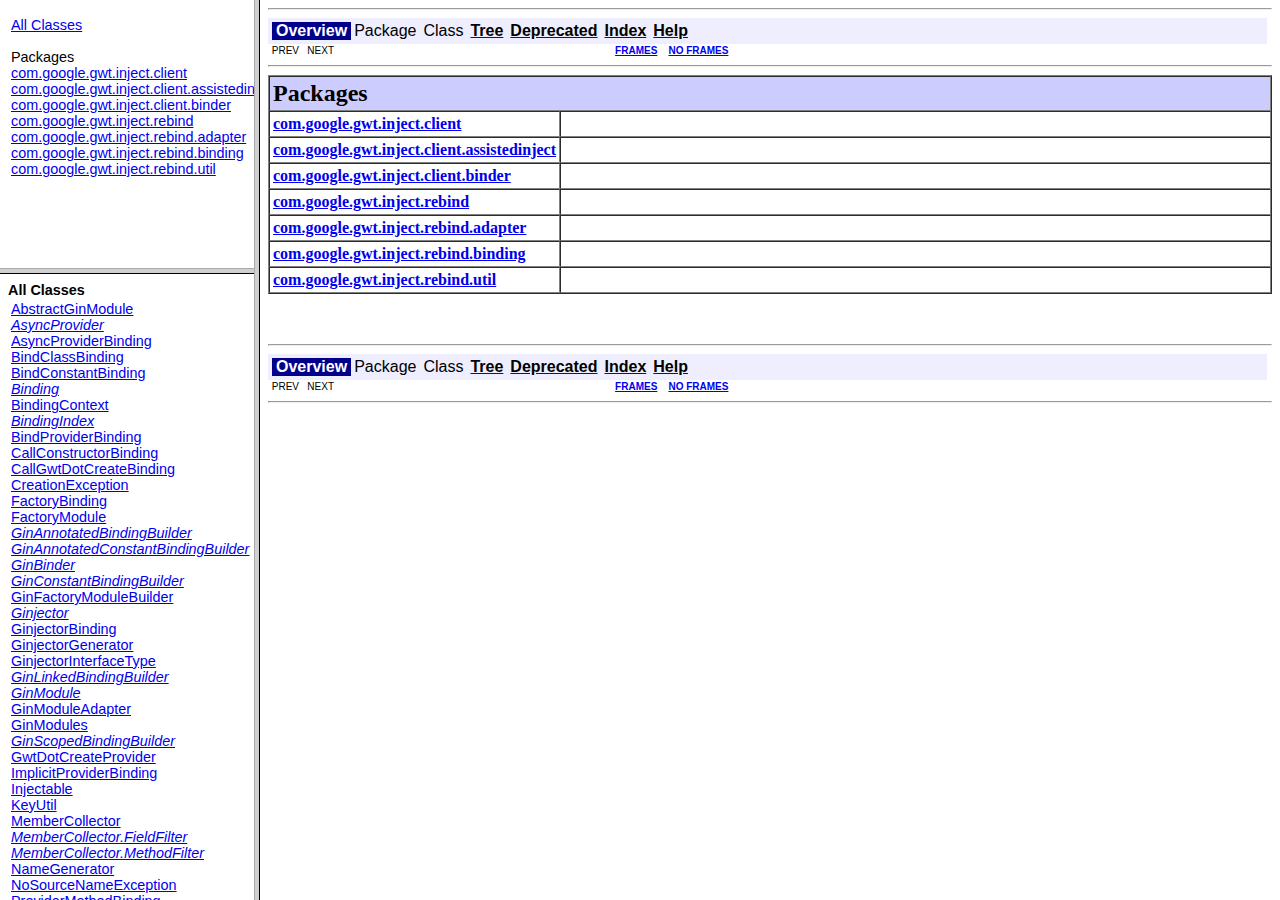
<file: external/gin/javadoc/index.html>
<!DOCTYPE HTML PUBLIC "-//W3C//DTD HTML 4.01 Frameset//EN" "http://www.w3.org/TR/html4/frameset.dtd">
<!--NewPage-->
<HTML>
<HEAD>
<!-- Generated by javadoc on Mon Feb 21 14:44:55 EST 2011-->
<TITLE>
Generated Documentation (Untitled)
</TITLE>
<SCRIPT type="text/javascript">
    targetPage = "" + window.location.search;
    if (targetPage != "" && targetPage != "undefined")
        targetPage = targetPage.substring(1);
    if (targetPage.indexOf(":") != -1)
        targetPage = "undefined";
    function loadFrames() {
        if (targetPage != "" && targetPage != "undefined")
             top.classFrame.location = top.targetPage;
    }
</SCRIPT>
<NOSCRIPT>
</NOSCRIPT>
</HEAD>
<FRAMESET cols="20%,80%" title="" onLoad="top.loadFrames()">
<FRAMESET rows="30%,70%" title="" onLoad="top.loadFrames()">
<FRAME src="overview-frame.html" name="packageListFrame" title="All Packages">
<FRAME src="allclasses-frame.html" name="packageFrame" title="All classes and interfaces (except non-static nested types)">
</FRAMESET>
<FRAME src="overview-summary.html" name="classFrame" title="Package, class and interface descriptions" scrolling="yes">
<NOFRAMES>
<H2>
Frame Alert</H2>

<P>
This document is designed to be viewed using the frames feature. If you see this message, you are using a non-frame-capable web client.
<BR>
Link to<A HREF="overview-summary.html">Non-frame version.</A>
</NOFRAMES>
</FRAMESET>
</HTML>
</file>
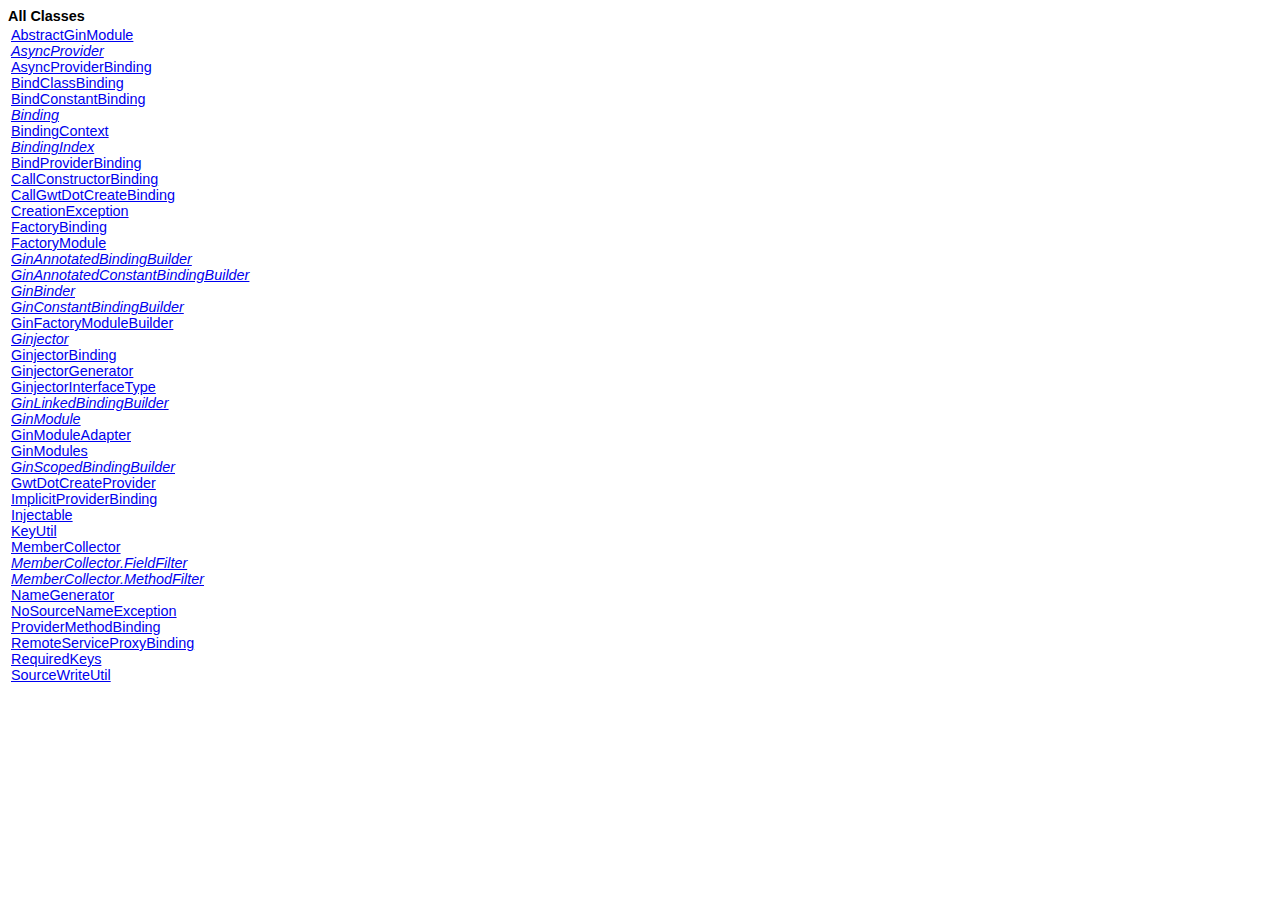
<file: external/gin/javadoc/allclasses-frame.html>
<!DOCTYPE HTML PUBLIC "-//W3C//DTD HTML 4.01 Transitional//EN" "http://www.w3.org/TR/html4/loose.dtd">
<!--NewPage-->
<HTML>
<HEAD>
<!-- Generated by javadoc (build 1.6.0-google-v3) on Mon Feb 21 14:44:55 EST 2011 -->
<TITLE>
All Classes
</TITLE>

<META NAME="date" CONTENT="2011-02-21">

<LINK REL ="stylesheet" TYPE="text/css" HREF="stylesheet.css" TITLE="Style">


</HEAD>

<BODY BGCOLOR="white">
<FONT size="+1" CLASS="FrameHeadingFont">
<B>All Classes</B></FONT>
<BR>

<TABLE BORDER="0" WIDTH="100%" SUMMARY="">
<TR>
<TD NOWRAP><FONT CLASS="FrameItemFont"><A HREF="com/google/gwt/inject/client/AbstractGinModule.html" title="class in com.google.gwt.inject.client" target="classFrame">AbstractGinModule</A>
<BR>
<A HREF="com/google/gwt/inject/client/AsyncProvider.html" title="interface in com.google.gwt.inject.client" target="classFrame"><I>AsyncProvider</I></A>
<BR>
<A HREF="com/google/gwt/inject/rebind/binding/AsyncProviderBinding.html" title="class in com.google.gwt.inject.rebind.binding" target="classFrame">AsyncProviderBinding</A>
<BR>
<A HREF="com/google/gwt/inject/rebind/binding/BindClassBinding.html" title="class in com.google.gwt.inject.rebind.binding" target="classFrame">BindClassBinding</A>
<BR>
<A HREF="com/google/gwt/inject/rebind/binding/BindConstantBinding.html" title="class in com.google.gwt.inject.rebind.binding" target="classFrame">BindConstantBinding</A>
<BR>
<A HREF="com/google/gwt/inject/rebind/binding/Binding.html" title="interface in com.google.gwt.inject.rebind.binding" target="classFrame"><I>Binding</I></A>
<BR>
<A HREF="com/google/gwt/inject/rebind/binding/BindingContext.html" title="class in com.google.gwt.inject.rebind.binding" target="classFrame">BindingContext</A>
<BR>
<A HREF="com/google/gwt/inject/rebind/binding/BindingIndex.html" title="interface in com.google.gwt.inject.rebind.binding" target="classFrame"><I>BindingIndex</I></A>
<BR>
<A HREF="com/google/gwt/inject/rebind/binding/BindProviderBinding.html" title="class in com.google.gwt.inject.rebind.binding" target="classFrame">BindProviderBinding</A>
<BR>
<A HREF="com/google/gwt/inject/rebind/binding/CallConstructorBinding.html" title="class in com.google.gwt.inject.rebind.binding" target="classFrame">CallConstructorBinding</A>
<BR>
<A HREF="com/google/gwt/inject/rebind/binding/CallGwtDotCreateBinding.html" title="class in com.google.gwt.inject.rebind.binding" target="classFrame">CallGwtDotCreateBinding</A>
<BR>
<A HREF="com/google/gwt/inject/client/CreationException.html" title="class in com.google.gwt.inject.client" target="classFrame">CreationException</A>
<BR>
<A HREF="com/google/gwt/inject/rebind/binding/FactoryBinding.html" title="class in com.google.gwt.inject.rebind.binding" target="classFrame">FactoryBinding</A>
<BR>
<A HREF="com/google/gwt/inject/client/assistedinject/FactoryModule.html" title="class in com.google.gwt.inject.client.assistedinject" target="classFrame">FactoryModule</A>
<BR>
<A HREF="com/google/gwt/inject/client/binder/GinAnnotatedBindingBuilder.html" title="interface in com.google.gwt.inject.client.binder" target="classFrame"><I>GinAnnotatedBindingBuilder</I></A>
<BR>
<A HREF="com/google/gwt/inject/client/binder/GinAnnotatedConstantBindingBuilder.html" title="interface in com.google.gwt.inject.client.binder" target="classFrame"><I>GinAnnotatedConstantBindingBuilder</I></A>
<BR>
<A HREF="com/google/gwt/inject/client/binder/GinBinder.html" title="interface in com.google.gwt.inject.client.binder" target="classFrame"><I>GinBinder</I></A>
<BR>
<A HREF="com/google/gwt/inject/client/binder/GinConstantBindingBuilder.html" title="interface in com.google.gwt.inject.client.binder" target="classFrame"><I>GinConstantBindingBuilder</I></A>
<BR>
<A HREF="com/google/gwt/inject/client/assistedinject/GinFactoryModuleBuilder.html" title="class in com.google.gwt.inject.client.assistedinject" target="classFrame">GinFactoryModuleBuilder</A>
<BR>
<A HREF="com/google/gwt/inject/client/Ginjector.html" title="interface in com.google.gwt.inject.client" target="classFrame"><I>Ginjector</I></A>
<BR>
<A HREF="com/google/gwt/inject/rebind/binding/GinjectorBinding.html" title="class in com.google.gwt.inject.rebind.binding" target="classFrame">GinjectorBinding</A>
<BR>
<A HREF="com/google/gwt/inject/rebind/GinjectorGenerator.html" title="class in com.google.gwt.inject.rebind" target="classFrame">GinjectorGenerator</A>
<BR>
<A HREF="com/google/gwt/inject/rebind/GinjectorInterfaceType.html" title="annotation in com.google.gwt.inject.rebind" target="classFrame">GinjectorInterfaceType</A>
<BR>
<A HREF="com/google/gwt/inject/client/binder/GinLinkedBindingBuilder.html" title="interface in com.google.gwt.inject.client.binder" target="classFrame"><I>GinLinkedBindingBuilder</I></A>
<BR>
<A HREF="com/google/gwt/inject/client/GinModule.html" title="interface in com.google.gwt.inject.client" target="classFrame"><I>GinModule</I></A>
<BR>
<A HREF="com/google/gwt/inject/rebind/adapter/GinModuleAdapter.html" title="class in com.google.gwt.inject.rebind.adapter" target="classFrame">GinModuleAdapter</A>
<BR>
<A HREF="com/google/gwt/inject/client/GinModules.html" title="annotation in com.google.gwt.inject.client" target="classFrame">GinModules</A>
<BR>
<A HREF="com/google/gwt/inject/client/binder/GinScopedBindingBuilder.html" title="interface in com.google.gwt.inject.client.binder" target="classFrame"><I>GinScopedBindingBuilder</I></A>
<BR>
<A HREF="com/google/gwt/inject/rebind/adapter/GwtDotCreateProvider.html" title="class in com.google.gwt.inject.rebind.adapter" target="classFrame">GwtDotCreateProvider</A>
<BR>
<A HREF="com/google/gwt/inject/rebind/binding/ImplicitProviderBinding.html" title="class in com.google.gwt.inject.rebind.binding" target="classFrame">ImplicitProviderBinding</A>
<BR>
<A HREF="com/google/gwt/inject/rebind/binding/Injectable.html" title="annotation in com.google.gwt.inject.rebind.binding" target="classFrame">Injectable</A>
<BR>
<A HREF="com/google/gwt/inject/rebind/util/KeyUtil.html" title="class in com.google.gwt.inject.rebind.util" target="classFrame">KeyUtil</A>
<BR>
<A HREF="com/google/gwt/inject/rebind/util/MemberCollector.html" title="class in com.google.gwt.inject.rebind.util" target="classFrame">MemberCollector</A>
<BR>
<A HREF="com/google/gwt/inject/rebind/util/MemberCollector.FieldFilter.html" title="interface in com.google.gwt.inject.rebind.util" target="classFrame"><I>MemberCollector.FieldFilter</I></A>
<BR>
<A HREF="com/google/gwt/inject/rebind/util/MemberCollector.MethodFilter.html" title="interface in com.google.gwt.inject.rebind.util" target="classFrame"><I>MemberCollector.MethodFilter</I></A>
<BR>
<A HREF="com/google/gwt/inject/rebind/util/NameGenerator.html" title="class in com.google.gwt.inject.rebind.util" target="classFrame">NameGenerator</A>
<BR>
<A HREF="com/google/gwt/inject/rebind/util/NoSourceNameException.html" title="class in com.google.gwt.inject.rebind.util" target="classFrame">NoSourceNameException</A>
<BR>
<A HREF="com/google/gwt/inject/rebind/binding/ProviderMethodBinding.html" title="class in com.google.gwt.inject.rebind.binding" target="classFrame">ProviderMethodBinding</A>
<BR>
<A HREF="com/google/gwt/inject/rebind/binding/RemoteServiceProxyBinding.html" title="class in com.google.gwt.inject.rebind.binding" target="classFrame">RemoteServiceProxyBinding</A>
<BR>
<A HREF="com/google/gwt/inject/rebind/binding/RequiredKeys.html" title="class in com.google.gwt.inject.rebind.binding" target="classFrame">RequiredKeys</A>
<BR>
<A HREF="com/google/gwt/inject/rebind/util/SourceWriteUtil.html" title="class in com.google.gwt.inject.rebind.util" target="classFrame">SourceWriteUtil</A>
<BR>
</FONT></TD>
</TR>
</TABLE>

</BODY>
</HTML>
</file>
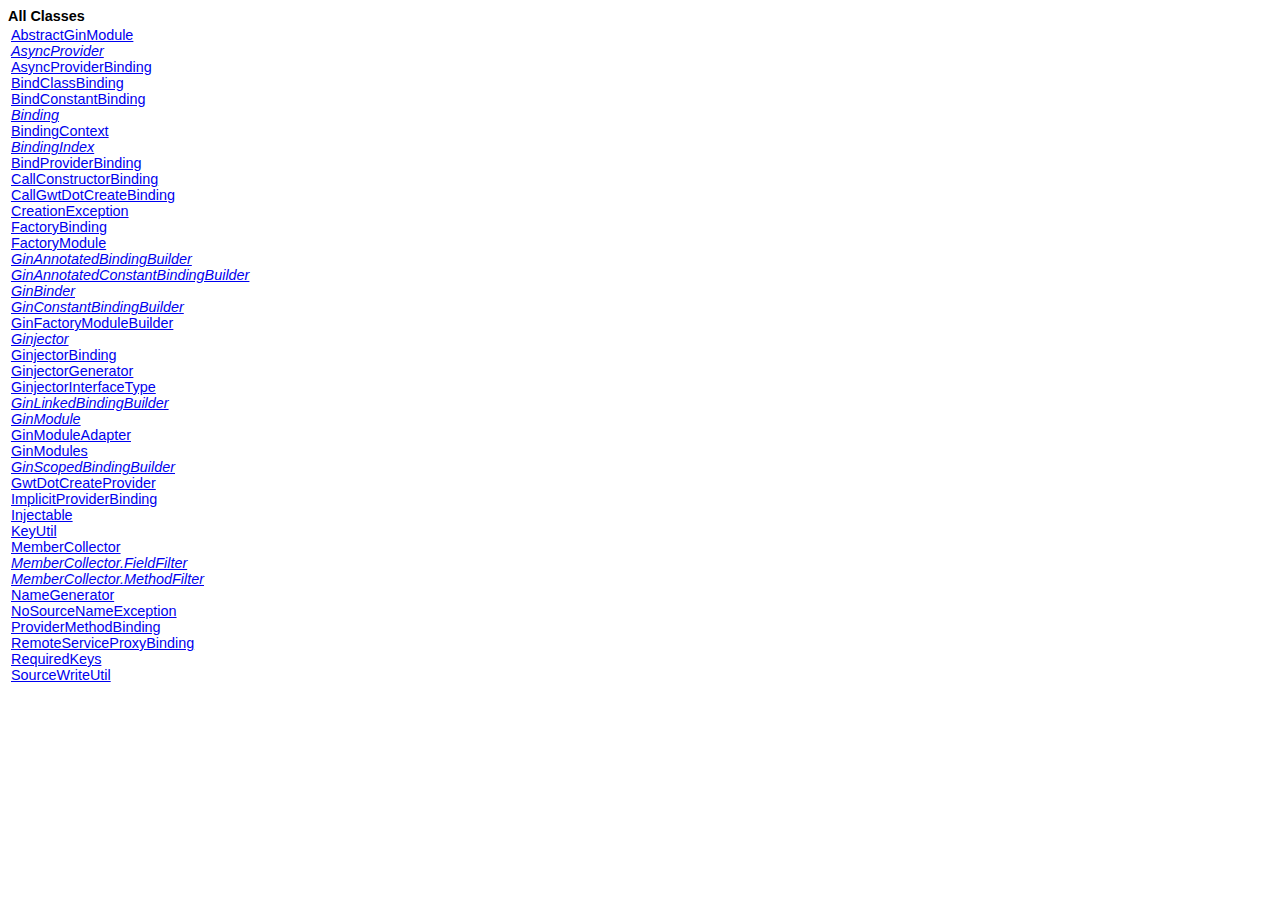
<file: external/gin/javadoc/allclasses-noframe.html>
<!DOCTYPE HTML PUBLIC "-//W3C//DTD HTML 4.01 Transitional//EN" "http://www.w3.org/TR/html4/loose.dtd">
<!--NewPage-->
<HTML>
<HEAD>
<!-- Generated by javadoc (build 1.6.0-google-v3) on Mon Feb 21 14:44:55 EST 2011 -->
<TITLE>
All Classes
</TITLE>

<META NAME="date" CONTENT="2011-02-21">

<LINK REL ="stylesheet" TYPE="text/css" HREF="stylesheet.css" TITLE="Style">


</HEAD>

<BODY BGCOLOR="white">
<FONT size="+1" CLASS="FrameHeadingFont">
<B>All Classes</B></FONT>
<BR>

<TABLE BORDER="0" WIDTH="100%" SUMMARY="">
<TR>
<TD NOWRAP><FONT CLASS="FrameItemFont"><A HREF="com/google/gwt/inject/client/AbstractGinModule.html" title="class in com.google.gwt.inject.client">AbstractGinModule</A>
<BR>
<A HREF="com/google/gwt/inject/client/AsyncProvider.html" title="interface in com.google.gwt.inject.client"><I>AsyncProvider</I></A>
<BR>
<A HREF="com/google/gwt/inject/rebind/binding/AsyncProviderBinding.html" title="class in com.google.gwt.inject.rebind.binding">AsyncProviderBinding</A>
<BR>
<A HREF="com/google/gwt/inject/rebind/binding/BindClassBinding.html" title="class in com.google.gwt.inject.rebind.binding">BindClassBinding</A>
<BR>
<A HREF="com/google/gwt/inject/rebind/binding/BindConstantBinding.html" title="class in com.google.gwt.inject.rebind.binding">BindConstantBinding</A>
<BR>
<A HREF="com/google/gwt/inject/rebind/binding/Binding.html" title="interface in com.google.gwt.inject.rebind.binding"><I>Binding</I></A>
<BR>
<A HREF="com/google/gwt/inject/rebind/binding/BindingContext.html" title="class in com.google.gwt.inject.rebind.binding">BindingContext</A>
<BR>
<A HREF="com/google/gwt/inject/rebind/binding/BindingIndex.html" title="interface in com.google.gwt.inject.rebind.binding"><I>BindingIndex</I></A>
<BR>
<A HREF="com/google/gwt/inject/rebind/binding/BindProviderBinding.html" title="class in com.google.gwt.inject.rebind.binding">BindProviderBinding</A>
<BR>
<A HREF="com/google/gwt/inject/rebind/binding/CallConstructorBinding.html" title="class in com.google.gwt.inject.rebind.binding">CallConstructorBinding</A>
<BR>
<A HREF="com/google/gwt/inject/rebind/binding/CallGwtDotCreateBinding.html" title="class in com.google.gwt.inject.rebind.binding">CallGwtDotCreateBinding</A>
<BR>
<A HREF="com/google/gwt/inject/client/CreationException.html" title="class in com.google.gwt.inject.client">CreationException</A>
<BR>
<A HREF="com/google/gwt/inject/rebind/binding/FactoryBinding.html" title="class in com.google.gwt.inject.rebind.binding">FactoryBinding</A>
<BR>
<A HREF="com/google/gwt/inject/client/assistedinject/FactoryModule.html" title="class in com.google.gwt.inject.client.assistedinject">FactoryModule</A>
<BR>
<A HREF="com/google/gwt/inject/client/binder/GinAnnotatedBindingBuilder.html" title="interface in com.google.gwt.inject.client.binder"><I>GinAnnotatedBindingBuilder</I></A>
<BR>
<A HREF="com/google/gwt/inject/client/binder/GinAnnotatedConstantBindingBuilder.html" title="interface in com.google.gwt.inject.client.binder"><I>GinAnnotatedConstantBindingBuilder</I></A>
<BR>
<A HREF="com/google/gwt/inject/client/binder/GinBinder.html" title="interface in com.google.gwt.inject.client.binder"><I>GinBinder</I></A>
<BR>
<A HREF="com/google/gwt/inject/client/binder/GinConstantBindingBuilder.html" title="interface in com.google.gwt.inject.client.binder"><I>GinConstantBindingBuilder</I></A>
<BR>
<A HREF="com/google/gwt/inject/client/assistedinject/GinFactoryModuleBuilder.html" title="class in com.google.gwt.inject.client.assistedinject">GinFactoryModuleBuilder</A>
<BR>
<A HREF="com/google/gwt/inject/client/Ginjector.html" title="interface in com.google.gwt.inject.client"><I>Ginjector</I></A>
<BR>
<A HREF="com/google/gwt/inject/rebind/binding/GinjectorBinding.html" title="class in com.google.gwt.inject.rebind.binding">GinjectorBinding</A>
<BR>
<A HREF="com/google/gwt/inject/rebind/GinjectorGenerator.html" title="class in com.google.gwt.inject.rebind">GinjectorGenerator</A>
<BR>
<A HREF="com/google/gwt/inject/rebind/GinjectorInterfaceType.html" title="annotation in com.google.gwt.inject.rebind">GinjectorInterfaceType</A>
<BR>
<A HREF="com/google/gwt/inject/client/binder/GinLinkedBindingBuilder.html" title="interface in com.google.gwt.inject.client.binder"><I>GinLinkedBindingBuilder</I></A>
<BR>
<A HREF="com/google/gwt/inject/client/GinModule.html" title="interface in com.google.gwt.inject.client"><I>GinModule</I></A>
<BR>
<A HREF="com/google/gwt/inject/rebind/adapter/GinModuleAdapter.html" title="class in com.google.gwt.inject.rebind.adapter">GinModuleAdapter</A>
<BR>
<A HREF="com/google/gwt/inject/client/GinModules.html" title="annotation in com.google.gwt.inject.client">GinModules</A>
<BR>
<A HREF="com/google/gwt/inject/client/binder/GinScopedBindingBuilder.html" title="interface in com.google.gwt.inject.client.binder"><I>GinScopedBindingBuilder</I></A>
<BR>
<A HREF="com/google/gwt/inject/rebind/adapter/GwtDotCreateProvider.html" title="class in com.google.gwt.inject.rebind.adapter">GwtDotCreateProvider</A>
<BR>
<A HREF="com/google/gwt/inject/rebind/binding/ImplicitProviderBinding.html" title="class in com.google.gwt.inject.rebind.binding">ImplicitProviderBinding</A>
<BR>
<A HREF="com/google/gwt/inject/rebind/binding/Injectable.html" title="annotation in com.google.gwt.inject.rebind.binding">Injectable</A>
<BR>
<A HREF="com/google/gwt/inject/rebind/util/KeyUtil.html" title="class in com.google.gwt.inject.rebind.util">KeyUtil</A>
<BR>
<A HREF="com/google/gwt/inject/rebind/util/MemberCollector.html" title="class in com.google.gwt.inject.rebind.util">MemberCollector</A>
<BR>
<A HREF="com/google/gwt/inject/rebind/util/MemberCollector.FieldFilter.html" title="interface in com.google.gwt.inject.rebind.util"><I>MemberCollector.FieldFilter</I></A>
<BR>
<A HREF="com/google/gwt/inject/rebind/util/MemberCollector.MethodFilter.html" title="interface in com.google.gwt.inject.rebind.util"><I>MemberCollector.MethodFilter</I></A>
<BR>
<A HREF="com/google/gwt/inject/rebind/util/NameGenerator.html" title="class in com.google.gwt.inject.rebind.util">NameGenerator</A>
<BR>
<A HREF="com/google/gwt/inject/rebind/util/NoSourceNameException.html" title="class in com.google.gwt.inject.rebind.util">NoSourceNameException</A>
<BR>
<A HREF="com/google/gwt/inject/rebind/binding/ProviderMethodBinding.html" title="class in com.google.gwt.inject.rebind.binding">ProviderMethodBinding</A>
<BR>
<A HREF="com/google/gwt/inject/rebind/binding/RemoteServiceProxyBinding.html" title="class in com.google.gwt.inject.rebind.binding">RemoteServiceProxyBinding</A>
<BR>
<A HREF="com/google/gwt/inject/rebind/binding/RequiredKeys.html" title="class in com.google.gwt.inject.rebind.binding">RequiredKeys</A>
<BR>
<A HREF="com/google/gwt/inject/rebind/util/SourceWriteUtil.html" title="class in com.google.gwt.inject.rebind.util">SourceWriteUtil</A>
<BR>
</FONT></TD>
</TR>
</TABLE>

</BODY>
</HTML>
</file>
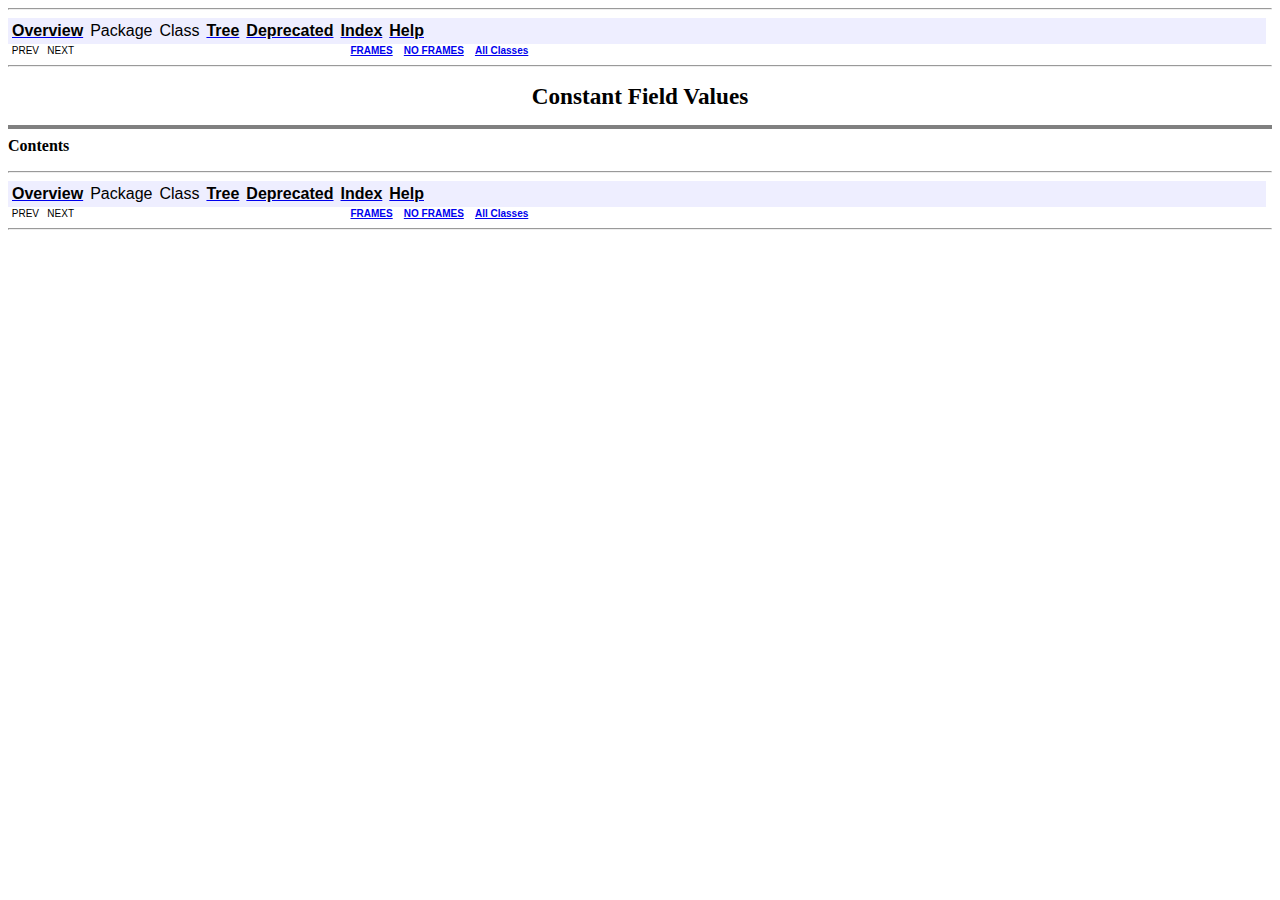
<file: external/gin/javadoc/constant-values.html>
<!DOCTYPE HTML PUBLIC "-//W3C//DTD HTML 4.01 Transitional//EN" "http://www.w3.org/TR/html4/loose.dtd">
<!--NewPage-->
<HTML>
<HEAD>
<!-- Generated by javadoc (build 1.6.0-google-v3) on Mon Feb 21 14:44:55 EST 2011 -->
<TITLE>
Constant Field Values
</TITLE>

<META NAME="date" CONTENT="2011-02-21">

<LINK REL ="stylesheet" TYPE="text/css" HREF="stylesheet.css" TITLE="Style">

<SCRIPT type="text/javascript">
function windowTitle()
{
    if (location.href.indexOf('is-external=true') == -1) {
        parent.document.title="Constant Field Values";
    }
}
</SCRIPT>
<NOSCRIPT>
</NOSCRIPT>

</HEAD>

<BODY BGCOLOR="white" onload="windowTitle();">
<HR>


<!-- ========= START OF TOP NAVBAR ======= -->
<A NAME="navbar_top"><!-- --></A>
<A HREF="#skip-navbar_top" title="Skip navigation links"></A>
<TABLE BORDER="0" WIDTH="100%" CELLPADDING="1" CELLSPACING="0" SUMMARY="">
<TR>
<TD COLSPAN=2 BGCOLOR="#EEEEFF" CLASS="NavBarCell1">
<A NAME="navbar_top_firstrow"><!-- --></A>
<TABLE BORDER="0" CELLPADDING="0" CELLSPACING="3" SUMMARY="">
  <TR ALIGN="center" VALIGN="top">
  <TD BGCOLOR="#EEEEFF" CLASS="NavBarCell1">    <A HREF="overview-summary.html"><FONT CLASS="NavBarFont1"><B>Overview</B></FONT></A>&nbsp;</TD>
  <TD BGCOLOR="#EEEEFF" CLASS="NavBarCell1">    <FONT CLASS="NavBarFont1">Package</FONT>&nbsp;</TD>
  <TD BGCOLOR="#EEEEFF" CLASS="NavBarCell1">    <FONT CLASS="NavBarFont1">Class</FONT>&nbsp;</TD>
  <TD BGCOLOR="#EEEEFF" CLASS="NavBarCell1">    <A HREF="overview-tree.html"><FONT CLASS="NavBarFont1"><B>Tree</B></FONT></A>&nbsp;</TD>
  <TD BGCOLOR="#EEEEFF" CLASS="NavBarCell1">    <A HREF="deprecated-list.html"><FONT CLASS="NavBarFont1"><B>Deprecated</B></FONT></A>&nbsp;</TD>
  <TD BGCOLOR="#EEEEFF" CLASS="NavBarCell1">    <A HREF="index-all.html"><FONT CLASS="NavBarFont1"><B>Index</B></FONT></A>&nbsp;</TD>
  <TD BGCOLOR="#EEEEFF" CLASS="NavBarCell1">    <A HREF="help-doc.html"><FONT CLASS="NavBarFont1"><B>Help</B></FONT></A>&nbsp;</TD>
  </TR>
</TABLE>
</TD>
<TD ALIGN="right" VALIGN="top" ROWSPAN=3><EM>
</EM>
</TD>
</TR>

<TR>
<TD BGCOLOR="white" CLASS="NavBarCell2"><FONT SIZE="-2">
&nbsp;PREV&nbsp;
&nbsp;NEXT</FONT></TD>
<TD BGCOLOR="white" CLASS="NavBarCell2"><FONT SIZE="-2">
  <A HREF="index.html?constant-values.html" target="_top"><B>FRAMES</B></A>  &nbsp;
&nbsp;<A HREF="constant-values.html" target="_top"><B>NO FRAMES</B></A>  &nbsp;
&nbsp;<SCRIPT type="text/javascript">
  <!--
  if(window==top) {
    document.writeln('<A HREF="allclasses-noframe.html"><B>All Classes</B></A>');
  }
  //-->
</SCRIPT>
<NOSCRIPT>
  <A HREF="allclasses-noframe.html"><B>All Classes</B></A>
</NOSCRIPT>


</FONT></TD>
</TR>
</TABLE>
<A NAME="skip-navbar_top"></A>
<!-- ========= END OF TOP NAVBAR ========= -->

<HR>
<CENTER>
<H1>
Constant Field Values</H1>
</CENTER>
<HR SIZE="4" NOSHADE>
<B>Contents</B><UL>
</UL>

<HR>


<!-- ======= START OF BOTTOM NAVBAR ====== -->
<A NAME="navbar_bottom"><!-- --></A>
<A HREF="#skip-navbar_bottom" title="Skip navigation links"></A>
<TABLE BORDER="0" WIDTH="100%" CELLPADDING="1" CELLSPACING="0" SUMMARY="">
<TR>
<TD COLSPAN=2 BGCOLOR="#EEEEFF" CLASS="NavBarCell1">
<A NAME="navbar_bottom_firstrow"><!-- --></A>
<TABLE BORDER="0" CELLPADDING="0" CELLSPACING="3" SUMMARY="">
  <TR ALIGN="center" VALIGN="top">
  <TD BGCOLOR="#EEEEFF" CLASS="NavBarCell1">    <A HREF="overview-summary.html"><FONT CLASS="NavBarFont1"><B>Overview</B></FONT></A>&nbsp;</TD>
  <TD BGCOLOR="#EEEEFF" CLASS="NavBarCell1">    <FONT CLASS="NavBarFont1">Package</FONT>&nbsp;</TD>
  <TD BGCOLOR="#EEEEFF" CLASS="NavBarCell1">    <FONT CLASS="NavBarFont1">Class</FONT>&nbsp;</TD>
  <TD BGCOLOR="#EEEEFF" CLASS="NavBarCell1">    <A HREF="overview-tree.html"><FONT CLASS="NavBarFont1"><B>Tree</B></FONT></A>&nbsp;</TD>
  <TD BGCOLOR="#EEEEFF" CLASS="NavBarCell1">    <A HREF="deprecated-list.html"><FONT CLASS="NavBarFont1"><B>Deprecated</B></FONT></A>&nbsp;</TD>
  <TD BGCOLOR="#EEEEFF" CLASS="NavBarCell1">    <A HREF="index-all.html"><FONT CLASS="NavBarFont1"><B>Index</B></FONT></A>&nbsp;</TD>
  <TD BGCOLOR="#EEEEFF" CLASS="NavBarCell1">    <A HREF="help-doc.html"><FONT CLASS="NavBarFont1"><B>Help</B></FONT></A>&nbsp;</TD>
  </TR>
</TABLE>
</TD>
<TD ALIGN="right" VALIGN="top" ROWSPAN=3><EM>
</EM>
</TD>
</TR>

<TR>
<TD BGCOLOR="white" CLASS="NavBarCell2"><FONT SIZE="-2">
&nbsp;PREV&nbsp;
&nbsp;NEXT</FONT></TD>
<TD BGCOLOR="white" CLASS="NavBarCell2"><FONT SIZE="-2">
  <A HREF="index.html?constant-values.html" target="_top"><B>FRAMES</B></A>  &nbsp;
&nbsp;<A HREF="constant-values.html" target="_top"><B>NO FRAMES</B></A>  &nbsp;
&nbsp;<SCRIPT type="text/javascript">
  <!--
  if(window==top) {
    document.writeln('<A HREF="allclasses-noframe.html"><B>All Classes</B></A>');
  }
  //-->
</SCRIPT>
<NOSCRIPT>
  <A HREF="allclasses-noframe.html"><B>All Classes</B></A>
</NOSCRIPT>


</FONT></TD>
</TR>
</TABLE>
<A NAME="skip-navbar_bottom"></A>
<!-- ======== END OF BOTTOM NAVBAR ======= -->

<HR>

</BODY>
</HTML>
</file>
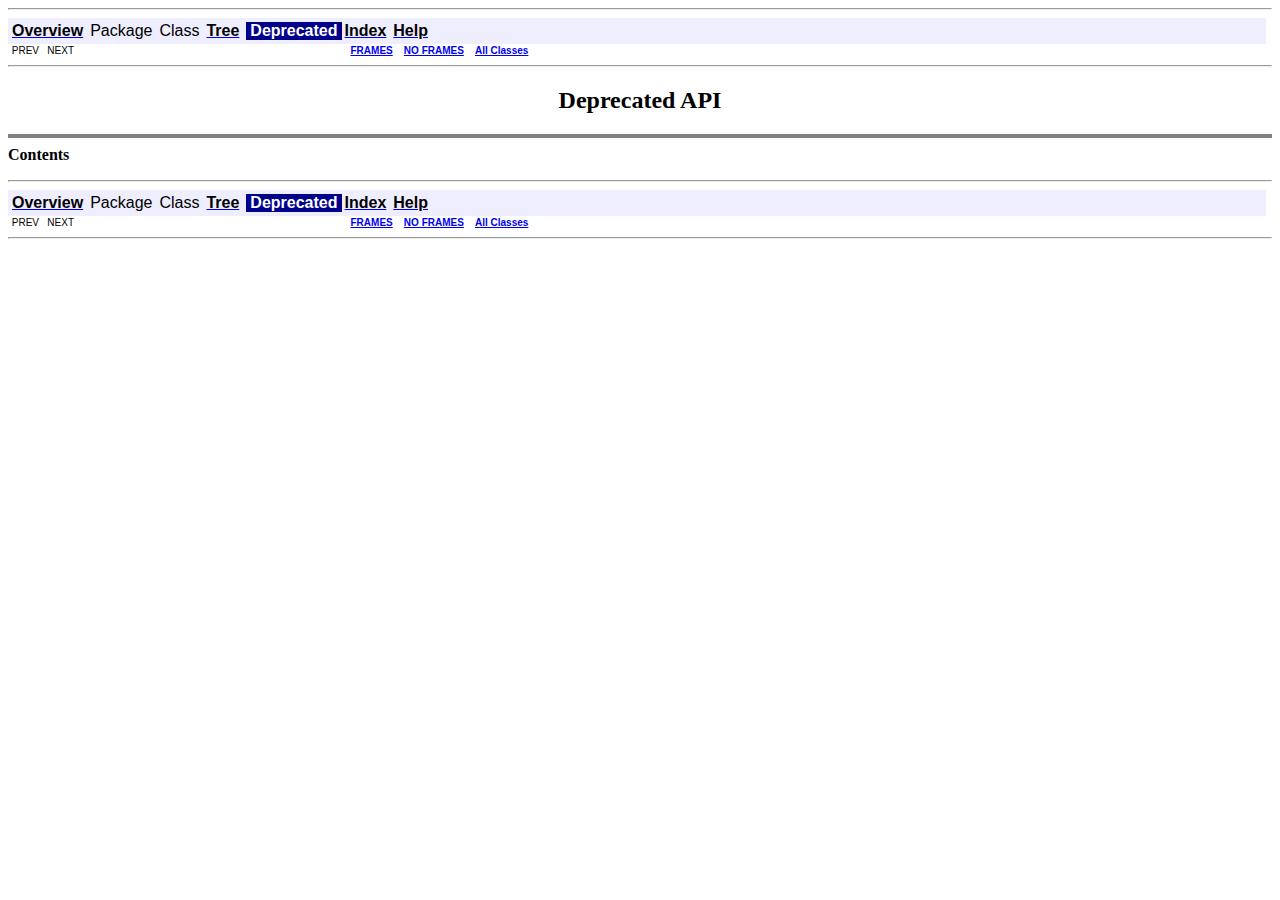
<file: external/gin/javadoc/deprecated-list.html>
<!DOCTYPE HTML PUBLIC "-//W3C//DTD HTML 4.01 Transitional//EN" "http://www.w3.org/TR/html4/loose.dtd">
<!--NewPage-->
<HTML>
<HEAD>
<!-- Generated by javadoc (build 1.6.0-google-v3) on Mon Feb 21 14:44:55 EST 2011 -->
<TITLE>
Deprecated List
</TITLE>

<META NAME="date" CONTENT="2011-02-21">

<LINK REL ="stylesheet" TYPE="text/css" HREF="stylesheet.css" TITLE="Style">

<SCRIPT type="text/javascript">
function windowTitle()
{
    if (location.href.indexOf('is-external=true') == -1) {
        parent.document.title="Deprecated List";
    }
}
</SCRIPT>
<NOSCRIPT>
</NOSCRIPT>

</HEAD>

<BODY BGCOLOR="white" onload="windowTitle();">
<HR>


<!-- ========= START OF TOP NAVBAR ======= -->
<A NAME="navbar_top"><!-- --></A>
<A HREF="#skip-navbar_top" title="Skip navigation links"></A>
<TABLE BORDER="0" WIDTH="100%" CELLPADDING="1" CELLSPACING="0" SUMMARY="">
<TR>
<TD COLSPAN=2 BGCOLOR="#EEEEFF" CLASS="NavBarCell1">
<A NAME="navbar_top_firstrow"><!-- --></A>
<TABLE BORDER="0" CELLPADDING="0" CELLSPACING="3" SUMMARY="">
  <TR ALIGN="center" VALIGN="top">
  <TD BGCOLOR="#EEEEFF" CLASS="NavBarCell1">    <A HREF="overview-summary.html"><FONT CLASS="NavBarFont1"><B>Overview</B></FONT></A>&nbsp;</TD>
  <TD BGCOLOR="#EEEEFF" CLASS="NavBarCell1">    <FONT CLASS="NavBarFont1">Package</FONT>&nbsp;</TD>
  <TD BGCOLOR="#EEEEFF" CLASS="NavBarCell1">    <FONT CLASS="NavBarFont1">Class</FONT>&nbsp;</TD>
  <TD BGCOLOR="#EEEEFF" CLASS="NavBarCell1">    <A HREF="overview-tree.html"><FONT CLASS="NavBarFont1"><B>Tree</B></FONT></A>&nbsp;</TD>
  <TD BGCOLOR="#FFFFFF" CLASS="NavBarCell1Rev"> &nbsp;<FONT CLASS="NavBarFont1Rev"><B>Deprecated</B></FONT>&nbsp;</TD>
  <TD BGCOLOR="#EEEEFF" CLASS="NavBarCell1">    <A HREF="index-all.html"><FONT CLASS="NavBarFont1"><B>Index</B></FONT></A>&nbsp;</TD>
  <TD BGCOLOR="#EEEEFF" CLASS="NavBarCell1">    <A HREF="help-doc.html"><FONT CLASS="NavBarFont1"><B>Help</B></FONT></A>&nbsp;</TD>
  </TR>
</TABLE>
</TD>
<TD ALIGN="right" VALIGN="top" ROWSPAN=3><EM>
</EM>
</TD>
</TR>

<TR>
<TD BGCOLOR="white" CLASS="NavBarCell2"><FONT SIZE="-2">
&nbsp;PREV&nbsp;
&nbsp;NEXT</FONT></TD>
<TD BGCOLOR="white" CLASS="NavBarCell2"><FONT SIZE="-2">
  <A HREF="index.html?deprecated-list.html" target="_top"><B>FRAMES</B></A>  &nbsp;
&nbsp;<A HREF="deprecated-list.html" target="_top"><B>NO FRAMES</B></A>  &nbsp;
&nbsp;<SCRIPT type="text/javascript">
  <!--
  if(window==top) {
    document.writeln('<A HREF="allclasses-noframe.html"><B>All Classes</B></A>');
  }
  //-->
</SCRIPT>
<NOSCRIPT>
  <A HREF="allclasses-noframe.html"><B>All Classes</B></A>
</NOSCRIPT>


</FONT></TD>
</TR>
</TABLE>
<A NAME="skip-navbar_top"></A>
<!-- ========= END OF TOP NAVBAR ========= -->

<HR>
<CENTER>
<H2>
<B>Deprecated API</B></H2>
</CENTER>
<HR SIZE="4" NOSHADE>
<B>Contents</B><UL>
</UL>

<HR>


<!-- ======= START OF BOTTOM NAVBAR ====== -->
<A NAME="navbar_bottom"><!-- --></A>
<A HREF="#skip-navbar_bottom" title="Skip navigation links"></A>
<TABLE BORDER="0" WIDTH="100%" CELLPADDING="1" CELLSPACING="0" SUMMARY="">
<TR>
<TD COLSPAN=2 BGCOLOR="#EEEEFF" CLASS="NavBarCell1">
<A NAME="navbar_bottom_firstrow"><!-- --></A>
<TABLE BORDER="0" CELLPADDING="0" CELLSPACING="3" SUMMARY="">
  <TR ALIGN="center" VALIGN="top">
  <TD BGCOLOR="#EEEEFF" CLASS="NavBarCell1">    <A HREF="overview-summary.html"><FONT CLASS="NavBarFont1"><B>Overview</B></FONT></A>&nbsp;</TD>
  <TD BGCOLOR="#EEEEFF" CLASS="NavBarCell1">    <FONT CLASS="NavBarFont1">Package</FONT>&nbsp;</TD>
  <TD BGCOLOR="#EEEEFF" CLASS="NavBarCell1">    <FONT CLASS="NavBarFont1">Class</FONT>&nbsp;</TD>
  <TD BGCOLOR="#EEEEFF" CLASS="NavBarCell1">    <A HREF="overview-tree.html"><FONT CLASS="NavBarFont1"><B>Tree</B></FONT></A>&nbsp;</TD>
  <TD BGCOLOR="#FFFFFF" CLASS="NavBarCell1Rev"> &nbsp;<FONT CLASS="NavBarFont1Rev"><B>Deprecated</B></FONT>&nbsp;</TD>
  <TD BGCOLOR="#EEEEFF" CLASS="NavBarCell1">    <A HREF="index-all.html"><FONT CLASS="NavBarFont1"><B>Index</B></FONT></A>&nbsp;</TD>
  <TD BGCOLOR="#EEEEFF" CLASS="NavBarCell1">    <A HREF="help-doc.html"><FONT CLASS="NavBarFont1"><B>Help</B></FONT></A>&nbsp;</TD>
  </TR>
</TABLE>
</TD>
<TD ALIGN="right" VALIGN="top" ROWSPAN=3><EM>
</EM>
</TD>
</TR>

<TR>
<TD BGCOLOR="white" CLASS="NavBarCell2"><FONT SIZE="-2">
&nbsp;PREV&nbsp;
&nbsp;NEXT</FONT></TD>
<TD BGCOLOR="white" CLASS="NavBarCell2"><FONT SIZE="-2">
  <A HREF="index.html?deprecated-list.html" target="_top"><B>FRAMES</B></A>  &nbsp;
&nbsp;<A HREF="deprecated-list.html" target="_top"><B>NO FRAMES</B></A>  &nbsp;
&nbsp;<SCRIPT type="text/javascript">
  <!--
  if(window==top) {
    document.writeln('<A HREF="allclasses-noframe.html"><B>All Classes</B></A>');
  }
  //-->
</SCRIPT>
<NOSCRIPT>
  <A HREF="allclasses-noframe.html"><B>All Classes</B></A>
</NOSCRIPT>


</FONT></TD>
</TR>
</TABLE>
<A NAME="skip-navbar_bottom"></A>
<!-- ======== END OF BOTTOM NAVBAR ======= -->

<HR>

</BODY>
</HTML>
</file>
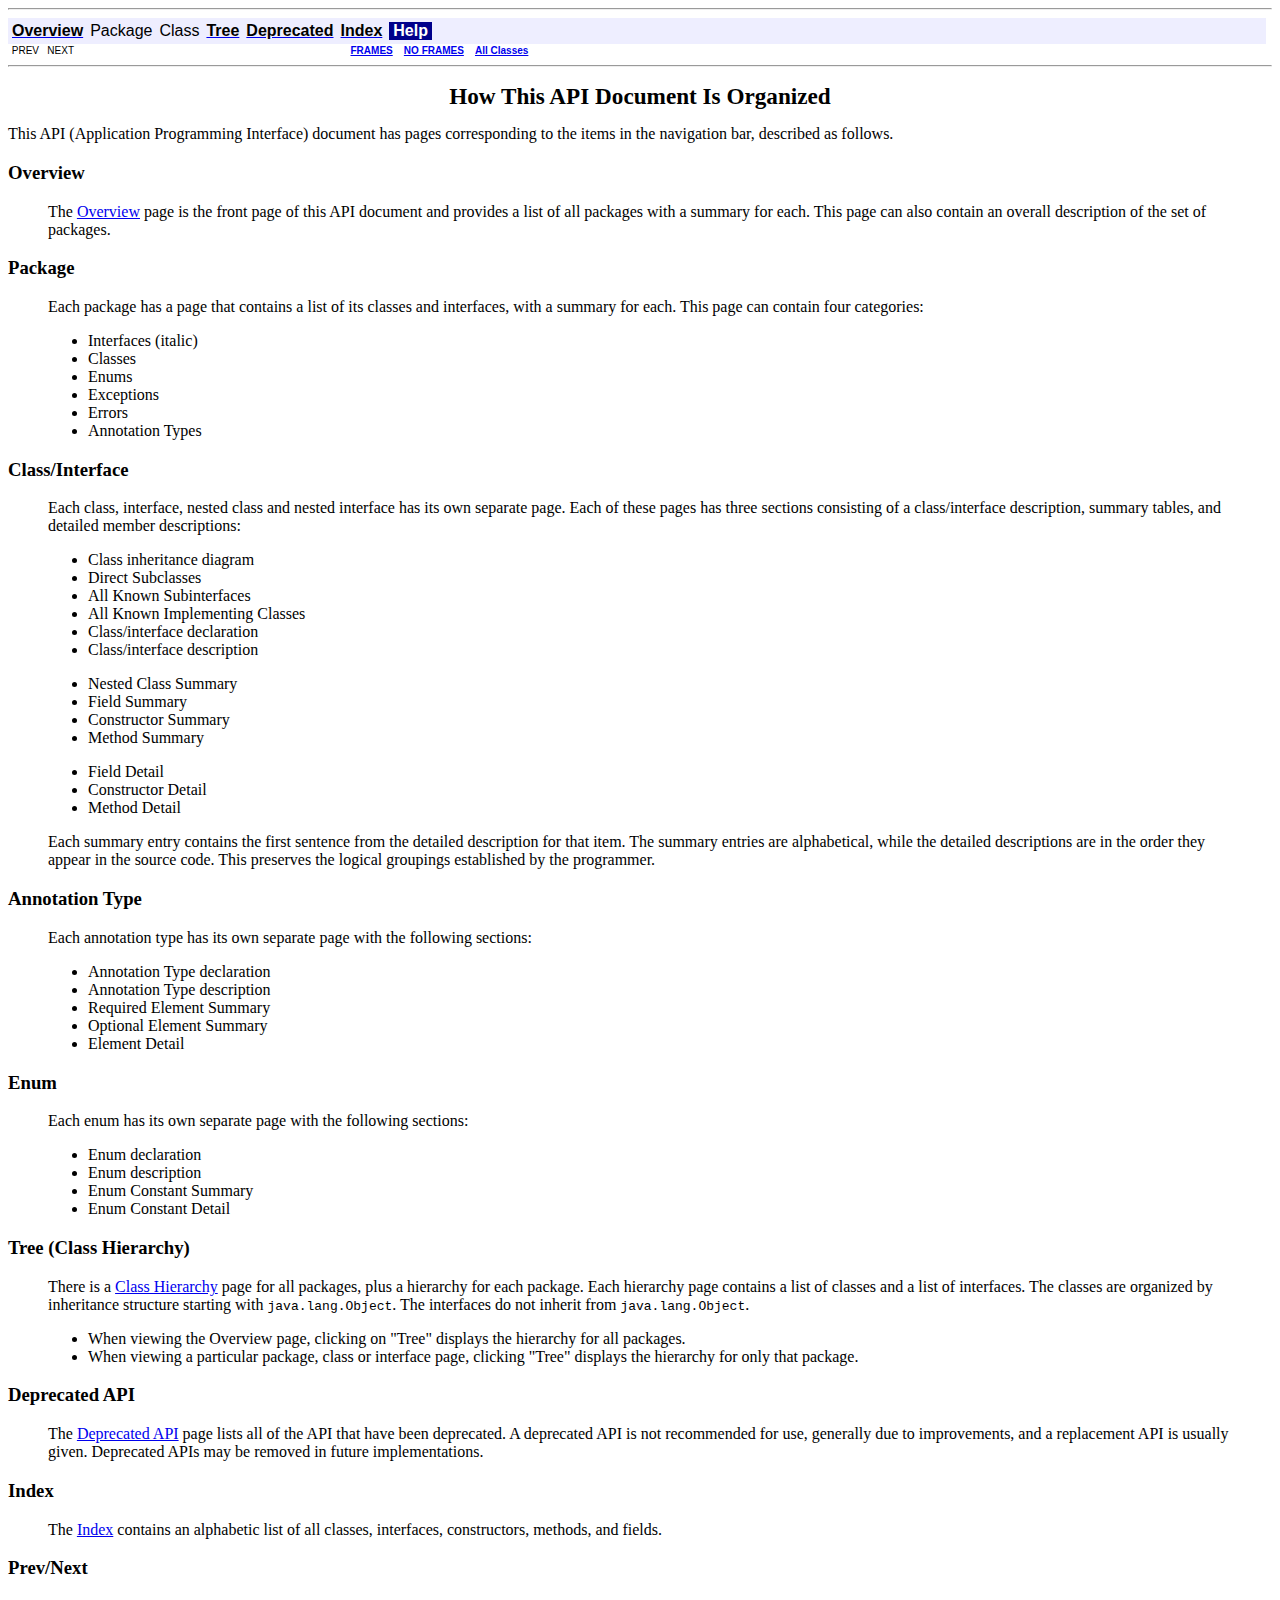
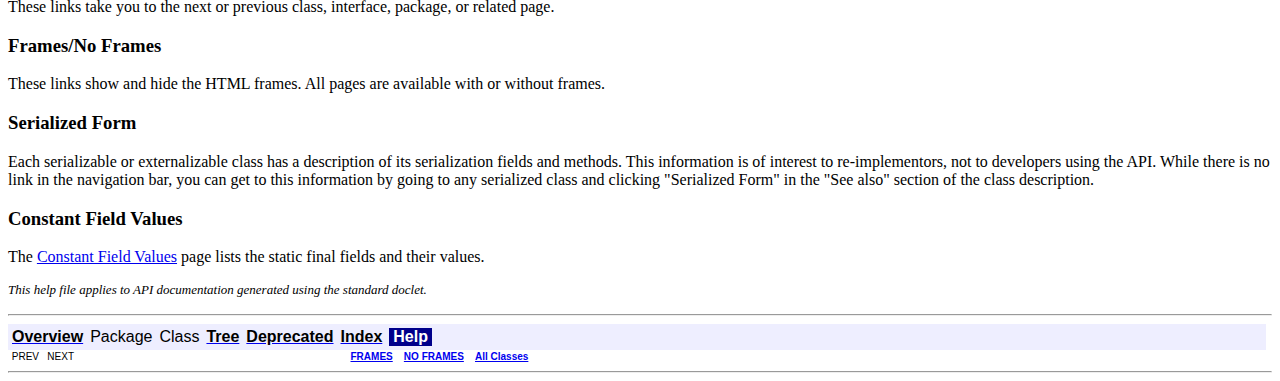
<file: external/gin/javadoc/help-doc.html>
<!DOCTYPE HTML PUBLIC "-//W3C//DTD HTML 4.01 Transitional//EN" "http://www.w3.org/TR/html4/loose.dtd">
<!--NewPage-->
<HTML>
<HEAD>
<!-- Generated by javadoc (build 1.6.0-google-v3) on Mon Feb 21 14:44:55 EST 2011 -->
<TITLE>
API Help
</TITLE>

<META NAME="date" CONTENT="2011-02-21">

<LINK REL ="stylesheet" TYPE="text/css" HREF="stylesheet.css" TITLE="Style">

<SCRIPT type="text/javascript">
function windowTitle()
{
    if (location.href.indexOf('is-external=true') == -1) {
        parent.document.title="API Help";
    }
}
</SCRIPT>
<NOSCRIPT>
</NOSCRIPT>

</HEAD>

<BODY BGCOLOR="white" onload="windowTitle();">
<HR>


<!-- ========= START OF TOP NAVBAR ======= -->
<A NAME="navbar_top"><!-- --></A>
<A HREF="#skip-navbar_top" title="Skip navigation links"></A>
<TABLE BORDER="0" WIDTH="100%" CELLPADDING="1" CELLSPACING="0" SUMMARY="">
<TR>
<TD COLSPAN=2 BGCOLOR="#EEEEFF" CLASS="NavBarCell1">
<A NAME="navbar_top_firstrow"><!-- --></A>
<TABLE BORDER="0" CELLPADDING="0" CELLSPACING="3" SUMMARY="">
  <TR ALIGN="center" VALIGN="top">
  <TD BGCOLOR="#EEEEFF" CLASS="NavBarCell1">    <A HREF="overview-summary.html"><FONT CLASS="NavBarFont1"><B>Overview</B></FONT></A>&nbsp;</TD>
  <TD BGCOLOR="#EEEEFF" CLASS="NavBarCell1">    <FONT CLASS="NavBarFont1">Package</FONT>&nbsp;</TD>
  <TD BGCOLOR="#EEEEFF" CLASS="NavBarCell1">    <FONT CLASS="NavBarFont1">Class</FONT>&nbsp;</TD>
  <TD BGCOLOR="#EEEEFF" CLASS="NavBarCell1">    <A HREF="overview-tree.html"><FONT CLASS="NavBarFont1"><B>Tree</B></FONT></A>&nbsp;</TD>
  <TD BGCOLOR="#EEEEFF" CLASS="NavBarCell1">    <A HREF="deprecated-list.html"><FONT CLASS="NavBarFont1"><B>Deprecated</B></FONT></A>&nbsp;</TD>
  <TD BGCOLOR="#EEEEFF" CLASS="NavBarCell1">    <A HREF="index-all.html"><FONT CLASS="NavBarFont1"><B>Index</B></FONT></A>&nbsp;</TD>
  <TD BGCOLOR="#FFFFFF" CLASS="NavBarCell1Rev"> &nbsp;<FONT CLASS="NavBarFont1Rev"><B>Help</B></FONT>&nbsp;</TD>
  </TR>
</TABLE>
</TD>
<TD ALIGN="right" VALIGN="top" ROWSPAN=3><EM>
</EM>
</TD>
</TR>

<TR>
<TD BGCOLOR="white" CLASS="NavBarCell2"><FONT SIZE="-2">
&nbsp;PREV&nbsp;
&nbsp;NEXT</FONT></TD>
<TD BGCOLOR="white" CLASS="NavBarCell2"><FONT SIZE="-2">
  <A HREF="index.html?help-doc.html" target="_top"><B>FRAMES</B></A>  &nbsp;
&nbsp;<A HREF="help-doc.html" target="_top"><B>NO FRAMES</B></A>  &nbsp;
&nbsp;<SCRIPT type="text/javascript">
  <!--
  if(window==top) {
    document.writeln('<A HREF="allclasses-noframe.html"><B>All Classes</B></A>');
  }
  //-->
</SCRIPT>
<NOSCRIPT>
  <A HREF="allclasses-noframe.html"><B>All Classes</B></A>
</NOSCRIPT>


</FONT></TD>
</TR>
</TABLE>
<A NAME="skip-navbar_top"></A>
<!-- ========= END OF TOP NAVBAR ========= -->

<HR>
<CENTER>
<H1>
How This API Document Is Organized</H1>
</CENTER>
This API (Application Programming Interface) document has pages corresponding to the items in the navigation bar, described as follows.<H3>
Overview</H3>
<BLOCKQUOTE>

<P>
The <A HREF="overview-summary.html">Overview</A> page is the front page of this API document and provides a list of all packages with a summary for each.  This page can also contain an overall description of the set of packages.</BLOCKQUOTE>
<H3>
Package</H3>
<BLOCKQUOTE>

<P>
Each package has a page that contains a list of its classes and interfaces, with a summary for each. This page can contain four categories:<UL>
<LI>Interfaces (italic)<LI>Classes<LI>Enums<LI>Exceptions<LI>Errors<LI>Annotation Types</UL>
</BLOCKQUOTE>
<H3>
Class/Interface</H3>
<BLOCKQUOTE>

<P>
Each class, interface, nested class and nested interface has its own separate page. Each of these pages has three sections consisting of a class/interface description, summary tables, and detailed member descriptions:<UL>
<LI>Class inheritance diagram<LI>Direct Subclasses<LI>All Known Subinterfaces<LI>All Known Implementing Classes<LI>Class/interface declaration<LI>Class/interface description
<P>
<LI>Nested Class Summary<LI>Field Summary<LI>Constructor Summary<LI>Method Summary
<P>
<LI>Field Detail<LI>Constructor Detail<LI>Method Detail</UL>
Each summary entry contains the first sentence from the detailed description for that item. The summary entries are alphabetical, while the detailed descriptions are in the order they appear in the source code. This preserves the logical groupings established by the programmer.</BLOCKQUOTE>
</BLOCKQUOTE>
<H3>
Annotation Type</H3>
<BLOCKQUOTE>

<P>
Each annotation type has its own separate page with the following sections:<UL>
<LI>Annotation Type declaration<LI>Annotation Type description<LI>Required Element Summary<LI>Optional Element Summary<LI>Element Detail</UL>
</BLOCKQUOTE>
</BLOCKQUOTE>
<H3>
Enum</H3>
<BLOCKQUOTE>

<P>
Each enum has its own separate page with the following sections:<UL>
<LI>Enum declaration<LI>Enum description<LI>Enum Constant Summary<LI>Enum Constant Detail</UL>
</BLOCKQUOTE>
<H3>
Tree (Class Hierarchy)</H3>
<BLOCKQUOTE>
There is a <A HREF="overview-tree.html">Class Hierarchy</A> page for all packages, plus a hierarchy for each package. Each hierarchy page contains a list of classes and a list of interfaces. The classes are organized by inheritance structure starting with <code>java.lang.Object</code>. The interfaces do not inherit from <code>java.lang.Object</code>.<UL>
<LI>When viewing the Overview page, clicking on "Tree" displays the hierarchy for all packages.<LI>When viewing a particular package, class or interface page, clicking "Tree" displays the hierarchy for only that package.</UL>
</BLOCKQUOTE>
<H3>
Deprecated API</H3>
<BLOCKQUOTE>
The <A HREF="deprecated-list.html">Deprecated API</A> page lists all of the API that have been deprecated. A deprecated API is not recommended for use, generally due to improvements, and a replacement API is usually given. Deprecated APIs may be removed in future implementations.</BLOCKQUOTE>
<H3>
Index</H3>
<BLOCKQUOTE>
The <A HREF="index-all.html">Index</A> contains an alphabetic list of all classes, interfaces, constructors, methods, and fields.</BLOCKQUOTE>
<H3>
Prev/Next</H3>
These links take you to the next or previous class, interface, package, or related page.<H3>
Frames/No Frames</H3>
These links show and hide the HTML frames.  All pages are available with or without frames.
<P>
<H3>
Serialized Form</H3>
Each serializable or externalizable class has a description of its serialization fields and methods. This information is of interest to re-implementors, not to developers using the API. While there is no link in the navigation bar, you can get to this information by going to any serialized class and clicking "Serialized Form" in the "See also" section of the class description.
<P>
<H3>
Constant Field Values</H3>
The <a href="constant-values.html">Constant Field Values</a> page lists the static final fields and their values.
<P>
<FONT SIZE="-1">
<EM>
This help file applies to API documentation generated using the standard doclet.</EM>
</FONT>
<BR>
<HR>


<!-- ======= START OF BOTTOM NAVBAR ====== -->
<A NAME="navbar_bottom"><!-- --></A>
<A HREF="#skip-navbar_bottom" title="Skip navigation links"></A>
<TABLE BORDER="0" WIDTH="100%" CELLPADDING="1" CELLSPACING="0" SUMMARY="">
<TR>
<TD COLSPAN=2 BGCOLOR="#EEEEFF" CLASS="NavBarCell1">
<A NAME="navbar_bottom_firstrow"><!-- --></A>
<TABLE BORDER="0" CELLPADDING="0" CELLSPACING="3" SUMMARY="">
  <TR ALIGN="center" VALIGN="top">
  <TD BGCOLOR="#EEEEFF" CLASS="NavBarCell1">    <A HREF="overview-summary.html"><FONT CLASS="NavBarFont1"><B>Overview</B></FONT></A>&nbsp;</TD>
  <TD BGCOLOR="#EEEEFF" CLASS="NavBarCell1">    <FONT CLASS="NavBarFont1">Package</FONT>&nbsp;</TD>
  <TD BGCOLOR="#EEEEFF" CLASS="NavBarCell1">    <FONT CLASS="NavBarFont1">Class</FONT>&nbsp;</TD>
  <TD BGCOLOR="#EEEEFF" CLASS="NavBarCell1">    <A HREF="overview-tree.html"><FONT CLASS="NavBarFont1"><B>Tree</B></FONT></A>&nbsp;</TD>
  <TD BGCOLOR="#EEEEFF" CLASS="NavBarCell1">    <A HREF="deprecated-list.html"><FONT CLASS="NavBarFont1"><B>Deprecated</B></FONT></A>&nbsp;</TD>
  <TD BGCOLOR="#EEEEFF" CLASS="NavBarCell1">    <A HREF="index-all.html"><FONT CLASS="NavBarFont1"><B>Index</B></FONT></A>&nbsp;</TD>
  <TD BGCOLOR="#FFFFFF" CLASS="NavBarCell1Rev"> &nbsp;<FONT CLASS="NavBarFont1Rev"><B>Help</B></FONT>&nbsp;</TD>
  </TR>
</TABLE>
</TD>
<TD ALIGN="right" VALIGN="top" ROWSPAN=3><EM>
</EM>
</TD>
</TR>

<TR>
<TD BGCOLOR="white" CLASS="NavBarCell2"><FONT SIZE="-2">
&nbsp;PREV&nbsp;
&nbsp;NEXT</FONT></TD>
<TD BGCOLOR="white" CLASS="NavBarCell2"><FONT SIZE="-2">
  <A HREF="index.html?help-doc.html" target="_top"><B>FRAMES</B></A>  &nbsp;
&nbsp;<A HREF="help-doc.html" target="_top"><B>NO FRAMES</B></A>  &nbsp;
&nbsp;<SCRIPT type="text/javascript">
  <!--
  if(window==top) {
    document.writeln('<A HREF="allclasses-noframe.html"><B>All Classes</B></A>');
  }
  //-->
</SCRIPT>
<NOSCRIPT>
  <A HREF="allclasses-noframe.html"><B>All Classes</B></A>
</NOSCRIPT>


</FONT></TD>
</TR>
</TABLE>
<A NAME="skip-navbar_bottom"></A>
<!-- ======== END OF BOTTOM NAVBAR ======= -->

<HR>

</BODY>
</HTML>
</file>
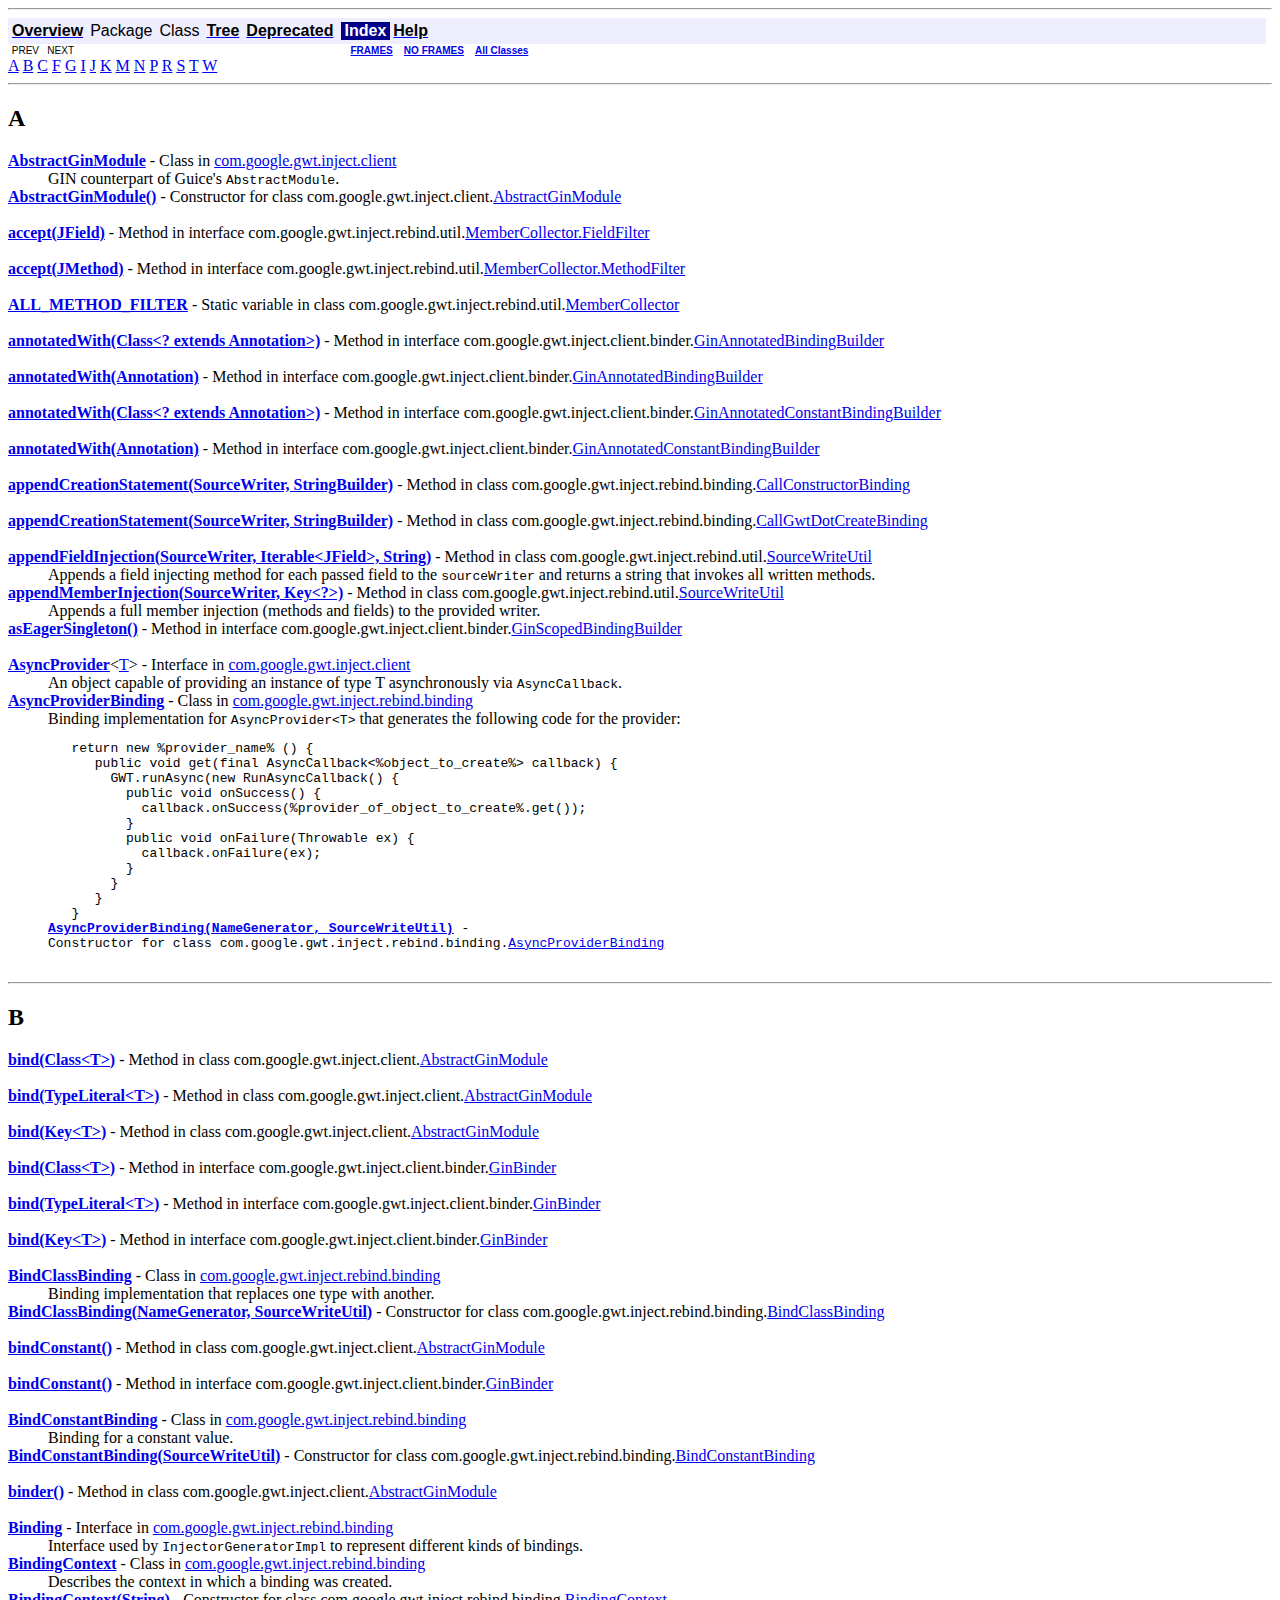
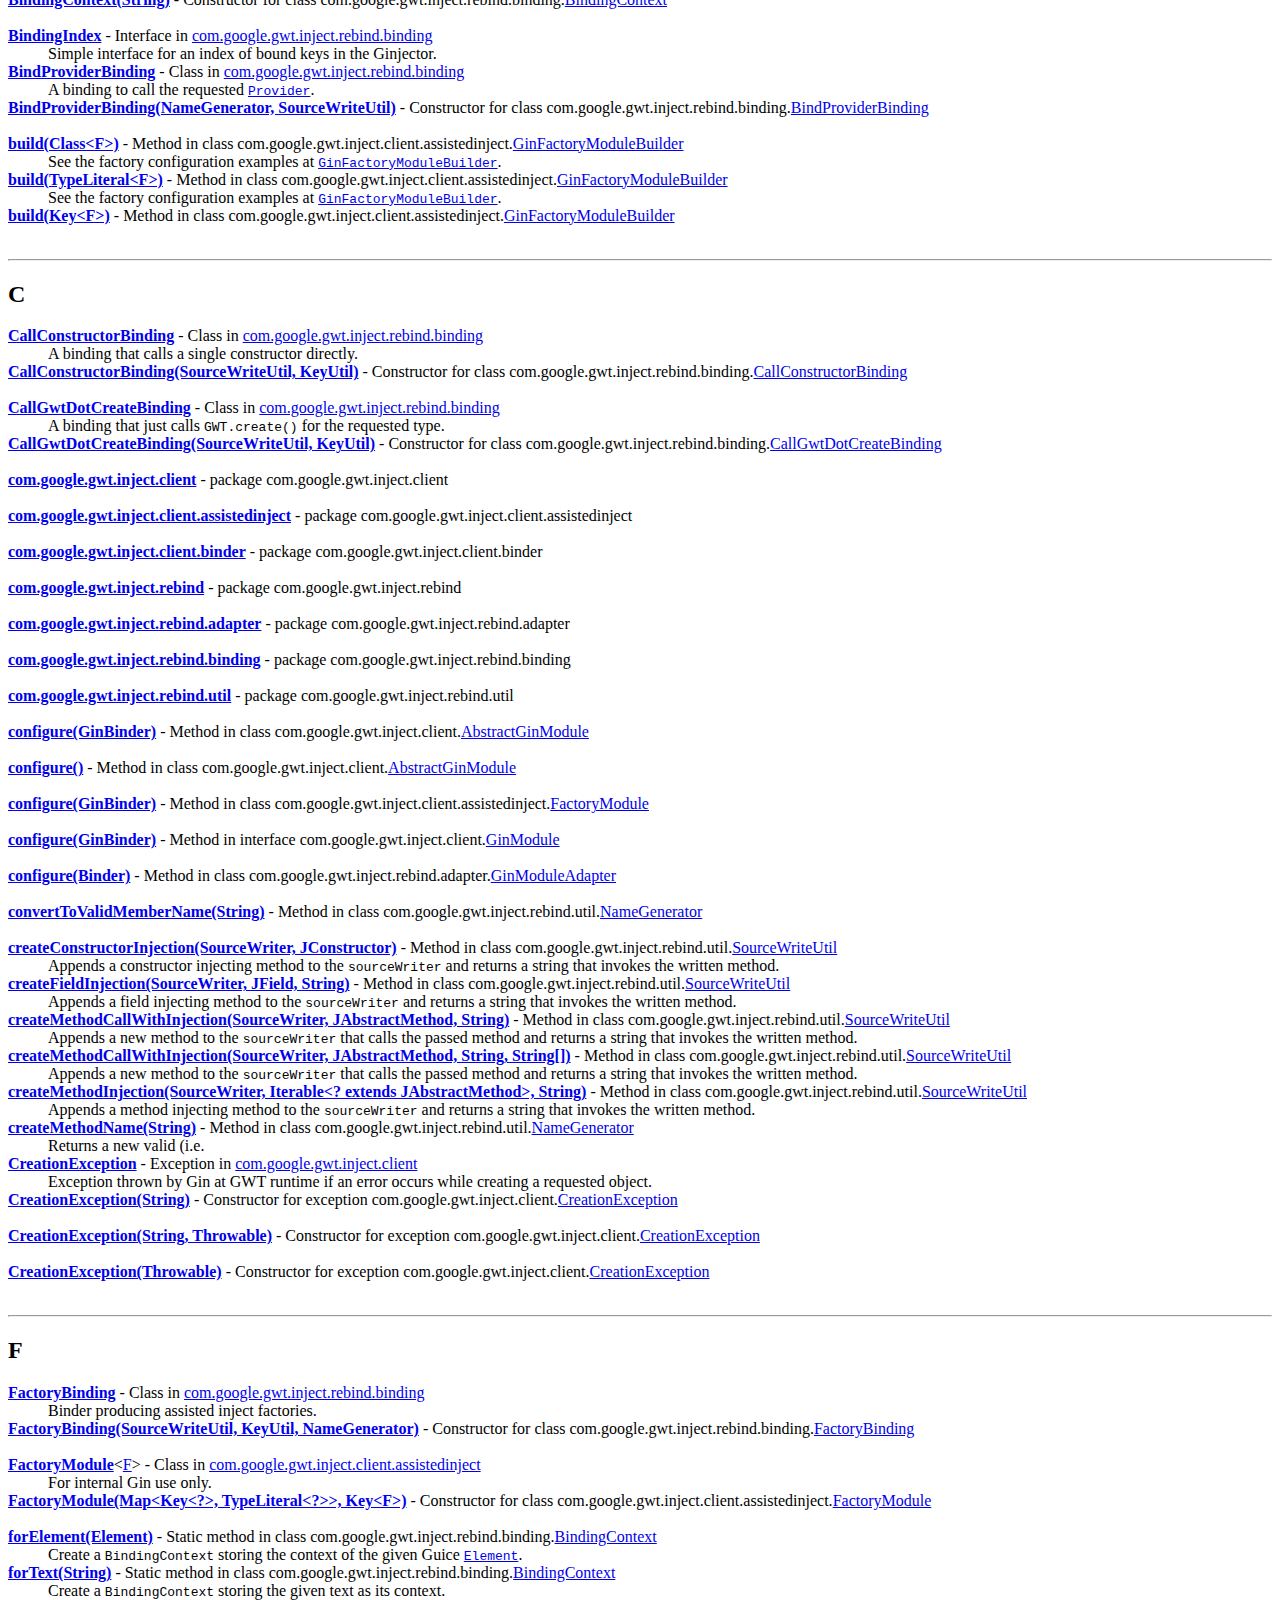
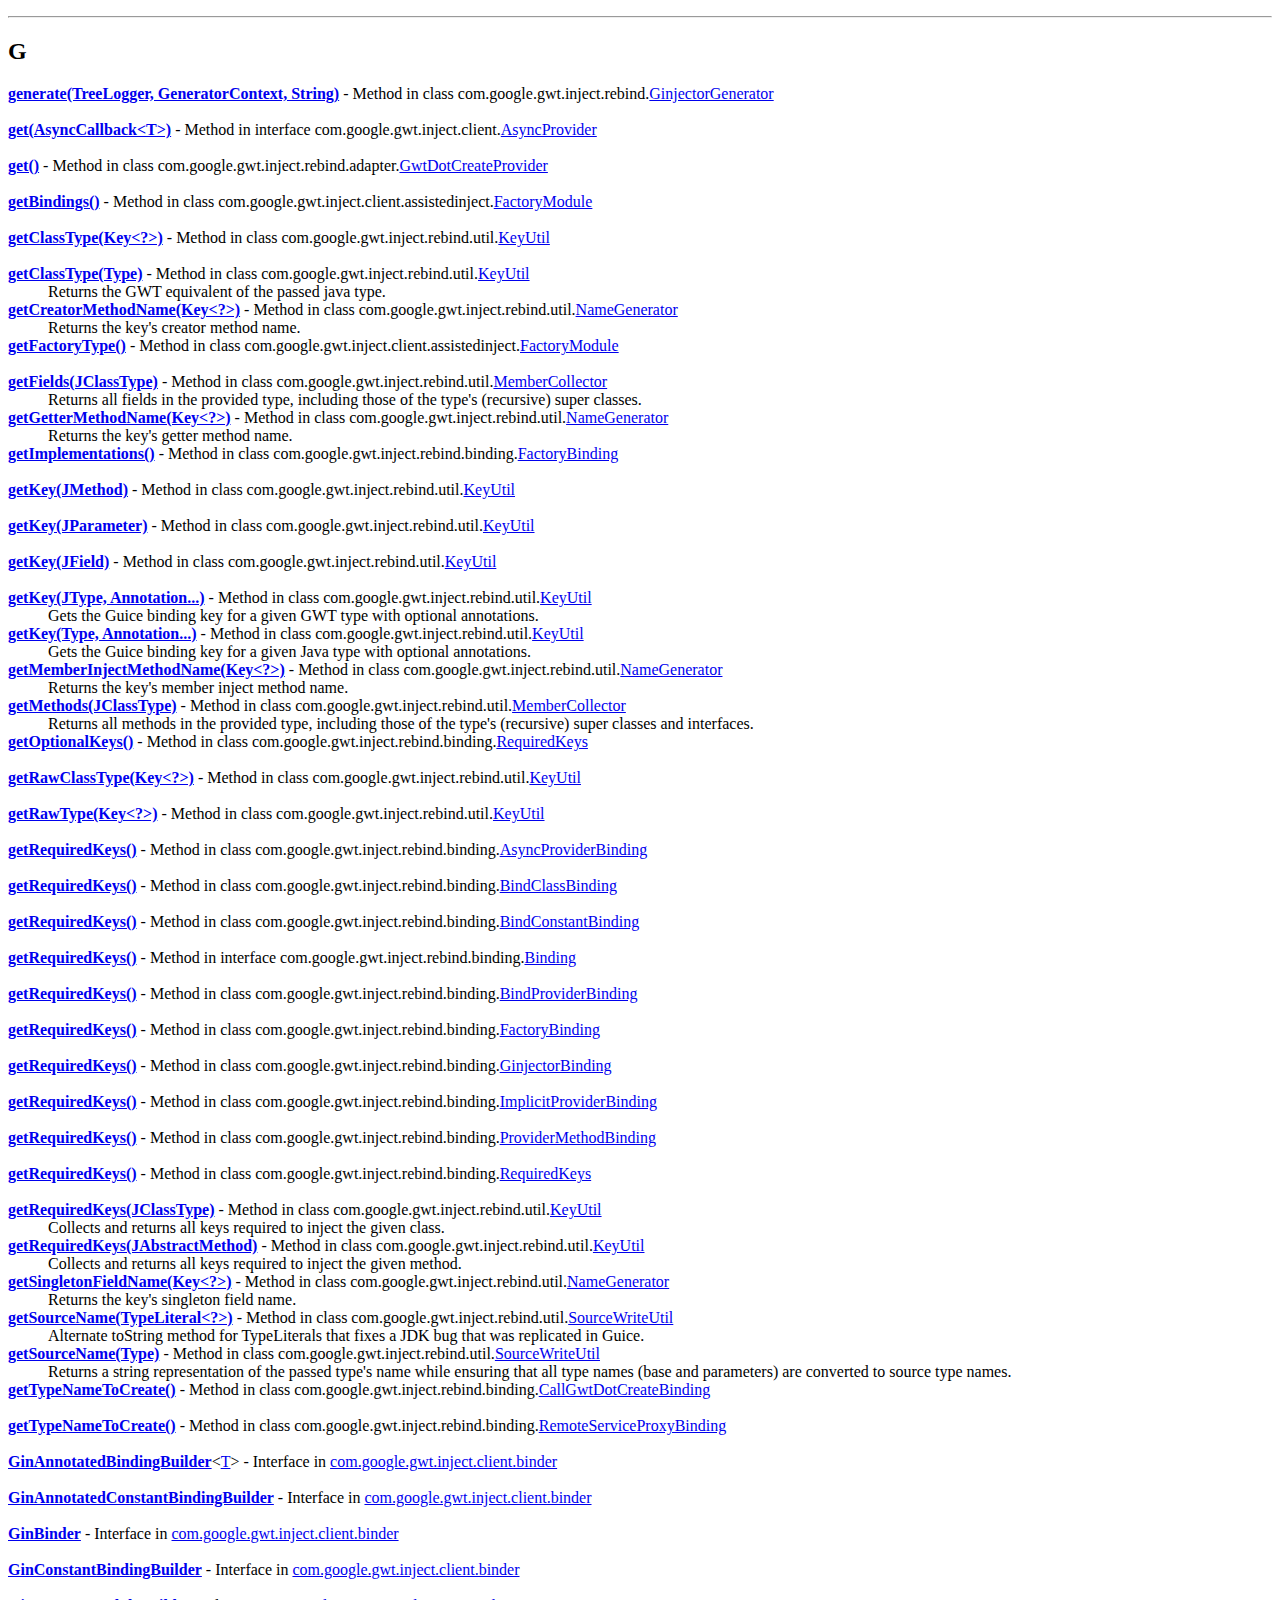
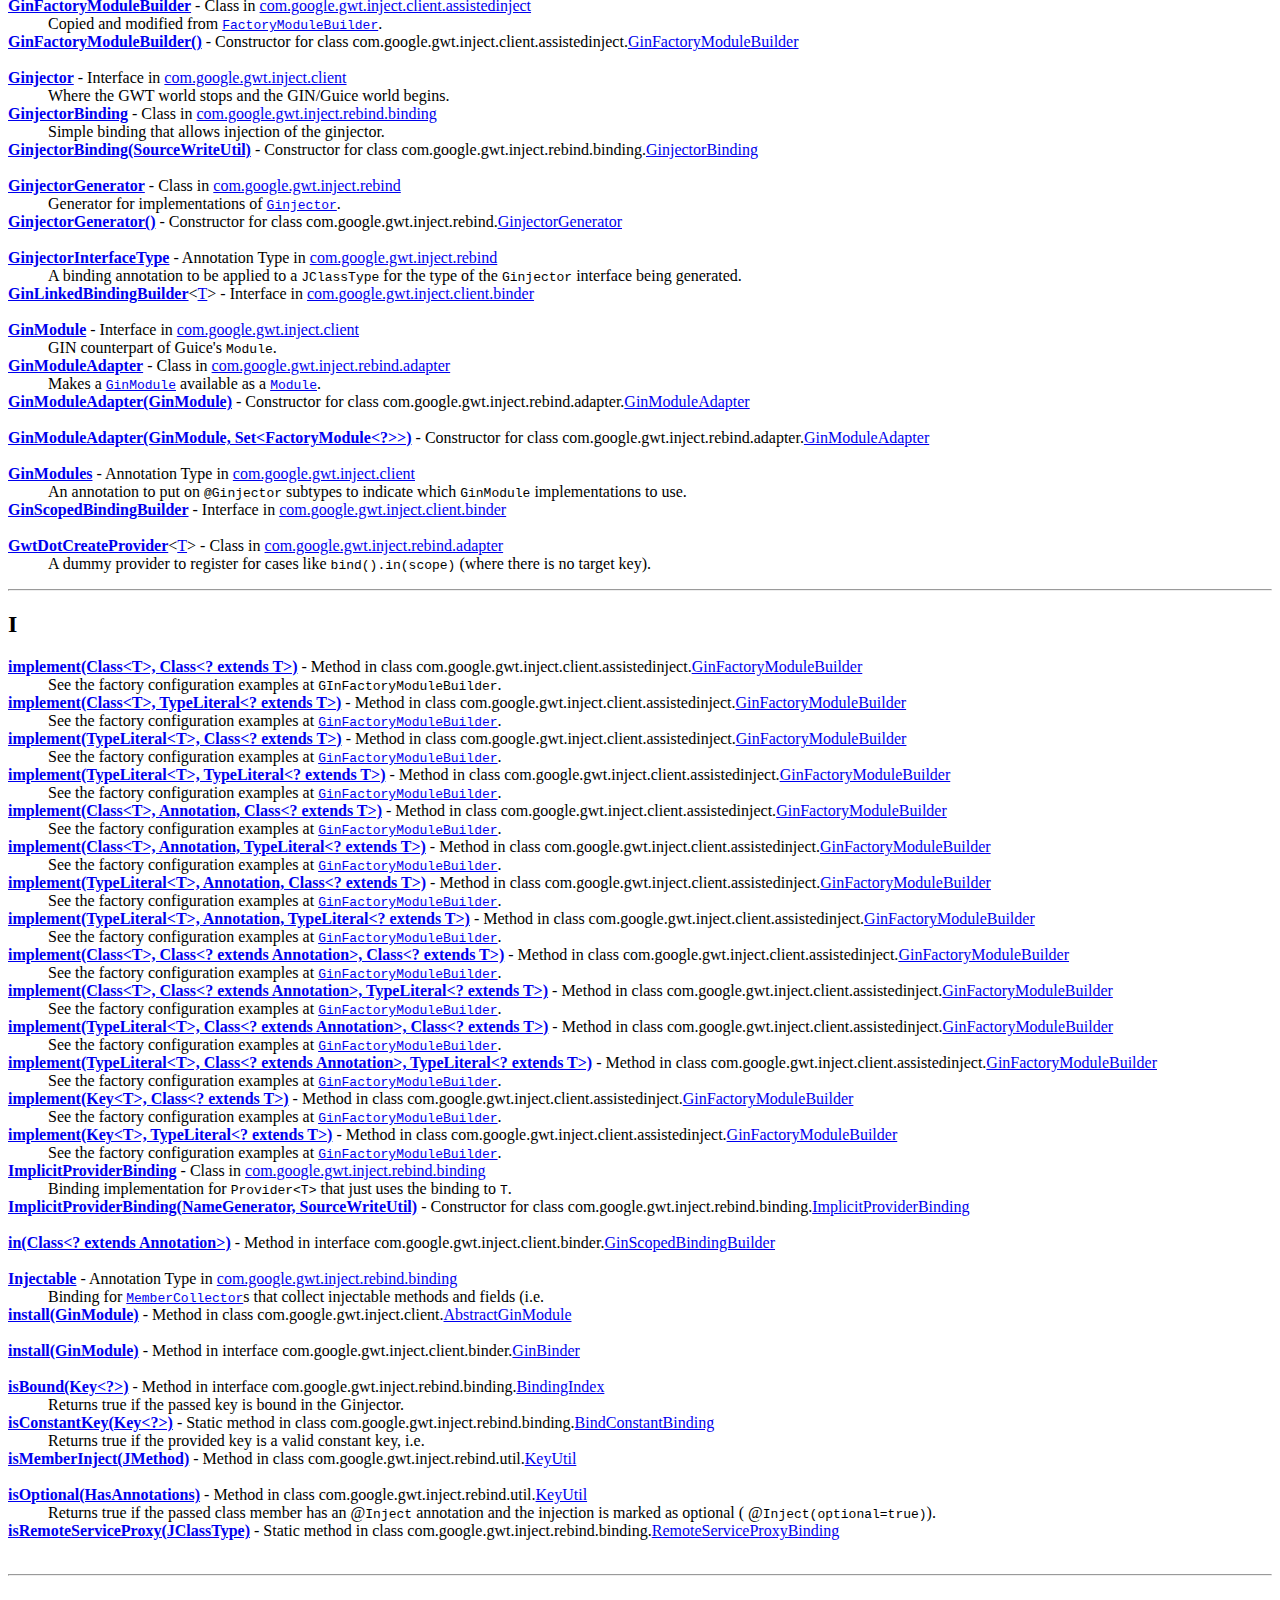
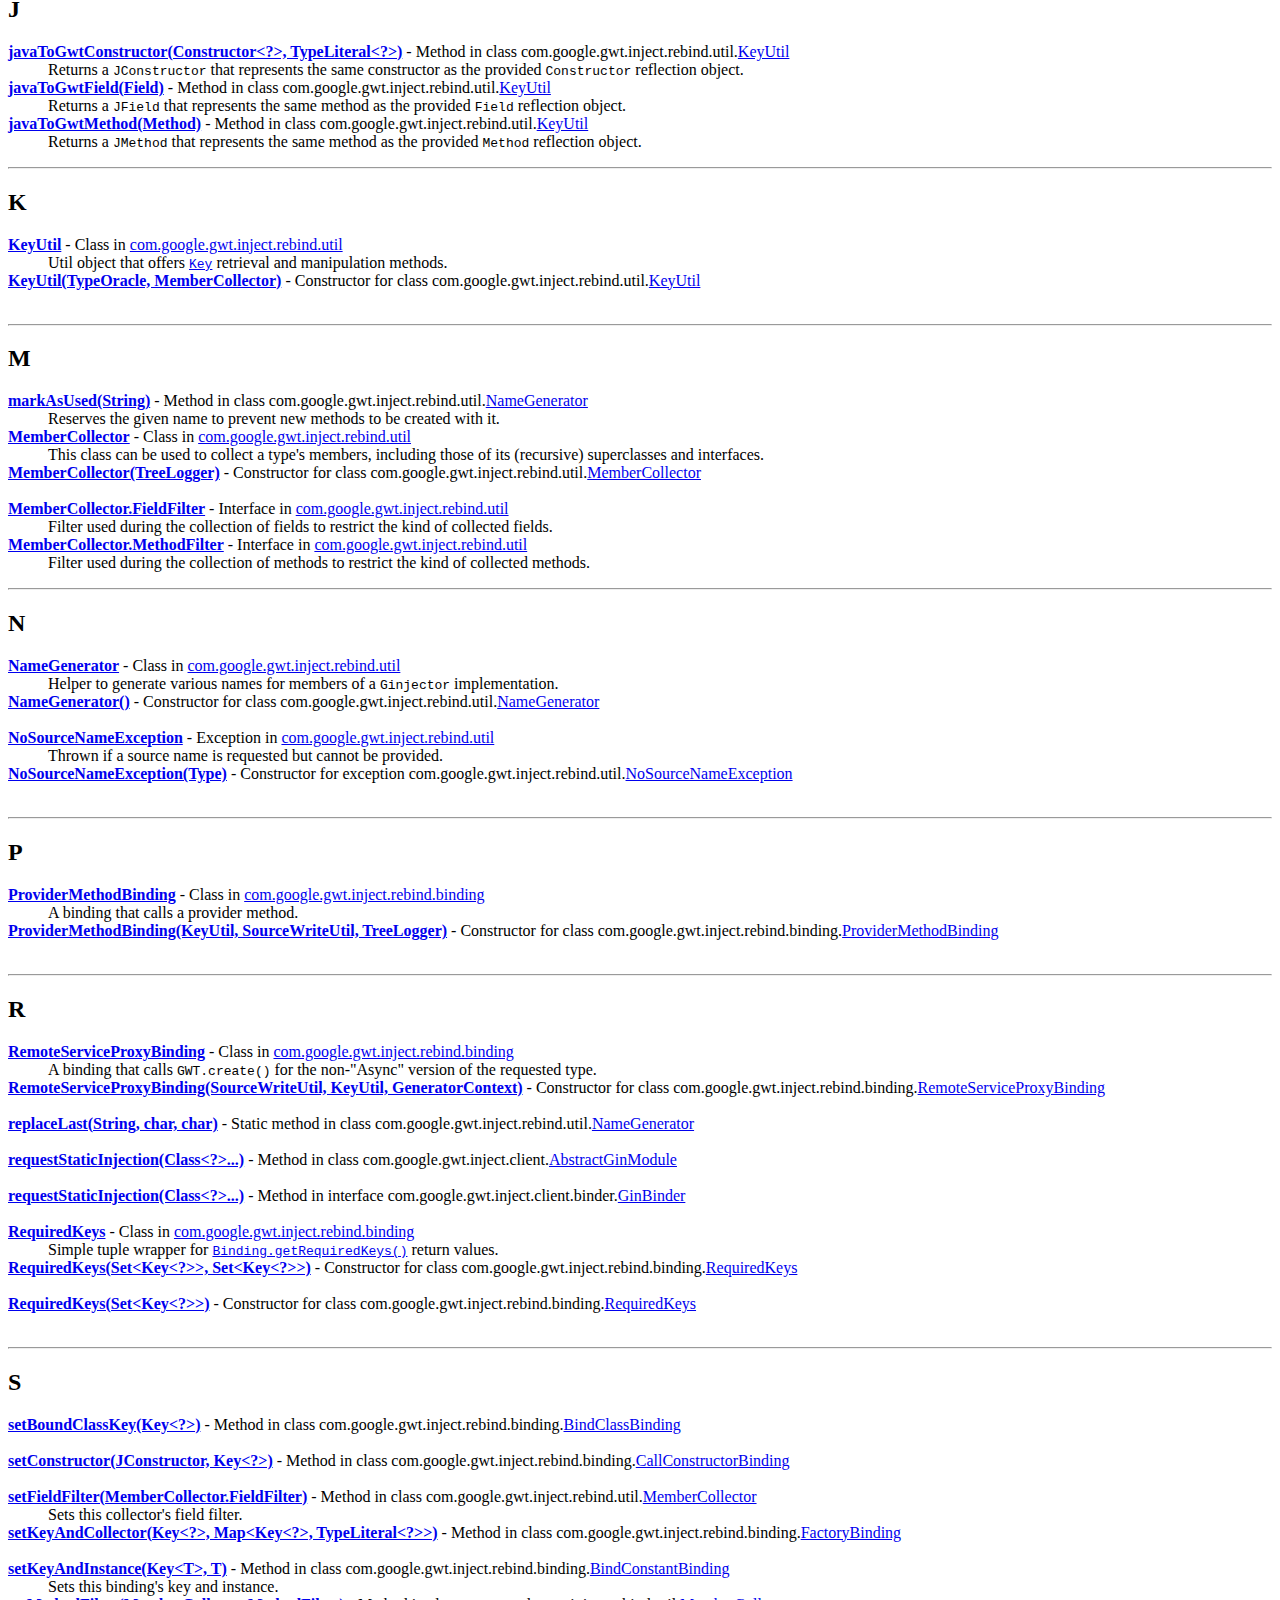
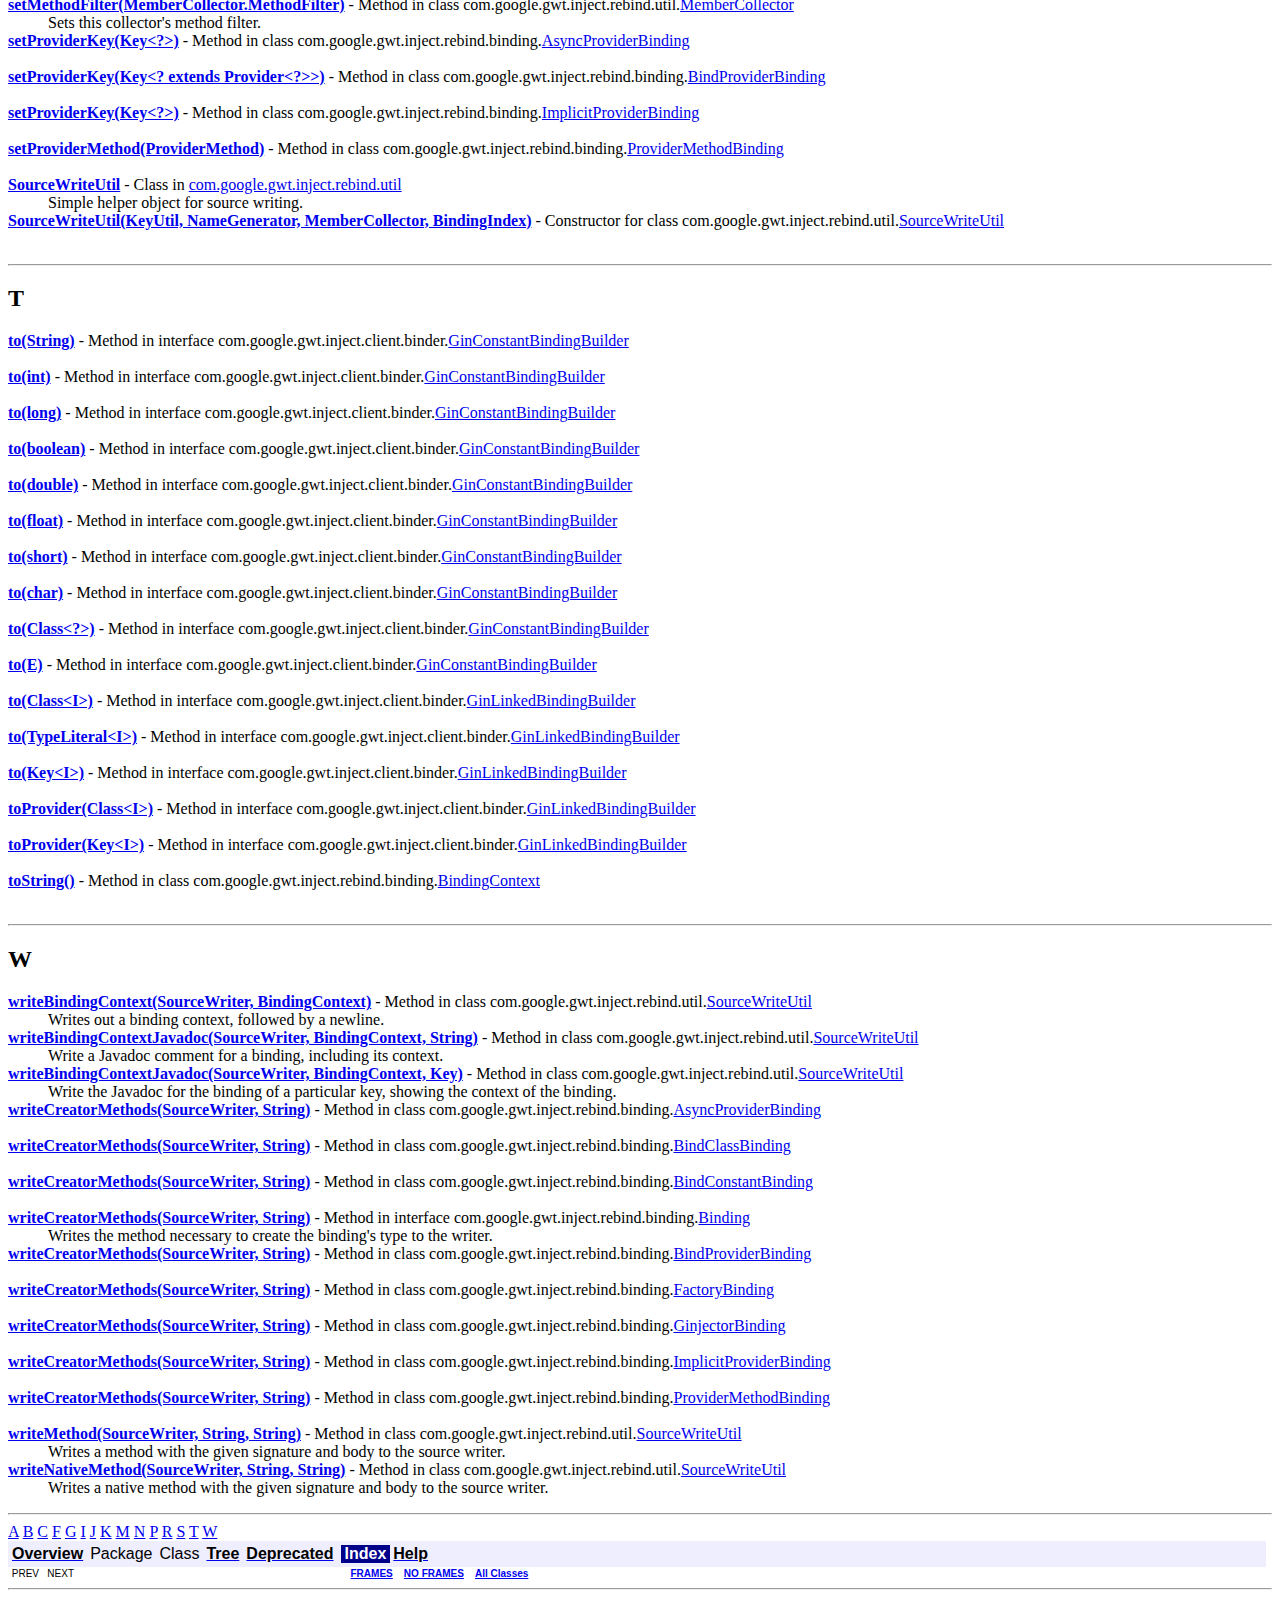
<file: external/gin/javadoc/index-all.html>
<!DOCTYPE HTML PUBLIC "-//W3C//DTD HTML 4.01 Transitional//EN" "http://www.w3.org/TR/html4/loose.dtd">
<!--NewPage-->
<HTML>
<HEAD>
<!-- Generated by javadoc (build 1.6.0-google-v3) on Mon Feb 21 14:44:55 EST 2011 -->
<TITLE>
Index
</TITLE>

<META NAME="date" CONTENT="2011-02-21">

<LINK REL ="stylesheet" TYPE="text/css" HREF="./stylesheet.css" TITLE="Style">

<SCRIPT type="text/javascript">
function windowTitle()
{
    if (location.href.indexOf('is-external=true') == -1) {
        parent.document.title="Index";
    }
}
</SCRIPT>
<NOSCRIPT>
</NOSCRIPT>

</HEAD>

<BODY BGCOLOR="white" onload="windowTitle();">
<HR>


<!-- ========= START OF TOP NAVBAR ======= -->
<A NAME="navbar_top"><!-- --></A>
<A HREF="#skip-navbar_top" title="Skip navigation links"></A>
<TABLE BORDER="0" WIDTH="100%" CELLPADDING="1" CELLSPACING="0" SUMMARY="">
<TR>
<TD COLSPAN=2 BGCOLOR="#EEEEFF" CLASS="NavBarCell1">
<A NAME="navbar_top_firstrow"><!-- --></A>
<TABLE BORDER="0" CELLPADDING="0" CELLSPACING="3" SUMMARY="">
  <TR ALIGN="center" VALIGN="top">
  <TD BGCOLOR="#EEEEFF" CLASS="NavBarCell1">    <A HREF="./overview-summary.html"><FONT CLASS="NavBarFont1"><B>Overview</B></FONT></A>&nbsp;</TD>
  <TD BGCOLOR="#EEEEFF" CLASS="NavBarCell1">    <FONT CLASS="NavBarFont1">Package</FONT>&nbsp;</TD>
  <TD BGCOLOR="#EEEEFF" CLASS="NavBarCell1">    <FONT CLASS="NavBarFont1">Class</FONT>&nbsp;</TD>
  <TD BGCOLOR="#EEEEFF" CLASS="NavBarCell1">    <A HREF="./overview-tree.html"><FONT CLASS="NavBarFont1"><B>Tree</B></FONT></A>&nbsp;</TD>
  <TD BGCOLOR="#EEEEFF" CLASS="NavBarCell1">    <A HREF="./deprecated-list.html"><FONT CLASS="NavBarFont1"><B>Deprecated</B></FONT></A>&nbsp;</TD>
  <TD BGCOLOR="#FFFFFF" CLASS="NavBarCell1Rev"> &nbsp;<FONT CLASS="NavBarFont1Rev"><B>Index</B></FONT>&nbsp;</TD>
  <TD BGCOLOR="#EEEEFF" CLASS="NavBarCell1">    <A HREF="./help-doc.html"><FONT CLASS="NavBarFont1"><B>Help</B></FONT></A>&nbsp;</TD>
  </TR>
</TABLE>
</TD>
<TD ALIGN="right" VALIGN="top" ROWSPAN=3><EM>
</EM>
</TD>
</TR>

<TR>
<TD BGCOLOR="white" CLASS="NavBarCell2"><FONT SIZE="-2">
&nbsp;PREV&nbsp;
&nbsp;NEXT</FONT></TD>
<TD BGCOLOR="white" CLASS="NavBarCell2"><FONT SIZE="-2">
  <A HREF="./index.html?index-all.html" target="_top"><B>FRAMES</B></A>  &nbsp;
&nbsp;<A HREF="index-all.html" target="_top"><B>NO FRAMES</B></A>  &nbsp;
&nbsp;<SCRIPT type="text/javascript">
  <!--
  if(window==top) {
    document.writeln('<A HREF="./allclasses-noframe.html"><B>All Classes</B></A>');
  }
  //-->
</SCRIPT>
<NOSCRIPT>
  <A HREF="./allclasses-noframe.html"><B>All Classes</B></A>
</NOSCRIPT>


</FONT></TD>
</TR>
</TABLE>
<A NAME="skip-navbar_top"></A>
<!-- ========= END OF TOP NAVBAR ========= -->

<A HREF="#_A_">A</A> <A HREF="#_B_">B</A> <A HREF="#_C_">C</A> <A HREF="#_F_">F</A> <A HREF="#_G_">G</A> <A HREF="#_I_">I</A> <A HREF="#_J_">J</A> <A HREF="#_K_">K</A> <A HREF="#_M_">M</A> <A HREF="#_N_">N</A> <A HREF="#_P_">P</A> <A HREF="#_R_">R</A> <A HREF="#_S_">S</A> <A HREF="#_T_">T</A> <A HREF="#_W_">W</A> <HR>
<A NAME="_A_"><!-- --></A><H2>
<B>A</B></H2>
<DL>
<DT><A HREF="./com/google/gwt/inject/client/AbstractGinModule.html" title="class in com.google.gwt.inject.client"><B>AbstractGinModule</B></A> - Class in <A HREF="./com/google/gwt/inject/client/package-summary.html">com.google.gwt.inject.client</A><DD>GIN counterpart of Guice's <code>AbstractModule</code>.<DT><A HREF="./com/google/gwt/inject/client/AbstractGinModule.html#AbstractGinModule()"><B>AbstractGinModule()</B></A> - 
Constructor for class com.google.gwt.inject.client.<A HREF="./com/google/gwt/inject/client/AbstractGinModule.html" title="class in com.google.gwt.inject.client">AbstractGinModule</A>
<DD>&nbsp;
<DT><A HREF="./com/google/gwt/inject/rebind/util/MemberCollector.FieldFilter.html#accept(com.google.gwt.core.ext.typeinfo.JField)"><B>accept(JField)</B></A> - 
Method in interface com.google.gwt.inject.rebind.util.<A HREF="./com/google/gwt/inject/rebind/util/MemberCollector.FieldFilter.html" title="interface in com.google.gwt.inject.rebind.util">MemberCollector.FieldFilter</A>
<DD>&nbsp;
<DT><A HREF="./com/google/gwt/inject/rebind/util/MemberCollector.MethodFilter.html#accept(com.google.gwt.core.ext.typeinfo.JMethod)"><B>accept(JMethod)</B></A> - 
Method in interface com.google.gwt.inject.rebind.util.<A HREF="./com/google/gwt/inject/rebind/util/MemberCollector.MethodFilter.html" title="interface in com.google.gwt.inject.rebind.util">MemberCollector.MethodFilter</A>
<DD>&nbsp;
<DT><A HREF="./com/google/gwt/inject/rebind/util/MemberCollector.html#ALL_METHOD_FILTER"><B>ALL_METHOD_FILTER</B></A> - 
Static variable in class com.google.gwt.inject.rebind.util.<A HREF="./com/google/gwt/inject/rebind/util/MemberCollector.html" title="class in com.google.gwt.inject.rebind.util">MemberCollector</A>
<DD>&nbsp;
<DT><A HREF="./com/google/gwt/inject/client/binder/GinAnnotatedBindingBuilder.html#annotatedWith(java.lang.Class)"><B>annotatedWith(Class&lt;? extends Annotation&gt;)</B></A> - 
Method in interface com.google.gwt.inject.client.binder.<A HREF="./com/google/gwt/inject/client/binder/GinAnnotatedBindingBuilder.html" title="interface in com.google.gwt.inject.client.binder">GinAnnotatedBindingBuilder</A>
<DD>&nbsp;
<DT><A HREF="./com/google/gwt/inject/client/binder/GinAnnotatedBindingBuilder.html#annotatedWith(java.lang.annotation.Annotation)"><B>annotatedWith(Annotation)</B></A> - 
Method in interface com.google.gwt.inject.client.binder.<A HREF="./com/google/gwt/inject/client/binder/GinAnnotatedBindingBuilder.html" title="interface in com.google.gwt.inject.client.binder">GinAnnotatedBindingBuilder</A>
<DD>&nbsp;
<DT><A HREF="./com/google/gwt/inject/client/binder/GinAnnotatedConstantBindingBuilder.html#annotatedWith(java.lang.Class)"><B>annotatedWith(Class&lt;? extends Annotation&gt;)</B></A> - 
Method in interface com.google.gwt.inject.client.binder.<A HREF="./com/google/gwt/inject/client/binder/GinAnnotatedConstantBindingBuilder.html" title="interface in com.google.gwt.inject.client.binder">GinAnnotatedConstantBindingBuilder</A>
<DD>&nbsp;
<DT><A HREF="./com/google/gwt/inject/client/binder/GinAnnotatedConstantBindingBuilder.html#annotatedWith(java.lang.annotation.Annotation)"><B>annotatedWith(Annotation)</B></A> - 
Method in interface com.google.gwt.inject.client.binder.<A HREF="./com/google/gwt/inject/client/binder/GinAnnotatedConstantBindingBuilder.html" title="interface in com.google.gwt.inject.client.binder">GinAnnotatedConstantBindingBuilder</A>
<DD>&nbsp;
<DT><A HREF="./com/google/gwt/inject/rebind/binding/CallConstructorBinding.html#appendCreationStatement(com.google.gwt.user.rebind.SourceWriter, java.lang.StringBuilder)"><B>appendCreationStatement(SourceWriter, StringBuilder)</B></A> - 
Method in class com.google.gwt.inject.rebind.binding.<A HREF="./com/google/gwt/inject/rebind/binding/CallConstructorBinding.html" title="class in com.google.gwt.inject.rebind.binding">CallConstructorBinding</A>
<DD>&nbsp;
<DT><A HREF="./com/google/gwt/inject/rebind/binding/CallGwtDotCreateBinding.html#appendCreationStatement(com.google.gwt.user.rebind.SourceWriter, java.lang.StringBuilder)"><B>appendCreationStatement(SourceWriter, StringBuilder)</B></A> - 
Method in class com.google.gwt.inject.rebind.binding.<A HREF="./com/google/gwt/inject/rebind/binding/CallGwtDotCreateBinding.html" title="class in com.google.gwt.inject.rebind.binding">CallGwtDotCreateBinding</A>
<DD>&nbsp;
<DT><A HREF="./com/google/gwt/inject/rebind/util/SourceWriteUtil.html#appendFieldInjection(com.google.gwt.user.rebind.SourceWriter, java.lang.Iterable, java.lang.String)"><B>appendFieldInjection(SourceWriter, Iterable&lt;JField&gt;, String)</B></A> - 
Method in class com.google.gwt.inject.rebind.util.<A HREF="./com/google/gwt/inject/rebind/util/SourceWriteUtil.html" title="class in com.google.gwt.inject.rebind.util">SourceWriteUtil</A>
<DD>Appends a field injecting method for each passed field to the
 <code>sourceWriter</code> and returns a string that invokes all written
 methods.
<DT><A HREF="./com/google/gwt/inject/rebind/util/SourceWriteUtil.html#appendMemberInjection(com.google.gwt.user.rebind.SourceWriter, com.google.inject.Key)"><B>appendMemberInjection(SourceWriter, Key&lt;?&gt;)</B></A> - 
Method in class com.google.gwt.inject.rebind.util.<A HREF="./com/google/gwt/inject/rebind/util/SourceWriteUtil.html" title="class in com.google.gwt.inject.rebind.util">SourceWriteUtil</A>
<DD>Appends a full member injection (methods and fields) to the provided
 writer.
<DT><A HREF="./com/google/gwt/inject/client/binder/GinScopedBindingBuilder.html#asEagerSingleton()"><B>asEagerSingleton()</B></A> - 
Method in interface com.google.gwt.inject.client.binder.<A HREF="./com/google/gwt/inject/client/binder/GinScopedBindingBuilder.html" title="interface in com.google.gwt.inject.client.binder">GinScopedBindingBuilder</A>
<DD>&nbsp;
<DT><A HREF="./com/google/gwt/inject/client/AsyncProvider.html" title="interface in com.google.gwt.inject.client"><B>AsyncProvider</B></A>&lt;<A HREF="./com/google/gwt/inject/client/AsyncProvider.html" title="type parameter in AsyncProvider">T</A>&gt; - Interface in <A HREF="./com/google/gwt/inject/client/package-summary.html">com.google.gwt.inject.client</A><DD>An object capable of providing an instance of type T asynchronously
 via <CODE>AsyncCallback</CODE>.<DT><A HREF="./com/google/gwt/inject/rebind/binding/AsyncProviderBinding.html" title="class in com.google.gwt.inject.rebind.binding"><B>AsyncProviderBinding</B></A> - Class in <A HREF="./com/google/gwt/inject/rebind/binding/package-summary.html">com.google.gwt.inject.rebind.binding</A><DD>Binding implementation for <code>AsyncProvider&lt;T&gt;</code> that generates
 the following code for the provider:
 
 <pre style=code>
   return new %provider_name% () {
      public void get(final AsyncCallback<%object_to_create%> callback) {
        GWT.runAsync(new RunAsyncCallback() {
          public void onSuccess() {
            callback.onSuccess(%provider_of_object_to_create%.get());
          }
          public void onFailure(Throwable ex) {
            callback.onFailure(ex);
          }
        }
      }
   }<DT><A HREF="./com/google/gwt/inject/rebind/binding/AsyncProviderBinding.html#AsyncProviderBinding(com.google.gwt.inject.rebind.util.NameGenerator, com.google.gwt.inject.rebind.util.SourceWriteUtil)"><B>AsyncProviderBinding(NameGenerator, SourceWriteUtil)</B></A> - 
Constructor for class com.google.gwt.inject.rebind.binding.<A HREF="./com/google/gwt/inject/rebind/binding/AsyncProviderBinding.html" title="class in com.google.gwt.inject.rebind.binding">AsyncProviderBinding</A>
<DD>&nbsp;
</DL>
<HR>
<A NAME="_B_"><!-- --></A><H2>
<B>B</B></H2>
<DL>
<DT><A HREF="./com/google/gwt/inject/client/AbstractGinModule.html#bind(java.lang.Class)"><B>bind(Class&lt;T&gt;)</B></A> - 
Method in class com.google.gwt.inject.client.<A HREF="./com/google/gwt/inject/client/AbstractGinModule.html" title="class in com.google.gwt.inject.client">AbstractGinModule</A>
<DD>&nbsp;
<DT><A HREF="./com/google/gwt/inject/client/AbstractGinModule.html#bind(com.google.inject.TypeLiteral)"><B>bind(TypeLiteral&lt;T&gt;)</B></A> - 
Method in class com.google.gwt.inject.client.<A HREF="./com/google/gwt/inject/client/AbstractGinModule.html" title="class in com.google.gwt.inject.client">AbstractGinModule</A>
<DD>&nbsp;
<DT><A HREF="./com/google/gwt/inject/client/AbstractGinModule.html#bind(com.google.inject.Key)"><B>bind(Key&lt;T&gt;)</B></A> - 
Method in class com.google.gwt.inject.client.<A HREF="./com/google/gwt/inject/client/AbstractGinModule.html" title="class in com.google.gwt.inject.client">AbstractGinModule</A>
<DD>&nbsp;
<DT><A HREF="./com/google/gwt/inject/client/binder/GinBinder.html#bind(java.lang.Class)"><B>bind(Class&lt;T&gt;)</B></A> - 
Method in interface com.google.gwt.inject.client.binder.<A HREF="./com/google/gwt/inject/client/binder/GinBinder.html" title="interface in com.google.gwt.inject.client.binder">GinBinder</A>
<DD>&nbsp;
<DT><A HREF="./com/google/gwt/inject/client/binder/GinBinder.html#bind(com.google.inject.TypeLiteral)"><B>bind(TypeLiteral&lt;T&gt;)</B></A> - 
Method in interface com.google.gwt.inject.client.binder.<A HREF="./com/google/gwt/inject/client/binder/GinBinder.html" title="interface in com.google.gwt.inject.client.binder">GinBinder</A>
<DD>&nbsp;
<DT><A HREF="./com/google/gwt/inject/client/binder/GinBinder.html#bind(com.google.inject.Key)"><B>bind(Key&lt;T&gt;)</B></A> - 
Method in interface com.google.gwt.inject.client.binder.<A HREF="./com/google/gwt/inject/client/binder/GinBinder.html" title="interface in com.google.gwt.inject.client.binder">GinBinder</A>
<DD>&nbsp;
<DT><A HREF="./com/google/gwt/inject/rebind/binding/BindClassBinding.html" title="class in com.google.gwt.inject.rebind.binding"><B>BindClassBinding</B></A> - Class in <A HREF="./com/google/gwt/inject/rebind/binding/package-summary.html">com.google.gwt.inject.rebind.binding</A><DD>Binding implementation that replaces one type with another.<DT><A HREF="./com/google/gwt/inject/rebind/binding/BindClassBinding.html#BindClassBinding(com.google.gwt.inject.rebind.util.NameGenerator, com.google.gwt.inject.rebind.util.SourceWriteUtil)"><B>BindClassBinding(NameGenerator, SourceWriteUtil)</B></A> - 
Constructor for class com.google.gwt.inject.rebind.binding.<A HREF="./com/google/gwt/inject/rebind/binding/BindClassBinding.html" title="class in com.google.gwt.inject.rebind.binding">BindClassBinding</A>
<DD>&nbsp;
<DT><A HREF="./com/google/gwt/inject/client/AbstractGinModule.html#bindConstant()"><B>bindConstant()</B></A> - 
Method in class com.google.gwt.inject.client.<A HREF="./com/google/gwt/inject/client/AbstractGinModule.html" title="class in com.google.gwt.inject.client">AbstractGinModule</A>
<DD>&nbsp;
<DT><A HREF="./com/google/gwt/inject/client/binder/GinBinder.html#bindConstant()"><B>bindConstant()</B></A> - 
Method in interface com.google.gwt.inject.client.binder.<A HREF="./com/google/gwt/inject/client/binder/GinBinder.html" title="interface in com.google.gwt.inject.client.binder">GinBinder</A>
<DD>&nbsp;
<DT><A HREF="./com/google/gwt/inject/rebind/binding/BindConstantBinding.html" title="class in com.google.gwt.inject.rebind.binding"><B>BindConstantBinding</B></A> - Class in <A HREF="./com/google/gwt/inject/rebind/binding/package-summary.html">com.google.gwt.inject.rebind.binding</A><DD>Binding for a constant value.<DT><A HREF="./com/google/gwt/inject/rebind/binding/BindConstantBinding.html#BindConstantBinding(com.google.gwt.inject.rebind.util.SourceWriteUtil)"><B>BindConstantBinding(SourceWriteUtil)</B></A> - 
Constructor for class com.google.gwt.inject.rebind.binding.<A HREF="./com/google/gwt/inject/rebind/binding/BindConstantBinding.html" title="class in com.google.gwt.inject.rebind.binding">BindConstantBinding</A>
<DD>&nbsp;
<DT><A HREF="./com/google/gwt/inject/client/AbstractGinModule.html#binder()"><B>binder()</B></A> - 
Method in class com.google.gwt.inject.client.<A HREF="./com/google/gwt/inject/client/AbstractGinModule.html" title="class in com.google.gwt.inject.client">AbstractGinModule</A>
<DD>&nbsp;
<DT><A HREF="./com/google/gwt/inject/rebind/binding/Binding.html" title="interface in com.google.gwt.inject.rebind.binding"><B>Binding</B></A> - Interface in <A HREF="./com/google/gwt/inject/rebind/binding/package-summary.html">com.google.gwt.inject.rebind.binding</A><DD>Interface used by <code>InjectorGeneratorImpl</code> to represent different kinds
 of bindings.<DT><A HREF="./com/google/gwt/inject/rebind/binding/BindingContext.html" title="class in com.google.gwt.inject.rebind.binding"><B>BindingContext</B></A> - Class in <A HREF="./com/google/gwt/inject/rebind/binding/package-summary.html">com.google.gwt.inject.rebind.binding</A><DD>Describes the context in which a binding was created.<DT><A HREF="./com/google/gwt/inject/rebind/binding/BindingContext.html#BindingContext(java.lang.String)"><B>BindingContext(String)</B></A> - 
Constructor for class com.google.gwt.inject.rebind.binding.<A HREF="./com/google/gwt/inject/rebind/binding/BindingContext.html" title="class in com.google.gwt.inject.rebind.binding">BindingContext</A>
<DD>&nbsp;
<DT><A HREF="./com/google/gwt/inject/rebind/binding/BindingIndex.html" title="interface in com.google.gwt.inject.rebind.binding"><B>BindingIndex</B></A> - Interface in <A HREF="./com/google/gwt/inject/rebind/binding/package-summary.html">com.google.gwt.inject.rebind.binding</A><DD>Simple interface for an index of bound keys in the Ginjector.<DT><A HREF="./com/google/gwt/inject/rebind/binding/BindProviderBinding.html" title="class in com.google.gwt.inject.rebind.binding"><B>BindProviderBinding</B></A> - Class in <A HREF="./com/google/gwt/inject/rebind/binding/package-summary.html">com.google.gwt.inject.rebind.binding</A><DD>A binding to call the requested <A HREF="http://google-guice.googlecode.com/svn/trunk/javadoc/com/google/inject/Provider.html?is-external=true" title="class or interface in com.google.inject"><CODE>Provider</CODE></A>.<DT><A HREF="./com/google/gwt/inject/rebind/binding/BindProviderBinding.html#BindProviderBinding(com.google.gwt.inject.rebind.util.NameGenerator, com.google.gwt.inject.rebind.util.SourceWriteUtil)"><B>BindProviderBinding(NameGenerator, SourceWriteUtil)</B></A> - 
Constructor for class com.google.gwt.inject.rebind.binding.<A HREF="./com/google/gwt/inject/rebind/binding/BindProviderBinding.html" title="class in com.google.gwt.inject.rebind.binding">BindProviderBinding</A>
<DD>&nbsp;
<DT><A HREF="./com/google/gwt/inject/client/assistedinject/GinFactoryModuleBuilder.html#build(java.lang.Class)"><B>build(Class&lt;F&gt;)</B></A> - 
Method in class com.google.gwt.inject.client.assistedinject.<A HREF="./com/google/gwt/inject/client/assistedinject/GinFactoryModuleBuilder.html" title="class in com.google.gwt.inject.client.assistedinject">GinFactoryModuleBuilder</A>
<DD>See the factory configuration examples at <A HREF="./com/google/gwt/inject/client/assistedinject/GinFactoryModuleBuilder.html" title="class in com.google.gwt.inject.client.assistedinject"><CODE>GinFactoryModuleBuilder</CODE></A>.
<DT><A HREF="./com/google/gwt/inject/client/assistedinject/GinFactoryModuleBuilder.html#build(com.google.inject.TypeLiteral)"><B>build(TypeLiteral&lt;F&gt;)</B></A> - 
Method in class com.google.gwt.inject.client.assistedinject.<A HREF="./com/google/gwt/inject/client/assistedinject/GinFactoryModuleBuilder.html" title="class in com.google.gwt.inject.client.assistedinject">GinFactoryModuleBuilder</A>
<DD>See the factory configuration examples at <A HREF="./com/google/gwt/inject/client/assistedinject/GinFactoryModuleBuilder.html" title="class in com.google.gwt.inject.client.assistedinject"><CODE>GinFactoryModuleBuilder</CODE></A>.
<DT><A HREF="./com/google/gwt/inject/client/assistedinject/GinFactoryModuleBuilder.html#build(com.google.inject.Key)"><B>build(Key&lt;F&gt;)</B></A> - 
Method in class com.google.gwt.inject.client.assistedinject.<A HREF="./com/google/gwt/inject/client/assistedinject/GinFactoryModuleBuilder.html" title="class in com.google.gwt.inject.client.assistedinject">GinFactoryModuleBuilder</A>
<DD>&nbsp;
</DL>
<HR>
<A NAME="_C_"><!-- --></A><H2>
<B>C</B></H2>
<DL>
<DT><A HREF="./com/google/gwt/inject/rebind/binding/CallConstructorBinding.html" title="class in com.google.gwt.inject.rebind.binding"><B>CallConstructorBinding</B></A> - Class in <A HREF="./com/google/gwt/inject/rebind/binding/package-summary.html">com.google.gwt.inject.rebind.binding</A><DD>A binding that calls a single constructor directly.<DT><A HREF="./com/google/gwt/inject/rebind/binding/CallConstructorBinding.html#CallConstructorBinding(com.google.gwt.inject.rebind.util.SourceWriteUtil, com.google.gwt.inject.rebind.util.KeyUtil)"><B>CallConstructorBinding(SourceWriteUtil, KeyUtil)</B></A> - 
Constructor for class com.google.gwt.inject.rebind.binding.<A HREF="./com/google/gwt/inject/rebind/binding/CallConstructorBinding.html" title="class in com.google.gwt.inject.rebind.binding">CallConstructorBinding</A>
<DD>&nbsp;
<DT><A HREF="./com/google/gwt/inject/rebind/binding/CallGwtDotCreateBinding.html" title="class in com.google.gwt.inject.rebind.binding"><B>CallGwtDotCreateBinding</B></A> - Class in <A HREF="./com/google/gwt/inject/rebind/binding/package-summary.html">com.google.gwt.inject.rebind.binding</A><DD>A binding that just calls <code>GWT.create()</code> for the requested type.<DT><A HREF="./com/google/gwt/inject/rebind/binding/CallGwtDotCreateBinding.html#CallGwtDotCreateBinding(com.google.gwt.inject.rebind.util.SourceWriteUtil, com.google.gwt.inject.rebind.util.KeyUtil)"><B>CallGwtDotCreateBinding(SourceWriteUtil, KeyUtil)</B></A> - 
Constructor for class com.google.gwt.inject.rebind.binding.<A HREF="./com/google/gwt/inject/rebind/binding/CallGwtDotCreateBinding.html" title="class in com.google.gwt.inject.rebind.binding">CallGwtDotCreateBinding</A>
<DD>&nbsp;
<DT><A HREF="./com/google/gwt/inject/client/package-summary.html"><B>com.google.gwt.inject.client</B></A> - package com.google.gwt.inject.client<DD>&nbsp;<DT><A HREF="./com/google/gwt/inject/client/assistedinject/package-summary.html"><B>com.google.gwt.inject.client.assistedinject</B></A> - package com.google.gwt.inject.client.assistedinject<DD>&nbsp;<DT><A HREF="./com/google/gwt/inject/client/binder/package-summary.html"><B>com.google.gwt.inject.client.binder</B></A> - package com.google.gwt.inject.client.binder<DD>&nbsp;<DT><A HREF="./com/google/gwt/inject/rebind/package-summary.html"><B>com.google.gwt.inject.rebind</B></A> - package com.google.gwt.inject.rebind<DD>&nbsp;<DT><A HREF="./com/google/gwt/inject/rebind/adapter/package-summary.html"><B>com.google.gwt.inject.rebind.adapter</B></A> - package com.google.gwt.inject.rebind.adapter<DD>&nbsp;<DT><A HREF="./com/google/gwt/inject/rebind/binding/package-summary.html"><B>com.google.gwt.inject.rebind.binding</B></A> - package com.google.gwt.inject.rebind.binding<DD>&nbsp;<DT><A HREF="./com/google/gwt/inject/rebind/util/package-summary.html"><B>com.google.gwt.inject.rebind.util</B></A> - package com.google.gwt.inject.rebind.util<DD>&nbsp;<DT><A HREF="./com/google/gwt/inject/client/AbstractGinModule.html#configure(com.google.gwt.inject.client.binder.GinBinder)"><B>configure(GinBinder)</B></A> - 
Method in class com.google.gwt.inject.client.<A HREF="./com/google/gwt/inject/client/AbstractGinModule.html" title="class in com.google.gwt.inject.client">AbstractGinModule</A>
<DD>&nbsp;
<DT><A HREF="./com/google/gwt/inject/client/AbstractGinModule.html#configure()"><B>configure()</B></A> - 
Method in class com.google.gwt.inject.client.<A HREF="./com/google/gwt/inject/client/AbstractGinModule.html" title="class in com.google.gwt.inject.client">AbstractGinModule</A>
<DD>&nbsp;
<DT><A HREF="./com/google/gwt/inject/client/assistedinject/FactoryModule.html#configure(com.google.gwt.inject.client.binder.GinBinder)"><B>configure(GinBinder)</B></A> - 
Method in class com.google.gwt.inject.client.assistedinject.<A HREF="./com/google/gwt/inject/client/assistedinject/FactoryModule.html" title="class in com.google.gwt.inject.client.assistedinject">FactoryModule</A>
<DD>&nbsp;
<DT><A HREF="./com/google/gwt/inject/client/GinModule.html#configure(com.google.gwt.inject.client.binder.GinBinder)"><B>configure(GinBinder)</B></A> - 
Method in interface com.google.gwt.inject.client.<A HREF="./com/google/gwt/inject/client/GinModule.html" title="interface in com.google.gwt.inject.client">GinModule</A>
<DD>&nbsp;
<DT><A HREF="./com/google/gwt/inject/rebind/adapter/GinModuleAdapter.html#configure(com.google.inject.Binder)"><B>configure(Binder)</B></A> - 
Method in class com.google.gwt.inject.rebind.adapter.<A HREF="./com/google/gwt/inject/rebind/adapter/GinModuleAdapter.html" title="class in com.google.gwt.inject.rebind.adapter">GinModuleAdapter</A>
<DD>&nbsp;
<DT><A HREF="./com/google/gwt/inject/rebind/util/NameGenerator.html#convertToValidMemberName(java.lang.String)"><B>convertToValidMemberName(String)</B></A> - 
Method in class com.google.gwt.inject.rebind.util.<A HREF="./com/google/gwt/inject/rebind/util/NameGenerator.html" title="class in com.google.gwt.inject.rebind.util">NameGenerator</A>
<DD>&nbsp;
<DT><A HREF="./com/google/gwt/inject/rebind/util/SourceWriteUtil.html#createConstructorInjection(com.google.gwt.user.rebind.SourceWriter, com.google.gwt.core.ext.typeinfo.JConstructor)"><B>createConstructorInjection(SourceWriter, JConstructor)</B></A> - 
Method in class com.google.gwt.inject.rebind.util.<A HREF="./com/google/gwt/inject/rebind/util/SourceWriteUtil.html" title="class in com.google.gwt.inject.rebind.util">SourceWriteUtil</A>
<DD>Appends a constructor injecting method to the <code>sourceWriter</code> and
 returns a string that invokes the written method.
<DT><A HREF="./com/google/gwt/inject/rebind/util/SourceWriteUtil.html#createFieldInjection(com.google.gwt.user.rebind.SourceWriter, com.google.gwt.core.ext.typeinfo.JField, java.lang.String)"><B>createFieldInjection(SourceWriter, JField, String)</B></A> - 
Method in class com.google.gwt.inject.rebind.util.<A HREF="./com/google/gwt/inject/rebind/util/SourceWriteUtil.html" title="class in com.google.gwt.inject.rebind.util">SourceWriteUtil</A>
<DD>Appends a field injecting method to the <code>sourceWriter</code> and returns a
 string that invokes the written method.
<DT><A HREF="./com/google/gwt/inject/rebind/util/SourceWriteUtil.html#createMethodCallWithInjection(com.google.gwt.user.rebind.SourceWriter, com.google.gwt.core.ext.typeinfo.JAbstractMethod, java.lang.String)"><B>createMethodCallWithInjection(SourceWriter, JAbstractMethod, String)</B></A> - 
Method in class com.google.gwt.inject.rebind.util.<A HREF="./com/google/gwt/inject/rebind/util/SourceWriteUtil.html" title="class in com.google.gwt.inject.rebind.util">SourceWriteUtil</A>
<DD>Appends a new method to the <code>sourceWriter</code> that calls the passed
 method and returns a string that invokes the written method.
<DT><A HREF="./com/google/gwt/inject/rebind/util/SourceWriteUtil.html#createMethodCallWithInjection(com.google.gwt.user.rebind.SourceWriter, com.google.gwt.core.ext.typeinfo.JAbstractMethod, java.lang.String, java.lang.String[])"><B>createMethodCallWithInjection(SourceWriter, JAbstractMethod, String, String[])</B></A> - 
Method in class com.google.gwt.inject.rebind.util.<A HREF="./com/google/gwt/inject/rebind/util/SourceWriteUtil.html" title="class in com.google.gwt.inject.rebind.util">SourceWriteUtil</A>
<DD>Appends a new method to the <code>sourceWriter</code> that calls the passed
 method and returns a string that invokes the written method.
<DT><A HREF="./com/google/gwt/inject/rebind/util/SourceWriteUtil.html#createMethodInjection(com.google.gwt.user.rebind.SourceWriter, java.lang.Iterable, java.lang.String)"><B>createMethodInjection(SourceWriter, Iterable&lt;? extends JAbstractMethod&gt;, String)</B></A> - 
Method in class com.google.gwt.inject.rebind.util.<A HREF="./com/google/gwt/inject/rebind/util/SourceWriteUtil.html" title="class in com.google.gwt.inject.rebind.util">SourceWriteUtil</A>
<DD>Appends a method injecting method to the <code>sourceWriter</code> and returns
 a string that invokes the written method.
<DT><A HREF="./com/google/gwt/inject/rebind/util/NameGenerator.html#createMethodName(java.lang.String)"><B>createMethodName(String)</B></A> - 
Method in class com.google.gwt.inject.rebind.util.<A HREF="./com/google/gwt/inject/rebind/util/NameGenerator.html" title="class in com.google.gwt.inject.rebind.util">NameGenerator</A>
<DD>Returns a new valid (i.e.
<DT><A HREF="./com/google/gwt/inject/client/CreationException.html" title="class in com.google.gwt.inject.client"><B>CreationException</B></A> - Exception in <A HREF="./com/google/gwt/inject/client/package-summary.html">com.google.gwt.inject.client</A><DD>Exception thrown by Gin at GWT runtime if an error occurs while creating a
 requested object.<DT><A HREF="./com/google/gwt/inject/client/CreationException.html#CreationException(java.lang.String)"><B>CreationException(String)</B></A> - 
Constructor for exception com.google.gwt.inject.client.<A HREF="./com/google/gwt/inject/client/CreationException.html" title="class in com.google.gwt.inject.client">CreationException</A>
<DD>&nbsp;
<DT><A HREF="./com/google/gwt/inject/client/CreationException.html#CreationException(java.lang.String, java.lang.Throwable)"><B>CreationException(String, Throwable)</B></A> - 
Constructor for exception com.google.gwt.inject.client.<A HREF="./com/google/gwt/inject/client/CreationException.html" title="class in com.google.gwt.inject.client">CreationException</A>
<DD>&nbsp;
<DT><A HREF="./com/google/gwt/inject/client/CreationException.html#CreationException(java.lang.Throwable)"><B>CreationException(Throwable)</B></A> - 
Constructor for exception com.google.gwt.inject.client.<A HREF="./com/google/gwt/inject/client/CreationException.html" title="class in com.google.gwt.inject.client">CreationException</A>
<DD>&nbsp;
</DL>
<HR>
<A NAME="_F_"><!-- --></A><H2>
<B>F</B></H2>
<DL>
<DT><A HREF="./com/google/gwt/inject/rebind/binding/FactoryBinding.html" title="class in com.google.gwt.inject.rebind.binding"><B>FactoryBinding</B></A> - Class in <A HREF="./com/google/gwt/inject/rebind/binding/package-summary.html">com.google.gwt.inject.rebind.binding</A><DD>Binder producing assisted inject factories.<DT><A HREF="./com/google/gwt/inject/rebind/binding/FactoryBinding.html#FactoryBinding(com.google.gwt.inject.rebind.util.SourceWriteUtil, com.google.gwt.inject.rebind.util.KeyUtil, com.google.gwt.inject.rebind.util.NameGenerator)"><B>FactoryBinding(SourceWriteUtil, KeyUtil, NameGenerator)</B></A> - 
Constructor for class com.google.gwt.inject.rebind.binding.<A HREF="./com/google/gwt/inject/rebind/binding/FactoryBinding.html" title="class in com.google.gwt.inject.rebind.binding">FactoryBinding</A>
<DD>&nbsp;
<DT><A HREF="./com/google/gwt/inject/client/assistedinject/FactoryModule.html" title="class in com.google.gwt.inject.client.assistedinject"><B>FactoryModule</B></A>&lt;<A HREF="./com/google/gwt/inject/client/assistedinject/FactoryModule.html" title="type parameter in FactoryModule">F</A>&gt; - Class in <A HREF="./com/google/gwt/inject/client/assistedinject/package-summary.html">com.google.gwt.inject.client.assistedinject</A><DD>For internal Gin use only.<DT><A HREF="./com/google/gwt/inject/client/assistedinject/FactoryModule.html#FactoryModule(java.util.Map, com.google.inject.Key)"><B>FactoryModule(Map&lt;Key&lt;?&gt;, TypeLiteral&lt;?&gt;&gt;, Key&lt;F&gt;)</B></A> - 
Constructor for class com.google.gwt.inject.client.assistedinject.<A HREF="./com/google/gwt/inject/client/assistedinject/FactoryModule.html" title="class in com.google.gwt.inject.client.assistedinject">FactoryModule</A>
<DD>&nbsp;
<DT><A HREF="./com/google/gwt/inject/rebind/binding/BindingContext.html#forElement(com.google.inject.spi.Element)"><B>forElement(Element)</B></A> - 
Static method in class com.google.gwt.inject.rebind.binding.<A HREF="./com/google/gwt/inject/rebind/binding/BindingContext.html" title="class in com.google.gwt.inject.rebind.binding">BindingContext</A>
<DD>Create a <code>BindingContext</code> storing the context of the given Guice
 <A HREF="http://google-guice.googlecode.com/svn/trunk/javadoc/com/google/inject/spi/Element.html?is-external=true" title="class or interface in com.google.inject.spi"><CODE>Element</CODE></A>.
<DT><A HREF="./com/google/gwt/inject/rebind/binding/BindingContext.html#forText(java.lang.String)"><B>forText(String)</B></A> - 
Static method in class com.google.gwt.inject.rebind.binding.<A HREF="./com/google/gwt/inject/rebind/binding/BindingContext.html" title="class in com.google.gwt.inject.rebind.binding">BindingContext</A>
<DD>Create a <code>BindingContext</code> storing the given text as its context.
</DL>
<HR>
<A NAME="_G_"><!-- --></A><H2>
<B>G</B></H2>
<DL>
<DT><A HREF="./com/google/gwt/inject/rebind/GinjectorGenerator.html#generate(com.google.gwt.core.ext.TreeLogger, com.google.gwt.core.ext.GeneratorContext, java.lang.String)"><B>generate(TreeLogger, GeneratorContext, String)</B></A> - 
Method in class com.google.gwt.inject.rebind.<A HREF="./com/google/gwt/inject/rebind/GinjectorGenerator.html" title="class in com.google.gwt.inject.rebind">GinjectorGenerator</A>
<DD>&nbsp;
<DT><A HREF="./com/google/gwt/inject/client/AsyncProvider.html#get(com.google.gwt.user.client.rpc.AsyncCallback)"><B>get(AsyncCallback&lt;T&gt;)</B></A> - 
Method in interface com.google.gwt.inject.client.<A HREF="./com/google/gwt/inject/client/AsyncProvider.html" title="interface in com.google.gwt.inject.client">AsyncProvider</A>
<DD>&nbsp;
<DT><A HREF="./com/google/gwt/inject/rebind/adapter/GwtDotCreateProvider.html#get()"><B>get()</B></A> - 
Method in class com.google.gwt.inject.rebind.adapter.<A HREF="./com/google/gwt/inject/rebind/adapter/GwtDotCreateProvider.html" title="class in com.google.gwt.inject.rebind.adapter">GwtDotCreateProvider</A>
<DD>&nbsp;
<DT><A HREF="./com/google/gwt/inject/client/assistedinject/FactoryModule.html#getBindings()"><B>getBindings()</B></A> - 
Method in class com.google.gwt.inject.client.assistedinject.<A HREF="./com/google/gwt/inject/client/assistedinject/FactoryModule.html" title="class in com.google.gwt.inject.client.assistedinject">FactoryModule</A>
<DD>&nbsp;
<DT><A HREF="./com/google/gwt/inject/rebind/util/KeyUtil.html#getClassType(com.google.inject.Key)"><B>getClassType(Key&lt;?&gt;)</B></A> - 
Method in class com.google.gwt.inject.rebind.util.<A HREF="./com/google/gwt/inject/rebind/util/KeyUtil.html" title="class in com.google.gwt.inject.rebind.util">KeyUtil</A>
<DD>&nbsp;
<DT><A HREF="./com/google/gwt/inject/rebind/util/KeyUtil.html#getClassType(java.lang.reflect.Type)"><B>getClassType(Type)</B></A> - 
Method in class com.google.gwt.inject.rebind.util.<A HREF="./com/google/gwt/inject/rebind/util/KeyUtil.html" title="class in com.google.gwt.inject.rebind.util">KeyUtil</A>
<DD>Returns the GWT equivalent of the passed java type.
<DT><A HREF="./com/google/gwt/inject/rebind/util/NameGenerator.html#getCreatorMethodName(com.google.inject.Key)"><B>getCreatorMethodName(Key&lt;?&gt;)</B></A> - 
Method in class com.google.gwt.inject.rebind.util.<A HREF="./com/google/gwt/inject/rebind/util/NameGenerator.html" title="class in com.google.gwt.inject.rebind.util">NameGenerator</A>
<DD>Returns the key's creator method name.
<DT><A HREF="./com/google/gwt/inject/client/assistedinject/FactoryModule.html#getFactoryType()"><B>getFactoryType()</B></A> - 
Method in class com.google.gwt.inject.client.assistedinject.<A HREF="./com/google/gwt/inject/client/assistedinject/FactoryModule.html" title="class in com.google.gwt.inject.client.assistedinject">FactoryModule</A>
<DD>&nbsp;
<DT><A HREF="./com/google/gwt/inject/rebind/util/MemberCollector.html#getFields(com.google.gwt.core.ext.typeinfo.JClassType)"><B>getFields(JClassType)</B></A> - 
Method in class com.google.gwt.inject.rebind.util.<A HREF="./com/google/gwt/inject/rebind/util/MemberCollector.html" title="class in com.google.gwt.inject.rebind.util">MemberCollector</A>
<DD>Returns all fields in the provided type, including those of the type's
 (recursive) super classes.
<DT><A HREF="./com/google/gwt/inject/rebind/util/NameGenerator.html#getGetterMethodName(com.google.inject.Key)"><B>getGetterMethodName(Key&lt;?&gt;)</B></A> - 
Method in class com.google.gwt.inject.rebind.util.<A HREF="./com/google/gwt/inject/rebind/util/NameGenerator.html" title="class in com.google.gwt.inject.rebind.util">NameGenerator</A>
<DD>Returns the key's getter method name.
<DT><A HREF="./com/google/gwt/inject/rebind/binding/FactoryBinding.html#getImplementations()"><B>getImplementations()</B></A> - 
Method in class com.google.gwt.inject.rebind.binding.<A HREF="./com/google/gwt/inject/rebind/binding/FactoryBinding.html" title="class in com.google.gwt.inject.rebind.binding">FactoryBinding</A>
<DD>&nbsp;
<DT><A HREF="./com/google/gwt/inject/rebind/util/KeyUtil.html#getKey(com.google.gwt.core.ext.typeinfo.JMethod)"><B>getKey(JMethod)</B></A> - 
Method in class com.google.gwt.inject.rebind.util.<A HREF="./com/google/gwt/inject/rebind/util/KeyUtil.html" title="class in com.google.gwt.inject.rebind.util">KeyUtil</A>
<DD>&nbsp;
<DT><A HREF="./com/google/gwt/inject/rebind/util/KeyUtil.html#getKey(com.google.gwt.core.ext.typeinfo.JParameter)"><B>getKey(JParameter)</B></A> - 
Method in class com.google.gwt.inject.rebind.util.<A HREF="./com/google/gwt/inject/rebind/util/KeyUtil.html" title="class in com.google.gwt.inject.rebind.util">KeyUtil</A>
<DD>&nbsp;
<DT><A HREF="./com/google/gwt/inject/rebind/util/KeyUtil.html#getKey(com.google.gwt.core.ext.typeinfo.JField)"><B>getKey(JField)</B></A> - 
Method in class com.google.gwt.inject.rebind.util.<A HREF="./com/google/gwt/inject/rebind/util/KeyUtil.html" title="class in com.google.gwt.inject.rebind.util">KeyUtil</A>
<DD>&nbsp;
<DT><A HREF="./com/google/gwt/inject/rebind/util/KeyUtil.html#getKey(com.google.gwt.core.ext.typeinfo.JType, java.lang.annotation.Annotation...)"><B>getKey(JType, Annotation...)</B></A> - 
Method in class com.google.gwt.inject.rebind.util.<A HREF="./com/google/gwt/inject/rebind/util/KeyUtil.html" title="class in com.google.gwt.inject.rebind.util">KeyUtil</A>
<DD>Gets the Guice binding key for a given GWT type with optional annotations.
<DT><A HREF="./com/google/gwt/inject/rebind/util/KeyUtil.html#getKey(java.lang.reflect.Type, java.lang.annotation.Annotation...)"><B>getKey(Type, Annotation...)</B></A> - 
Method in class com.google.gwt.inject.rebind.util.<A HREF="./com/google/gwt/inject/rebind/util/KeyUtil.html" title="class in com.google.gwt.inject.rebind.util">KeyUtil</A>
<DD>Gets the Guice binding key for a given Java type with optional annotations.
<DT><A HREF="./com/google/gwt/inject/rebind/util/NameGenerator.html#getMemberInjectMethodName(com.google.inject.Key)"><B>getMemberInjectMethodName(Key&lt;?&gt;)</B></A> - 
Method in class com.google.gwt.inject.rebind.util.<A HREF="./com/google/gwt/inject/rebind/util/NameGenerator.html" title="class in com.google.gwt.inject.rebind.util">NameGenerator</A>
<DD>Returns the key's member inject method name.
<DT><A HREF="./com/google/gwt/inject/rebind/util/MemberCollector.html#getMethods(com.google.gwt.core.ext.typeinfo.JClassType)"><B>getMethods(JClassType)</B></A> - 
Method in class com.google.gwt.inject.rebind.util.<A HREF="./com/google/gwt/inject/rebind/util/MemberCollector.html" title="class in com.google.gwt.inject.rebind.util">MemberCollector</A>
<DD>Returns all methods in the provided type, including those of the type's
 (recursive) super classes and interfaces.
<DT><A HREF="./com/google/gwt/inject/rebind/binding/RequiredKeys.html#getOptionalKeys()"><B>getOptionalKeys()</B></A> - 
Method in class com.google.gwt.inject.rebind.binding.<A HREF="./com/google/gwt/inject/rebind/binding/RequiredKeys.html" title="class in com.google.gwt.inject.rebind.binding">RequiredKeys</A>
<DD>&nbsp;
<DT><A HREF="./com/google/gwt/inject/rebind/util/KeyUtil.html#getRawClassType(com.google.inject.Key)"><B>getRawClassType(Key&lt;?&gt;)</B></A> - 
Method in class com.google.gwt.inject.rebind.util.<A HREF="./com/google/gwt/inject/rebind/util/KeyUtil.html" title="class in com.google.gwt.inject.rebind.util">KeyUtil</A>
<DD>&nbsp;
<DT><A HREF="./com/google/gwt/inject/rebind/util/KeyUtil.html#getRawType(com.google.inject.Key)"><B>getRawType(Key&lt;?&gt;)</B></A> - 
Method in class com.google.gwt.inject.rebind.util.<A HREF="./com/google/gwt/inject/rebind/util/KeyUtil.html" title="class in com.google.gwt.inject.rebind.util">KeyUtil</A>
<DD>&nbsp;
<DT><A HREF="./com/google/gwt/inject/rebind/binding/AsyncProviderBinding.html#getRequiredKeys()"><B>getRequiredKeys()</B></A> - 
Method in class com.google.gwt.inject.rebind.binding.<A HREF="./com/google/gwt/inject/rebind/binding/AsyncProviderBinding.html" title="class in com.google.gwt.inject.rebind.binding">AsyncProviderBinding</A>
<DD>&nbsp;
<DT><A HREF="./com/google/gwt/inject/rebind/binding/BindClassBinding.html#getRequiredKeys()"><B>getRequiredKeys()</B></A> - 
Method in class com.google.gwt.inject.rebind.binding.<A HREF="./com/google/gwt/inject/rebind/binding/BindClassBinding.html" title="class in com.google.gwt.inject.rebind.binding">BindClassBinding</A>
<DD>&nbsp;
<DT><A HREF="./com/google/gwt/inject/rebind/binding/BindConstantBinding.html#getRequiredKeys()"><B>getRequiredKeys()</B></A> - 
Method in class com.google.gwt.inject.rebind.binding.<A HREF="./com/google/gwt/inject/rebind/binding/BindConstantBinding.html" title="class in com.google.gwt.inject.rebind.binding">BindConstantBinding</A>
<DD>&nbsp;
<DT><A HREF="./com/google/gwt/inject/rebind/binding/Binding.html#getRequiredKeys()"><B>getRequiredKeys()</B></A> - 
Method in interface com.google.gwt.inject.rebind.binding.<A HREF="./com/google/gwt/inject/rebind/binding/Binding.html" title="interface in com.google.gwt.inject.rebind.binding">Binding</A>
<DD>&nbsp;
<DT><A HREF="./com/google/gwt/inject/rebind/binding/BindProviderBinding.html#getRequiredKeys()"><B>getRequiredKeys()</B></A> - 
Method in class com.google.gwt.inject.rebind.binding.<A HREF="./com/google/gwt/inject/rebind/binding/BindProviderBinding.html" title="class in com.google.gwt.inject.rebind.binding">BindProviderBinding</A>
<DD>&nbsp;
<DT><A HREF="./com/google/gwt/inject/rebind/binding/FactoryBinding.html#getRequiredKeys()"><B>getRequiredKeys()</B></A> - 
Method in class com.google.gwt.inject.rebind.binding.<A HREF="./com/google/gwt/inject/rebind/binding/FactoryBinding.html" title="class in com.google.gwt.inject.rebind.binding">FactoryBinding</A>
<DD>&nbsp;
<DT><A HREF="./com/google/gwt/inject/rebind/binding/GinjectorBinding.html#getRequiredKeys()"><B>getRequiredKeys()</B></A> - 
Method in class com.google.gwt.inject.rebind.binding.<A HREF="./com/google/gwt/inject/rebind/binding/GinjectorBinding.html" title="class in com.google.gwt.inject.rebind.binding">GinjectorBinding</A>
<DD>&nbsp;
<DT><A HREF="./com/google/gwt/inject/rebind/binding/ImplicitProviderBinding.html#getRequiredKeys()"><B>getRequiredKeys()</B></A> - 
Method in class com.google.gwt.inject.rebind.binding.<A HREF="./com/google/gwt/inject/rebind/binding/ImplicitProviderBinding.html" title="class in com.google.gwt.inject.rebind.binding">ImplicitProviderBinding</A>
<DD>&nbsp;
<DT><A HREF="./com/google/gwt/inject/rebind/binding/ProviderMethodBinding.html#getRequiredKeys()"><B>getRequiredKeys()</B></A> - 
Method in class com.google.gwt.inject.rebind.binding.<A HREF="./com/google/gwt/inject/rebind/binding/ProviderMethodBinding.html" title="class in com.google.gwt.inject.rebind.binding">ProviderMethodBinding</A>
<DD>&nbsp;
<DT><A HREF="./com/google/gwt/inject/rebind/binding/RequiredKeys.html#getRequiredKeys()"><B>getRequiredKeys()</B></A> - 
Method in class com.google.gwt.inject.rebind.binding.<A HREF="./com/google/gwt/inject/rebind/binding/RequiredKeys.html" title="class in com.google.gwt.inject.rebind.binding">RequiredKeys</A>
<DD>&nbsp;
<DT><A HREF="./com/google/gwt/inject/rebind/util/KeyUtil.html#getRequiredKeys(com.google.gwt.core.ext.typeinfo.JClassType)"><B>getRequiredKeys(JClassType)</B></A> - 
Method in class com.google.gwt.inject.rebind.util.<A HREF="./com/google/gwt/inject/rebind/util/KeyUtil.html" title="class in com.google.gwt.inject.rebind.util">KeyUtil</A>
<DD>Collects and returns all keys required to inject the given class.
<DT><A HREF="./com/google/gwt/inject/rebind/util/KeyUtil.html#getRequiredKeys(com.google.gwt.core.ext.typeinfo.JAbstractMethod)"><B>getRequiredKeys(JAbstractMethod)</B></A> - 
Method in class com.google.gwt.inject.rebind.util.<A HREF="./com/google/gwt/inject/rebind/util/KeyUtil.html" title="class in com.google.gwt.inject.rebind.util">KeyUtil</A>
<DD>Collects and returns all keys required to inject the given method.
<DT><A HREF="./com/google/gwt/inject/rebind/util/NameGenerator.html#getSingletonFieldName(com.google.inject.Key)"><B>getSingletonFieldName(Key&lt;?&gt;)</B></A> - 
Method in class com.google.gwt.inject.rebind.util.<A HREF="./com/google/gwt/inject/rebind/util/NameGenerator.html" title="class in com.google.gwt.inject.rebind.util">NameGenerator</A>
<DD>Returns the key's singleton field name.
<DT><A HREF="./com/google/gwt/inject/rebind/util/SourceWriteUtil.html#getSourceName(com.google.inject.TypeLiteral)"><B>getSourceName(TypeLiteral&lt;?&gt;)</B></A> - 
Method in class com.google.gwt.inject.rebind.util.<A HREF="./com/google/gwt/inject/rebind/util/SourceWriteUtil.html" title="class in com.google.gwt.inject.rebind.util">SourceWriteUtil</A>
<DD>Alternate toString method for TypeLiterals that fixes a JDK bug that was
 replicated in Guice.
<DT><A HREF="./com/google/gwt/inject/rebind/util/SourceWriteUtil.html#getSourceName(java.lang.reflect.Type)"><B>getSourceName(Type)</B></A> - 
Method in class com.google.gwt.inject.rebind.util.<A HREF="./com/google/gwt/inject/rebind/util/SourceWriteUtil.html" title="class in com.google.gwt.inject.rebind.util">SourceWriteUtil</A>
<DD>Returns a string representation of the passed type's name while ensuring
 that all type names (base and parameters) are converted to source type
 names.
<DT><A HREF="./com/google/gwt/inject/rebind/binding/CallGwtDotCreateBinding.html#getTypeNameToCreate()"><B>getTypeNameToCreate()</B></A> - 
Method in class com.google.gwt.inject.rebind.binding.<A HREF="./com/google/gwt/inject/rebind/binding/CallGwtDotCreateBinding.html" title="class in com.google.gwt.inject.rebind.binding">CallGwtDotCreateBinding</A>
<DD>&nbsp;
<DT><A HREF="./com/google/gwt/inject/rebind/binding/RemoteServiceProxyBinding.html#getTypeNameToCreate()"><B>getTypeNameToCreate()</B></A> - 
Method in class com.google.gwt.inject.rebind.binding.<A HREF="./com/google/gwt/inject/rebind/binding/RemoteServiceProxyBinding.html" title="class in com.google.gwt.inject.rebind.binding">RemoteServiceProxyBinding</A>
<DD>&nbsp;
<DT><A HREF="./com/google/gwt/inject/client/binder/GinAnnotatedBindingBuilder.html" title="interface in com.google.gwt.inject.client.binder"><B>GinAnnotatedBindingBuilder</B></A>&lt;<A HREF="./com/google/gwt/inject/client/binder/GinAnnotatedBindingBuilder.html" title="type parameter in GinAnnotatedBindingBuilder">T</A>&gt; - Interface in <A HREF="./com/google/gwt/inject/client/binder/package-summary.html">com.google.gwt.inject.client.binder</A><DD>&nbsp;<DT><A HREF="./com/google/gwt/inject/client/binder/GinAnnotatedConstantBindingBuilder.html" title="interface in com.google.gwt.inject.client.binder"><B>GinAnnotatedConstantBindingBuilder</B></A> - Interface in <A HREF="./com/google/gwt/inject/client/binder/package-summary.html">com.google.gwt.inject.client.binder</A><DD>&nbsp;<DT><A HREF="./com/google/gwt/inject/client/binder/GinBinder.html" title="interface in com.google.gwt.inject.client.binder"><B>GinBinder</B></A> - Interface in <A HREF="./com/google/gwt/inject/client/binder/package-summary.html">com.google.gwt.inject.client.binder</A><DD>&nbsp;<DT><A HREF="./com/google/gwt/inject/client/binder/GinConstantBindingBuilder.html" title="interface in com.google.gwt.inject.client.binder"><B>GinConstantBindingBuilder</B></A> - Interface in <A HREF="./com/google/gwt/inject/client/binder/package-summary.html">com.google.gwt.inject.client.binder</A><DD>&nbsp;<DT><A HREF="./com/google/gwt/inject/client/assistedinject/GinFactoryModuleBuilder.html" title="class in com.google.gwt.inject.client.assistedinject"><B>GinFactoryModuleBuilder</B></A> - Class in <A HREF="./com/google/gwt/inject/client/assistedinject/package-summary.html">com.google.gwt.inject.client.assistedinject</A><DD>Copied and modified from
 <A HREF="http://google-guice.googlecode.com/svn/trunk/javadoc/com/google/inject/assistedinject/FactoryModuleBuilder.html?is-external=true" title="class or interface in com.google.inject.assistedinject"><CODE>FactoryModuleBuilder</CODE></A>.<DT><A HREF="./com/google/gwt/inject/client/assistedinject/GinFactoryModuleBuilder.html#GinFactoryModuleBuilder()"><B>GinFactoryModuleBuilder()</B></A> - 
Constructor for class com.google.gwt.inject.client.assistedinject.<A HREF="./com/google/gwt/inject/client/assistedinject/GinFactoryModuleBuilder.html" title="class in com.google.gwt.inject.client.assistedinject">GinFactoryModuleBuilder</A>
<DD>&nbsp;
<DT><A HREF="./com/google/gwt/inject/client/Ginjector.html" title="interface in com.google.gwt.inject.client"><B>Ginjector</B></A> - Interface in <A HREF="./com/google/gwt/inject/client/package-summary.html">com.google.gwt.inject.client</A><DD>Where the GWT world stops and the GIN/Guice world begins.<DT><A HREF="./com/google/gwt/inject/rebind/binding/GinjectorBinding.html" title="class in com.google.gwt.inject.rebind.binding"><B>GinjectorBinding</B></A> - Class in <A HREF="./com/google/gwt/inject/rebind/binding/package-summary.html">com.google.gwt.inject.rebind.binding</A><DD>Simple binding that allows injection of the ginjector.<DT><A HREF="./com/google/gwt/inject/rebind/binding/GinjectorBinding.html#GinjectorBinding(com.google.gwt.inject.rebind.util.SourceWriteUtil)"><B>GinjectorBinding(SourceWriteUtil)</B></A> - 
Constructor for class com.google.gwt.inject.rebind.binding.<A HREF="./com/google/gwt/inject/rebind/binding/GinjectorBinding.html" title="class in com.google.gwt.inject.rebind.binding">GinjectorBinding</A>
<DD>&nbsp;
<DT><A HREF="./com/google/gwt/inject/rebind/GinjectorGenerator.html" title="class in com.google.gwt.inject.rebind"><B>GinjectorGenerator</B></A> - Class in <A HREF="./com/google/gwt/inject/rebind/package-summary.html">com.google.gwt.inject.rebind</A><DD>Generator for implementations of <A HREF="./com/google/gwt/inject/client/Ginjector.html" title="interface in com.google.gwt.inject.client"><CODE>Ginjector</CODE></A>.<DT><A HREF="./com/google/gwt/inject/rebind/GinjectorGenerator.html#GinjectorGenerator()"><B>GinjectorGenerator()</B></A> - 
Constructor for class com.google.gwt.inject.rebind.<A HREF="./com/google/gwt/inject/rebind/GinjectorGenerator.html" title="class in com.google.gwt.inject.rebind">GinjectorGenerator</A>
<DD>&nbsp;
<DT><A HREF="./com/google/gwt/inject/rebind/GinjectorInterfaceType.html" title="annotation in com.google.gwt.inject.rebind"><B>GinjectorInterfaceType</B></A> - Annotation Type in <A HREF="./com/google/gwt/inject/rebind/package-summary.html">com.google.gwt.inject.rebind</A><DD>A binding annotation to be applied to a <code>JClassType</code> for
 the type of the <code>Ginjector</code> interface being generated.<DT><A HREF="./com/google/gwt/inject/client/binder/GinLinkedBindingBuilder.html" title="interface in com.google.gwt.inject.client.binder"><B>GinLinkedBindingBuilder</B></A>&lt;<A HREF="./com/google/gwt/inject/client/binder/GinLinkedBindingBuilder.html" title="type parameter in GinLinkedBindingBuilder">T</A>&gt; - Interface in <A HREF="./com/google/gwt/inject/client/binder/package-summary.html">com.google.gwt.inject.client.binder</A><DD>&nbsp;<DT><A HREF="./com/google/gwt/inject/client/GinModule.html" title="interface in com.google.gwt.inject.client"><B>GinModule</B></A> - Interface in <A HREF="./com/google/gwt/inject/client/package-summary.html">com.google.gwt.inject.client</A><DD>GIN counterpart of Guice's <code>Module</code>.<DT><A HREF="./com/google/gwt/inject/rebind/adapter/GinModuleAdapter.html" title="class in com.google.gwt.inject.rebind.adapter"><B>GinModuleAdapter</B></A> - Class in <A HREF="./com/google/gwt/inject/rebind/adapter/package-summary.html">com.google.gwt.inject.rebind.adapter</A><DD>Makes a <A HREF="./com/google/gwt/inject/client/GinModule.html" title="interface in com.google.gwt.inject.client"><CODE>GinModule</CODE></A> available as a <A HREF="http://google-guice.googlecode.com/svn/trunk/javadoc/com/google/inject/Module.html?is-external=true" title="class or interface in com.google.inject"><CODE>Module</CODE></A>.<DT><A HREF="./com/google/gwt/inject/rebind/adapter/GinModuleAdapter.html#GinModuleAdapter(com.google.gwt.inject.client.GinModule)"><B>GinModuleAdapter(GinModule)</B></A> - 
Constructor for class com.google.gwt.inject.rebind.adapter.<A HREF="./com/google/gwt/inject/rebind/adapter/GinModuleAdapter.html" title="class in com.google.gwt.inject.rebind.adapter">GinModuleAdapter</A>
<DD>&nbsp;
<DT><A HREF="./com/google/gwt/inject/rebind/adapter/GinModuleAdapter.html#GinModuleAdapter(com.google.gwt.inject.client.GinModule, java.util.Set)"><B>GinModuleAdapter(GinModule, Set&lt;FactoryModule&lt;?&gt;&gt;)</B></A> - 
Constructor for class com.google.gwt.inject.rebind.adapter.<A HREF="./com/google/gwt/inject/rebind/adapter/GinModuleAdapter.html" title="class in com.google.gwt.inject.rebind.adapter">GinModuleAdapter</A>
<DD>&nbsp;
<DT><A HREF="./com/google/gwt/inject/client/GinModules.html" title="annotation in com.google.gwt.inject.client"><B>GinModules</B></A> - Annotation Type in <A HREF="./com/google/gwt/inject/client/package-summary.html">com.google.gwt.inject.client</A><DD>An annotation to put on <code>@Ginjector</code> subtypes to indicate which
 <code>GinModule</code> implementations to use.<DT><A HREF="./com/google/gwt/inject/client/binder/GinScopedBindingBuilder.html" title="interface in com.google.gwt.inject.client.binder"><B>GinScopedBindingBuilder</B></A> - Interface in <A HREF="./com/google/gwt/inject/client/binder/package-summary.html">com.google.gwt.inject.client.binder</A><DD>&nbsp;<DT><A HREF="./com/google/gwt/inject/rebind/adapter/GwtDotCreateProvider.html" title="class in com.google.gwt.inject.rebind.adapter"><B>GwtDotCreateProvider</B></A>&lt;<A HREF="./com/google/gwt/inject/rebind/adapter/GwtDotCreateProvider.html" title="type parameter in GwtDotCreateProvider">T</A>&gt; - Class in <A HREF="./com/google/gwt/inject/rebind/adapter/package-summary.html">com.google.gwt.inject.rebind.adapter</A><DD>A dummy provider to register for cases like
 <code>bind().in(scope)</code> (where there is no target key).</DL>
<HR>
<A NAME="_I_"><!-- --></A><H2>
<B>I</B></H2>
<DL>
<DT><A HREF="./com/google/gwt/inject/client/assistedinject/GinFactoryModuleBuilder.html#implement(java.lang.Class, java.lang.Class)"><B>implement(Class&lt;T&gt;, Class&lt;? extends T&gt;)</B></A> - 
Method in class com.google.gwt.inject.client.assistedinject.<A HREF="./com/google/gwt/inject/client/assistedinject/GinFactoryModuleBuilder.html" title="class in com.google.gwt.inject.client.assistedinject">GinFactoryModuleBuilder</A>
<DD>See the factory configuration examples at <CODE>GInFactoryModuleBuilder</CODE>.
<DT><A HREF="./com/google/gwt/inject/client/assistedinject/GinFactoryModuleBuilder.html#implement(java.lang.Class, com.google.inject.TypeLiteral)"><B>implement(Class&lt;T&gt;, TypeLiteral&lt;? extends T&gt;)</B></A> - 
Method in class com.google.gwt.inject.client.assistedinject.<A HREF="./com/google/gwt/inject/client/assistedinject/GinFactoryModuleBuilder.html" title="class in com.google.gwt.inject.client.assistedinject">GinFactoryModuleBuilder</A>
<DD>See the factory configuration examples at <A HREF="./com/google/gwt/inject/client/assistedinject/GinFactoryModuleBuilder.html" title="class in com.google.gwt.inject.client.assistedinject"><CODE>GinFactoryModuleBuilder</CODE></A>.
<DT><A HREF="./com/google/gwt/inject/client/assistedinject/GinFactoryModuleBuilder.html#implement(com.google.inject.TypeLiteral, java.lang.Class)"><B>implement(TypeLiteral&lt;T&gt;, Class&lt;? extends T&gt;)</B></A> - 
Method in class com.google.gwt.inject.client.assistedinject.<A HREF="./com/google/gwt/inject/client/assistedinject/GinFactoryModuleBuilder.html" title="class in com.google.gwt.inject.client.assistedinject">GinFactoryModuleBuilder</A>
<DD>See the factory configuration examples at <A HREF="./com/google/gwt/inject/client/assistedinject/GinFactoryModuleBuilder.html" title="class in com.google.gwt.inject.client.assistedinject"><CODE>GinFactoryModuleBuilder</CODE></A>.
<DT><A HREF="./com/google/gwt/inject/client/assistedinject/GinFactoryModuleBuilder.html#implement(com.google.inject.TypeLiteral, com.google.inject.TypeLiteral)"><B>implement(TypeLiteral&lt;T&gt;, TypeLiteral&lt;? extends T&gt;)</B></A> - 
Method in class com.google.gwt.inject.client.assistedinject.<A HREF="./com/google/gwt/inject/client/assistedinject/GinFactoryModuleBuilder.html" title="class in com.google.gwt.inject.client.assistedinject">GinFactoryModuleBuilder</A>
<DD>See the factory configuration examples at <A HREF="./com/google/gwt/inject/client/assistedinject/GinFactoryModuleBuilder.html" title="class in com.google.gwt.inject.client.assistedinject"><CODE>GinFactoryModuleBuilder</CODE></A>.
<DT><A HREF="./com/google/gwt/inject/client/assistedinject/GinFactoryModuleBuilder.html#implement(java.lang.Class, java.lang.annotation.Annotation, java.lang.Class)"><B>implement(Class&lt;T&gt;, Annotation, Class&lt;? extends T&gt;)</B></A> - 
Method in class com.google.gwt.inject.client.assistedinject.<A HREF="./com/google/gwt/inject/client/assistedinject/GinFactoryModuleBuilder.html" title="class in com.google.gwt.inject.client.assistedinject">GinFactoryModuleBuilder</A>
<DD>See the factory configuration examples at <A HREF="./com/google/gwt/inject/client/assistedinject/GinFactoryModuleBuilder.html" title="class in com.google.gwt.inject.client.assistedinject"><CODE>GinFactoryModuleBuilder</CODE></A>.
<DT><A HREF="./com/google/gwt/inject/client/assistedinject/GinFactoryModuleBuilder.html#implement(java.lang.Class, java.lang.annotation.Annotation, com.google.inject.TypeLiteral)"><B>implement(Class&lt;T&gt;, Annotation, TypeLiteral&lt;? extends T&gt;)</B></A> - 
Method in class com.google.gwt.inject.client.assistedinject.<A HREF="./com/google/gwt/inject/client/assistedinject/GinFactoryModuleBuilder.html" title="class in com.google.gwt.inject.client.assistedinject">GinFactoryModuleBuilder</A>
<DD>See the factory configuration examples at <A HREF="./com/google/gwt/inject/client/assistedinject/GinFactoryModuleBuilder.html" title="class in com.google.gwt.inject.client.assistedinject"><CODE>GinFactoryModuleBuilder</CODE></A>.
<DT><A HREF="./com/google/gwt/inject/client/assistedinject/GinFactoryModuleBuilder.html#implement(com.google.inject.TypeLiteral, java.lang.annotation.Annotation, java.lang.Class)"><B>implement(TypeLiteral&lt;T&gt;, Annotation, Class&lt;? extends T&gt;)</B></A> - 
Method in class com.google.gwt.inject.client.assistedinject.<A HREF="./com/google/gwt/inject/client/assistedinject/GinFactoryModuleBuilder.html" title="class in com.google.gwt.inject.client.assistedinject">GinFactoryModuleBuilder</A>
<DD>See the factory configuration examples at <A HREF="./com/google/gwt/inject/client/assistedinject/GinFactoryModuleBuilder.html" title="class in com.google.gwt.inject.client.assistedinject"><CODE>GinFactoryModuleBuilder</CODE></A>.
<DT><A HREF="./com/google/gwt/inject/client/assistedinject/GinFactoryModuleBuilder.html#implement(com.google.inject.TypeLiteral, java.lang.annotation.Annotation, com.google.inject.TypeLiteral)"><B>implement(TypeLiteral&lt;T&gt;, Annotation, TypeLiteral&lt;? extends T&gt;)</B></A> - 
Method in class com.google.gwt.inject.client.assistedinject.<A HREF="./com/google/gwt/inject/client/assistedinject/GinFactoryModuleBuilder.html" title="class in com.google.gwt.inject.client.assistedinject">GinFactoryModuleBuilder</A>
<DD>See the factory configuration examples at <A HREF="./com/google/gwt/inject/client/assistedinject/GinFactoryModuleBuilder.html" title="class in com.google.gwt.inject.client.assistedinject"><CODE>GinFactoryModuleBuilder</CODE></A>.
<DT><A HREF="./com/google/gwt/inject/client/assistedinject/GinFactoryModuleBuilder.html#implement(java.lang.Class, java.lang.Class, java.lang.Class)"><B>implement(Class&lt;T&gt;, Class&lt;? extends Annotation&gt;, Class&lt;? extends T&gt;)</B></A> - 
Method in class com.google.gwt.inject.client.assistedinject.<A HREF="./com/google/gwt/inject/client/assistedinject/GinFactoryModuleBuilder.html" title="class in com.google.gwt.inject.client.assistedinject">GinFactoryModuleBuilder</A>
<DD>See the factory configuration examples at <A HREF="./com/google/gwt/inject/client/assistedinject/GinFactoryModuleBuilder.html" title="class in com.google.gwt.inject.client.assistedinject"><CODE>GinFactoryModuleBuilder</CODE></A>.
<DT><A HREF="./com/google/gwt/inject/client/assistedinject/GinFactoryModuleBuilder.html#implement(java.lang.Class, java.lang.Class, com.google.inject.TypeLiteral)"><B>implement(Class&lt;T&gt;, Class&lt;? extends Annotation&gt;, TypeLiteral&lt;? extends T&gt;)</B></A> - 
Method in class com.google.gwt.inject.client.assistedinject.<A HREF="./com/google/gwt/inject/client/assistedinject/GinFactoryModuleBuilder.html" title="class in com.google.gwt.inject.client.assistedinject">GinFactoryModuleBuilder</A>
<DD>See the factory configuration examples at <A HREF="./com/google/gwt/inject/client/assistedinject/GinFactoryModuleBuilder.html" title="class in com.google.gwt.inject.client.assistedinject"><CODE>GinFactoryModuleBuilder</CODE></A>.
<DT><A HREF="./com/google/gwt/inject/client/assistedinject/GinFactoryModuleBuilder.html#implement(com.google.inject.TypeLiteral, java.lang.Class, java.lang.Class)"><B>implement(TypeLiteral&lt;T&gt;, Class&lt;? extends Annotation&gt;, Class&lt;? extends T&gt;)</B></A> - 
Method in class com.google.gwt.inject.client.assistedinject.<A HREF="./com/google/gwt/inject/client/assistedinject/GinFactoryModuleBuilder.html" title="class in com.google.gwt.inject.client.assistedinject">GinFactoryModuleBuilder</A>
<DD>See the factory configuration examples at <A HREF="./com/google/gwt/inject/client/assistedinject/GinFactoryModuleBuilder.html" title="class in com.google.gwt.inject.client.assistedinject"><CODE>GinFactoryModuleBuilder</CODE></A>.
<DT><A HREF="./com/google/gwt/inject/client/assistedinject/GinFactoryModuleBuilder.html#implement(com.google.inject.TypeLiteral, java.lang.Class, com.google.inject.TypeLiteral)"><B>implement(TypeLiteral&lt;T&gt;, Class&lt;? extends Annotation&gt;, TypeLiteral&lt;? extends T&gt;)</B></A> - 
Method in class com.google.gwt.inject.client.assistedinject.<A HREF="./com/google/gwt/inject/client/assistedinject/GinFactoryModuleBuilder.html" title="class in com.google.gwt.inject.client.assistedinject">GinFactoryModuleBuilder</A>
<DD>See the factory configuration examples at <A HREF="./com/google/gwt/inject/client/assistedinject/GinFactoryModuleBuilder.html" title="class in com.google.gwt.inject.client.assistedinject"><CODE>GinFactoryModuleBuilder</CODE></A>.
<DT><A HREF="./com/google/gwt/inject/client/assistedinject/GinFactoryModuleBuilder.html#implement(com.google.inject.Key, java.lang.Class)"><B>implement(Key&lt;T&gt;, Class&lt;? extends T&gt;)</B></A> - 
Method in class com.google.gwt.inject.client.assistedinject.<A HREF="./com/google/gwt/inject/client/assistedinject/GinFactoryModuleBuilder.html" title="class in com.google.gwt.inject.client.assistedinject">GinFactoryModuleBuilder</A>
<DD>See the factory configuration examples at <A HREF="./com/google/gwt/inject/client/assistedinject/GinFactoryModuleBuilder.html" title="class in com.google.gwt.inject.client.assistedinject"><CODE>GinFactoryModuleBuilder</CODE></A>.
<DT><A HREF="./com/google/gwt/inject/client/assistedinject/GinFactoryModuleBuilder.html#implement(com.google.inject.Key, com.google.inject.TypeLiteral)"><B>implement(Key&lt;T&gt;, TypeLiteral&lt;? extends T&gt;)</B></A> - 
Method in class com.google.gwt.inject.client.assistedinject.<A HREF="./com/google/gwt/inject/client/assistedinject/GinFactoryModuleBuilder.html" title="class in com.google.gwt.inject.client.assistedinject">GinFactoryModuleBuilder</A>
<DD>See the factory configuration examples at <A HREF="./com/google/gwt/inject/client/assistedinject/GinFactoryModuleBuilder.html" title="class in com.google.gwt.inject.client.assistedinject"><CODE>GinFactoryModuleBuilder</CODE></A>.
<DT><A HREF="./com/google/gwt/inject/rebind/binding/ImplicitProviderBinding.html" title="class in com.google.gwt.inject.rebind.binding"><B>ImplicitProviderBinding</B></A> - Class in <A HREF="./com/google/gwt/inject/rebind/binding/package-summary.html">com.google.gwt.inject.rebind.binding</A><DD>Binding implementation for <code>Provider&lt;T&gt;</code> that just uses the binding
 to <code>T</code>.<DT><A HREF="./com/google/gwt/inject/rebind/binding/ImplicitProviderBinding.html#ImplicitProviderBinding(com.google.gwt.inject.rebind.util.NameGenerator, com.google.gwt.inject.rebind.util.SourceWriteUtil)"><B>ImplicitProviderBinding(NameGenerator, SourceWriteUtil)</B></A> - 
Constructor for class com.google.gwt.inject.rebind.binding.<A HREF="./com/google/gwt/inject/rebind/binding/ImplicitProviderBinding.html" title="class in com.google.gwt.inject.rebind.binding">ImplicitProviderBinding</A>
<DD>&nbsp;
<DT><A HREF="./com/google/gwt/inject/client/binder/GinScopedBindingBuilder.html#in(java.lang.Class)"><B>in(Class&lt;? extends Annotation&gt;)</B></A> - 
Method in interface com.google.gwt.inject.client.binder.<A HREF="./com/google/gwt/inject/client/binder/GinScopedBindingBuilder.html" title="interface in com.google.gwt.inject.client.binder">GinScopedBindingBuilder</A>
<DD>&nbsp;
<DT><A HREF="./com/google/gwt/inject/rebind/binding/Injectable.html" title="annotation in com.google.gwt.inject.rebind.binding"><B>Injectable</B></A> - Annotation Type in <A HREF="./com/google/gwt/inject/rebind/binding/package-summary.html">com.google.gwt.inject.rebind.binding</A><DD>Binding for <A HREF="./com/google/gwt/inject/rebind/util/MemberCollector.html" title="class in com.google.gwt.inject.rebind.util"><CODE>MemberCollector</CODE></A>s
 that collect injectable methods and fields (i.e.<DT><A HREF="./com/google/gwt/inject/client/AbstractGinModule.html#install(com.google.gwt.inject.client.GinModule)"><B>install(GinModule)</B></A> - 
Method in class com.google.gwt.inject.client.<A HREF="./com/google/gwt/inject/client/AbstractGinModule.html" title="class in com.google.gwt.inject.client">AbstractGinModule</A>
<DD>&nbsp;
<DT><A HREF="./com/google/gwt/inject/client/binder/GinBinder.html#install(com.google.gwt.inject.client.GinModule)"><B>install(GinModule)</B></A> - 
Method in interface com.google.gwt.inject.client.binder.<A HREF="./com/google/gwt/inject/client/binder/GinBinder.html" title="interface in com.google.gwt.inject.client.binder">GinBinder</A>
<DD>&nbsp;
<DT><A HREF="./com/google/gwt/inject/rebind/binding/BindingIndex.html#isBound(com.google.inject.Key)"><B>isBound(Key&lt;?&gt;)</B></A> - 
Method in interface com.google.gwt.inject.rebind.binding.<A HREF="./com/google/gwt/inject/rebind/binding/BindingIndex.html" title="interface in com.google.gwt.inject.rebind.binding">BindingIndex</A>
<DD>Returns true if the passed key is bound in the Ginjector.
<DT><A HREF="./com/google/gwt/inject/rebind/binding/BindConstantBinding.html#isConstantKey(com.google.inject.Key)"><B>isConstantKey(Key&lt;?&gt;)</B></A> - 
Static method in class com.google.gwt.inject.rebind.binding.<A HREF="./com/google/gwt/inject/rebind/binding/BindConstantBinding.html" title="class in com.google.gwt.inject.rebind.binding">BindConstantBinding</A>
<DD>Returns true if the provided key is a valid constant key, i.e.
<DT><A HREF="./com/google/gwt/inject/rebind/util/KeyUtil.html#isMemberInject(com.google.gwt.core.ext.typeinfo.JMethod)"><B>isMemberInject(JMethod)</B></A> - 
Method in class com.google.gwt.inject.rebind.util.<A HREF="./com/google/gwt/inject/rebind/util/KeyUtil.html" title="class in com.google.gwt.inject.rebind.util">KeyUtil</A>
<DD>&nbsp;
<DT><A HREF="./com/google/gwt/inject/rebind/util/KeyUtil.html#isOptional(com.google.gwt.core.ext.typeinfo.HasAnnotations)"><B>isOptional(HasAnnotations)</B></A> - 
Method in class com.google.gwt.inject.rebind.util.<A HREF="./com/google/gwt/inject/rebind/util/KeyUtil.html" title="class in com.google.gwt.inject.rebind.util">KeyUtil</A>
<DD>Returns true if the passed class member has an @<code>Inject</code>
 annotation and the injection is marked as optional (
 @<code>Inject(optional=true)</code>).
<DT><A HREF="./com/google/gwt/inject/rebind/binding/RemoteServiceProxyBinding.html#isRemoteServiceProxy(com.google.gwt.core.ext.typeinfo.JClassType)"><B>isRemoteServiceProxy(JClassType)</B></A> - 
Static method in class com.google.gwt.inject.rebind.binding.<A HREF="./com/google/gwt/inject/rebind/binding/RemoteServiceProxyBinding.html" title="class in com.google.gwt.inject.rebind.binding">RemoteServiceProxyBinding</A>
<DD>&nbsp;
</DL>
<HR>
<A NAME="_J_"><!-- --></A><H2>
<B>J</B></H2>
<DL>
<DT><A HREF="./com/google/gwt/inject/rebind/util/KeyUtil.html#javaToGwtConstructor(java.lang.reflect.Constructor, com.google.inject.TypeLiteral)"><B>javaToGwtConstructor(Constructor&lt;?&gt;, TypeLiteral&lt;?&gt;)</B></A> - 
Method in class com.google.gwt.inject.rebind.util.<A HREF="./com/google/gwt/inject/rebind/util/KeyUtil.html" title="class in com.google.gwt.inject.rebind.util">KeyUtil</A>
<DD>Returns a <CODE>JConstructor</CODE> that represents the same constructor as the
 provided <CODE>Constructor</CODE> reflection object.
<DT><A HREF="./com/google/gwt/inject/rebind/util/KeyUtil.html#javaToGwtField(java.lang.reflect.Field)"><B>javaToGwtField(Field)</B></A> - 
Method in class com.google.gwt.inject.rebind.util.<A HREF="./com/google/gwt/inject/rebind/util/KeyUtil.html" title="class in com.google.gwt.inject.rebind.util">KeyUtil</A>
<DD>Returns a <CODE>JField</CODE> that represents the same method as the provided
 <CODE>Field</CODE> reflection object.
<DT><A HREF="./com/google/gwt/inject/rebind/util/KeyUtil.html#javaToGwtMethod(java.lang.reflect.Method)"><B>javaToGwtMethod(Method)</B></A> - 
Method in class com.google.gwt.inject.rebind.util.<A HREF="./com/google/gwt/inject/rebind/util/KeyUtil.html" title="class in com.google.gwt.inject.rebind.util">KeyUtil</A>
<DD>Returns a <CODE>JMethod</CODE> that represents the same method as the provided
 <CODE>Method</CODE> reflection object.
</DL>
<HR>
<A NAME="_K_"><!-- --></A><H2>
<B>K</B></H2>
<DL>
<DT><A HREF="./com/google/gwt/inject/rebind/util/KeyUtil.html" title="class in com.google.gwt.inject.rebind.util"><B>KeyUtil</B></A> - Class in <A HREF="./com/google/gwt/inject/rebind/util/package-summary.html">com.google.gwt.inject.rebind.util</A><DD>Util object that offers <A HREF="http://google-guice.googlecode.com/svn/trunk/javadoc/com/google/inject/Key.html?is-external=true" title="class or interface in com.google.inject"><CODE>Key</CODE></A> retrieval and manipulation methods.<DT><A HREF="./com/google/gwt/inject/rebind/util/KeyUtil.html#KeyUtil(com.google.gwt.core.ext.typeinfo.TypeOracle, com.google.gwt.inject.rebind.util.MemberCollector)"><B>KeyUtil(TypeOracle, MemberCollector)</B></A> - 
Constructor for class com.google.gwt.inject.rebind.util.<A HREF="./com/google/gwt/inject/rebind/util/KeyUtil.html" title="class in com.google.gwt.inject.rebind.util">KeyUtil</A>
<DD>&nbsp;
</DL>
<HR>
<A NAME="_M_"><!-- --></A><H2>
<B>M</B></H2>
<DL>
<DT><A HREF="./com/google/gwt/inject/rebind/util/NameGenerator.html#markAsUsed(java.lang.String)"><B>markAsUsed(String)</B></A> - 
Method in class com.google.gwt.inject.rebind.util.<A HREF="./com/google/gwt/inject/rebind/util/NameGenerator.html" title="class in com.google.gwt.inject.rebind.util">NameGenerator</A>
<DD>Reserves the given name to prevent new methods to be created with it.
<DT><A HREF="./com/google/gwt/inject/rebind/util/MemberCollector.html" title="class in com.google.gwt.inject.rebind.util"><B>MemberCollector</B></A> - Class in <A HREF="./com/google/gwt/inject/rebind/util/package-summary.html">com.google.gwt.inject.rebind.util</A><DD>This class can be used to collect a type's members, including those of its
 (recursive) superclasses and interfaces.<DT><A HREF="./com/google/gwt/inject/rebind/util/MemberCollector.html#MemberCollector(com.google.gwt.core.ext.TreeLogger)"><B>MemberCollector(TreeLogger)</B></A> - 
Constructor for class com.google.gwt.inject.rebind.util.<A HREF="./com/google/gwt/inject/rebind/util/MemberCollector.html" title="class in com.google.gwt.inject.rebind.util">MemberCollector</A>
<DD>&nbsp;
<DT><A HREF="./com/google/gwt/inject/rebind/util/MemberCollector.FieldFilter.html" title="interface in com.google.gwt.inject.rebind.util"><B>MemberCollector.FieldFilter</B></A> - Interface in <A HREF="./com/google/gwt/inject/rebind/util/package-summary.html">com.google.gwt.inject.rebind.util</A><DD>Filter used during the collection of fields to restrict the kind of
 collected fields.<DT><A HREF="./com/google/gwt/inject/rebind/util/MemberCollector.MethodFilter.html" title="interface in com.google.gwt.inject.rebind.util"><B>MemberCollector.MethodFilter</B></A> - Interface in <A HREF="./com/google/gwt/inject/rebind/util/package-summary.html">com.google.gwt.inject.rebind.util</A><DD>Filter used during the collection of methods to restrict the kind of
 collected methods.</DL>
<HR>
<A NAME="_N_"><!-- --></A><H2>
<B>N</B></H2>
<DL>
<DT><A HREF="./com/google/gwt/inject/rebind/util/NameGenerator.html" title="class in com.google.gwt.inject.rebind.util"><B>NameGenerator</B></A> - Class in <A HREF="./com/google/gwt/inject/rebind/util/package-summary.html">com.google.gwt.inject.rebind.util</A><DD>Helper to generate various names for members of a <code>Ginjector</code>
 implementation.<DT><A HREF="./com/google/gwt/inject/rebind/util/NameGenerator.html#NameGenerator()"><B>NameGenerator()</B></A> - 
Constructor for class com.google.gwt.inject.rebind.util.<A HREF="./com/google/gwt/inject/rebind/util/NameGenerator.html" title="class in com.google.gwt.inject.rebind.util">NameGenerator</A>
<DD>&nbsp;
<DT><A HREF="./com/google/gwt/inject/rebind/util/NoSourceNameException.html" title="class in com.google.gwt.inject.rebind.util"><B>NoSourceNameException</B></A> - Exception in <A HREF="./com/google/gwt/inject/rebind/util/package-summary.html">com.google.gwt.inject.rebind.util</A><DD>Thrown if a source name is requested but cannot be provided.<DT><A HREF="./com/google/gwt/inject/rebind/util/NoSourceNameException.html#NoSourceNameException(java.lang.reflect.Type)"><B>NoSourceNameException(Type)</B></A> - 
Constructor for exception com.google.gwt.inject.rebind.util.<A HREF="./com/google/gwt/inject/rebind/util/NoSourceNameException.html" title="class in com.google.gwt.inject.rebind.util">NoSourceNameException</A>
<DD>&nbsp;
</DL>
<HR>
<A NAME="_P_"><!-- --></A><H2>
<B>P</B></H2>
<DL>
<DT><A HREF="./com/google/gwt/inject/rebind/binding/ProviderMethodBinding.html" title="class in com.google.gwt.inject.rebind.binding"><B>ProviderMethodBinding</B></A> - Class in <A HREF="./com/google/gwt/inject/rebind/binding/package-summary.html">com.google.gwt.inject.rebind.binding</A><DD>A binding that calls a provider method.<DT><A HREF="./com/google/gwt/inject/rebind/binding/ProviderMethodBinding.html#ProviderMethodBinding(com.google.gwt.inject.rebind.util.KeyUtil, com.google.gwt.inject.rebind.util.SourceWriteUtil, com.google.gwt.core.ext.TreeLogger)"><B>ProviderMethodBinding(KeyUtil, SourceWriteUtil, TreeLogger)</B></A> - 
Constructor for class com.google.gwt.inject.rebind.binding.<A HREF="./com/google/gwt/inject/rebind/binding/ProviderMethodBinding.html" title="class in com.google.gwt.inject.rebind.binding">ProviderMethodBinding</A>
<DD>&nbsp;
</DL>
<HR>
<A NAME="_R_"><!-- --></A><H2>
<B>R</B></H2>
<DL>
<DT><A HREF="./com/google/gwt/inject/rebind/binding/RemoteServiceProxyBinding.html" title="class in com.google.gwt.inject.rebind.binding"><B>RemoteServiceProxyBinding</B></A> - Class in <A HREF="./com/google/gwt/inject/rebind/binding/package-summary.html">com.google.gwt.inject.rebind.binding</A><DD>A binding that calls <code>GWT.create()</code> for the non-"Async" version
 of the requested type.<DT><A HREF="./com/google/gwt/inject/rebind/binding/RemoteServiceProxyBinding.html#RemoteServiceProxyBinding(com.google.gwt.inject.rebind.util.SourceWriteUtil, com.google.gwt.inject.rebind.util.KeyUtil, com.google.gwt.core.ext.GeneratorContext)"><B>RemoteServiceProxyBinding(SourceWriteUtil, KeyUtil, GeneratorContext)</B></A> - 
Constructor for class com.google.gwt.inject.rebind.binding.<A HREF="./com/google/gwt/inject/rebind/binding/RemoteServiceProxyBinding.html" title="class in com.google.gwt.inject.rebind.binding">RemoteServiceProxyBinding</A>
<DD>&nbsp;
<DT><A HREF="./com/google/gwt/inject/rebind/util/NameGenerator.html#replaceLast(java.lang.String, char, char)"><B>replaceLast(String, char, char)</B></A> - 
Static method in class com.google.gwt.inject.rebind.util.<A HREF="./com/google/gwt/inject/rebind/util/NameGenerator.html" title="class in com.google.gwt.inject.rebind.util">NameGenerator</A>
<DD>&nbsp;
<DT><A HREF="./com/google/gwt/inject/client/AbstractGinModule.html#requestStaticInjection(java.lang.Class...)"><B>requestStaticInjection(Class&lt;?&gt;...)</B></A> - 
Method in class com.google.gwt.inject.client.<A HREF="./com/google/gwt/inject/client/AbstractGinModule.html" title="class in com.google.gwt.inject.client">AbstractGinModule</A>
<DD>&nbsp;
<DT><A HREF="./com/google/gwt/inject/client/binder/GinBinder.html#requestStaticInjection(java.lang.Class...)"><B>requestStaticInjection(Class&lt;?&gt;...)</B></A> - 
Method in interface com.google.gwt.inject.client.binder.<A HREF="./com/google/gwt/inject/client/binder/GinBinder.html" title="interface in com.google.gwt.inject.client.binder">GinBinder</A>
<DD>&nbsp;
<DT><A HREF="./com/google/gwt/inject/rebind/binding/RequiredKeys.html" title="class in com.google.gwt.inject.rebind.binding"><B>RequiredKeys</B></A> - Class in <A HREF="./com/google/gwt/inject/rebind/binding/package-summary.html">com.google.gwt.inject.rebind.binding</A><DD>Simple tuple wrapper for <A HREF="./com/google/gwt/inject/rebind/binding/Binding.html#getRequiredKeys()"><CODE>Binding.getRequiredKeys()</CODE></A> return values.<DT><A HREF="./com/google/gwt/inject/rebind/binding/RequiredKeys.html#RequiredKeys(java.util.Set, java.util.Set)"><B>RequiredKeys(Set&lt;Key&lt;?&gt;&gt;, Set&lt;Key&lt;?&gt;&gt;)</B></A> - 
Constructor for class com.google.gwt.inject.rebind.binding.<A HREF="./com/google/gwt/inject/rebind/binding/RequiredKeys.html" title="class in com.google.gwt.inject.rebind.binding">RequiredKeys</A>
<DD>&nbsp;
<DT><A HREF="./com/google/gwt/inject/rebind/binding/RequiredKeys.html#RequiredKeys(java.util.Set)"><B>RequiredKeys(Set&lt;Key&lt;?&gt;&gt;)</B></A> - 
Constructor for class com.google.gwt.inject.rebind.binding.<A HREF="./com/google/gwt/inject/rebind/binding/RequiredKeys.html" title="class in com.google.gwt.inject.rebind.binding">RequiredKeys</A>
<DD>&nbsp;
</DL>
<HR>
<A NAME="_S_"><!-- --></A><H2>
<B>S</B></H2>
<DL>
<DT><A HREF="./com/google/gwt/inject/rebind/binding/BindClassBinding.html#setBoundClassKey(com.google.inject.Key)"><B>setBoundClassKey(Key&lt;?&gt;)</B></A> - 
Method in class com.google.gwt.inject.rebind.binding.<A HREF="./com/google/gwt/inject/rebind/binding/BindClassBinding.html" title="class in com.google.gwt.inject.rebind.binding">BindClassBinding</A>
<DD>&nbsp;
<DT><A HREF="./com/google/gwt/inject/rebind/binding/CallConstructorBinding.html#setConstructor(com.google.gwt.core.ext.typeinfo.JConstructor, com.google.inject.Key)"><B>setConstructor(JConstructor, Key&lt;?&gt;)</B></A> - 
Method in class com.google.gwt.inject.rebind.binding.<A HREF="./com/google/gwt/inject/rebind/binding/CallConstructorBinding.html" title="class in com.google.gwt.inject.rebind.binding">CallConstructorBinding</A>
<DD>&nbsp;
<DT><A HREF="./com/google/gwt/inject/rebind/util/MemberCollector.html#setFieldFilter(com.google.gwt.inject.rebind.util.MemberCollector.FieldFilter)"><B>setFieldFilter(MemberCollector.FieldFilter)</B></A> - 
Method in class com.google.gwt.inject.rebind.util.<A HREF="./com/google/gwt/inject/rebind/util/MemberCollector.html" title="class in com.google.gwt.inject.rebind.util">MemberCollector</A>
<DD>Sets this collector's field filter.
<DT><A HREF="./com/google/gwt/inject/rebind/binding/FactoryBinding.html#setKeyAndCollector(com.google.inject.Key, java.util.Map)"><B>setKeyAndCollector(Key&lt;?&gt;, Map&lt;Key&lt;?&gt;, TypeLiteral&lt;?&gt;&gt;)</B></A> - 
Method in class com.google.gwt.inject.rebind.binding.<A HREF="./com/google/gwt/inject/rebind/binding/FactoryBinding.html" title="class in com.google.gwt.inject.rebind.binding">FactoryBinding</A>
<DD>&nbsp;
<DT><A HREF="./com/google/gwt/inject/rebind/binding/BindConstantBinding.html#setKeyAndInstance(com.google.inject.Key, T)"><B>setKeyAndInstance(Key&lt;T&gt;, T)</B></A> - 
Method in class com.google.gwt.inject.rebind.binding.<A HREF="./com/google/gwt/inject/rebind/binding/BindConstantBinding.html" title="class in com.google.gwt.inject.rebind.binding">BindConstantBinding</A>
<DD>Sets this binding's key and instance.
<DT><A HREF="./com/google/gwt/inject/rebind/util/MemberCollector.html#setMethodFilter(com.google.gwt.inject.rebind.util.MemberCollector.MethodFilter)"><B>setMethodFilter(MemberCollector.MethodFilter)</B></A> - 
Method in class com.google.gwt.inject.rebind.util.<A HREF="./com/google/gwt/inject/rebind/util/MemberCollector.html" title="class in com.google.gwt.inject.rebind.util">MemberCollector</A>
<DD>Sets this collector's method filter.
<DT><A HREF="./com/google/gwt/inject/rebind/binding/AsyncProviderBinding.html#setProviderKey(com.google.inject.Key)"><B>setProviderKey(Key&lt;?&gt;)</B></A> - 
Method in class com.google.gwt.inject.rebind.binding.<A HREF="./com/google/gwt/inject/rebind/binding/AsyncProviderBinding.html" title="class in com.google.gwt.inject.rebind.binding">AsyncProviderBinding</A>
<DD>&nbsp;
<DT><A HREF="./com/google/gwt/inject/rebind/binding/BindProviderBinding.html#setProviderKey(com.google.inject.Key)"><B>setProviderKey(Key&lt;? extends Provider&lt;?&gt;&gt;)</B></A> - 
Method in class com.google.gwt.inject.rebind.binding.<A HREF="./com/google/gwt/inject/rebind/binding/BindProviderBinding.html" title="class in com.google.gwt.inject.rebind.binding">BindProviderBinding</A>
<DD>&nbsp;
<DT><A HREF="./com/google/gwt/inject/rebind/binding/ImplicitProviderBinding.html#setProviderKey(com.google.inject.Key)"><B>setProviderKey(Key&lt;?&gt;)</B></A> - 
Method in class com.google.gwt.inject.rebind.binding.<A HREF="./com/google/gwt/inject/rebind/binding/ImplicitProviderBinding.html" title="class in com.google.gwt.inject.rebind.binding">ImplicitProviderBinding</A>
<DD>&nbsp;
<DT><A HREF="./com/google/gwt/inject/rebind/binding/ProviderMethodBinding.html#setProviderMethod(com.google.inject.internal.ProviderMethod)"><B>setProviderMethod(ProviderMethod)</B></A> - 
Method in class com.google.gwt.inject.rebind.binding.<A HREF="./com/google/gwt/inject/rebind/binding/ProviderMethodBinding.html" title="class in com.google.gwt.inject.rebind.binding">ProviderMethodBinding</A>
<DD>&nbsp;
<DT><A HREF="./com/google/gwt/inject/rebind/util/SourceWriteUtil.html" title="class in com.google.gwt.inject.rebind.util"><B>SourceWriteUtil</B></A> - Class in <A HREF="./com/google/gwt/inject/rebind/util/package-summary.html">com.google.gwt.inject.rebind.util</A><DD>Simple helper object for source writing.<DT><A HREF="./com/google/gwt/inject/rebind/util/SourceWriteUtil.html#SourceWriteUtil(com.google.gwt.inject.rebind.util.KeyUtil, com.google.gwt.inject.rebind.util.NameGenerator, com.google.gwt.inject.rebind.util.MemberCollector, com.google.gwt.inject.rebind.binding.BindingIndex)"><B>SourceWriteUtil(KeyUtil, NameGenerator, MemberCollector, BindingIndex)</B></A> - 
Constructor for class com.google.gwt.inject.rebind.util.<A HREF="./com/google/gwt/inject/rebind/util/SourceWriteUtil.html" title="class in com.google.gwt.inject.rebind.util">SourceWriteUtil</A>
<DD>&nbsp;
</DL>
<HR>
<A NAME="_T_"><!-- --></A><H2>
<B>T</B></H2>
<DL>
<DT><A HREF="./com/google/gwt/inject/client/binder/GinConstantBindingBuilder.html#to(java.lang.String)"><B>to(String)</B></A> - 
Method in interface com.google.gwt.inject.client.binder.<A HREF="./com/google/gwt/inject/client/binder/GinConstantBindingBuilder.html" title="interface in com.google.gwt.inject.client.binder">GinConstantBindingBuilder</A>
<DD>&nbsp;
<DT><A HREF="./com/google/gwt/inject/client/binder/GinConstantBindingBuilder.html#to(int)"><B>to(int)</B></A> - 
Method in interface com.google.gwt.inject.client.binder.<A HREF="./com/google/gwt/inject/client/binder/GinConstantBindingBuilder.html" title="interface in com.google.gwt.inject.client.binder">GinConstantBindingBuilder</A>
<DD>&nbsp;
<DT><A HREF="./com/google/gwt/inject/client/binder/GinConstantBindingBuilder.html#to(long)"><B>to(long)</B></A> - 
Method in interface com.google.gwt.inject.client.binder.<A HREF="./com/google/gwt/inject/client/binder/GinConstantBindingBuilder.html" title="interface in com.google.gwt.inject.client.binder">GinConstantBindingBuilder</A>
<DD>&nbsp;
<DT><A HREF="./com/google/gwt/inject/client/binder/GinConstantBindingBuilder.html#to(boolean)"><B>to(boolean)</B></A> - 
Method in interface com.google.gwt.inject.client.binder.<A HREF="./com/google/gwt/inject/client/binder/GinConstantBindingBuilder.html" title="interface in com.google.gwt.inject.client.binder">GinConstantBindingBuilder</A>
<DD>&nbsp;
<DT><A HREF="./com/google/gwt/inject/client/binder/GinConstantBindingBuilder.html#to(double)"><B>to(double)</B></A> - 
Method in interface com.google.gwt.inject.client.binder.<A HREF="./com/google/gwt/inject/client/binder/GinConstantBindingBuilder.html" title="interface in com.google.gwt.inject.client.binder">GinConstantBindingBuilder</A>
<DD>&nbsp;
<DT><A HREF="./com/google/gwt/inject/client/binder/GinConstantBindingBuilder.html#to(float)"><B>to(float)</B></A> - 
Method in interface com.google.gwt.inject.client.binder.<A HREF="./com/google/gwt/inject/client/binder/GinConstantBindingBuilder.html" title="interface in com.google.gwt.inject.client.binder">GinConstantBindingBuilder</A>
<DD>&nbsp;
<DT><A HREF="./com/google/gwt/inject/client/binder/GinConstantBindingBuilder.html#to(short)"><B>to(short)</B></A> - 
Method in interface com.google.gwt.inject.client.binder.<A HREF="./com/google/gwt/inject/client/binder/GinConstantBindingBuilder.html" title="interface in com.google.gwt.inject.client.binder">GinConstantBindingBuilder</A>
<DD>&nbsp;
<DT><A HREF="./com/google/gwt/inject/client/binder/GinConstantBindingBuilder.html#to(char)"><B>to(char)</B></A> - 
Method in interface com.google.gwt.inject.client.binder.<A HREF="./com/google/gwt/inject/client/binder/GinConstantBindingBuilder.html" title="interface in com.google.gwt.inject.client.binder">GinConstantBindingBuilder</A>
<DD>&nbsp;
<DT><A HREF="./com/google/gwt/inject/client/binder/GinConstantBindingBuilder.html#to(java.lang.Class)"><B>to(Class&lt;?&gt;)</B></A> - 
Method in interface com.google.gwt.inject.client.binder.<A HREF="./com/google/gwt/inject/client/binder/GinConstantBindingBuilder.html" title="interface in com.google.gwt.inject.client.binder">GinConstantBindingBuilder</A>
<DD>&nbsp;
<DT><A HREF="./com/google/gwt/inject/client/binder/GinConstantBindingBuilder.html#to(E)"><B>to(E)</B></A> - 
Method in interface com.google.gwt.inject.client.binder.<A HREF="./com/google/gwt/inject/client/binder/GinConstantBindingBuilder.html" title="interface in com.google.gwt.inject.client.binder">GinConstantBindingBuilder</A>
<DD>&nbsp;
<DT><A HREF="./com/google/gwt/inject/client/binder/GinLinkedBindingBuilder.html#to(java.lang.Class)"><B>to(Class&lt;I&gt;)</B></A> - 
Method in interface com.google.gwt.inject.client.binder.<A HREF="./com/google/gwt/inject/client/binder/GinLinkedBindingBuilder.html" title="interface in com.google.gwt.inject.client.binder">GinLinkedBindingBuilder</A>
<DD>&nbsp;
<DT><A HREF="./com/google/gwt/inject/client/binder/GinLinkedBindingBuilder.html#to(com.google.inject.TypeLiteral)"><B>to(TypeLiteral&lt;I&gt;)</B></A> - 
Method in interface com.google.gwt.inject.client.binder.<A HREF="./com/google/gwt/inject/client/binder/GinLinkedBindingBuilder.html" title="interface in com.google.gwt.inject.client.binder">GinLinkedBindingBuilder</A>
<DD>&nbsp;
<DT><A HREF="./com/google/gwt/inject/client/binder/GinLinkedBindingBuilder.html#to(com.google.inject.Key)"><B>to(Key&lt;I&gt;)</B></A> - 
Method in interface com.google.gwt.inject.client.binder.<A HREF="./com/google/gwt/inject/client/binder/GinLinkedBindingBuilder.html" title="interface in com.google.gwt.inject.client.binder">GinLinkedBindingBuilder</A>
<DD>&nbsp;
<DT><A HREF="./com/google/gwt/inject/client/binder/GinLinkedBindingBuilder.html#toProvider(java.lang.Class)"><B>toProvider(Class&lt;I&gt;)</B></A> - 
Method in interface com.google.gwt.inject.client.binder.<A HREF="./com/google/gwt/inject/client/binder/GinLinkedBindingBuilder.html" title="interface in com.google.gwt.inject.client.binder">GinLinkedBindingBuilder</A>
<DD>&nbsp;
<DT><A HREF="./com/google/gwt/inject/client/binder/GinLinkedBindingBuilder.html#toProvider(com.google.inject.Key)"><B>toProvider(Key&lt;I&gt;)</B></A> - 
Method in interface com.google.gwt.inject.client.binder.<A HREF="./com/google/gwt/inject/client/binder/GinLinkedBindingBuilder.html" title="interface in com.google.gwt.inject.client.binder">GinLinkedBindingBuilder</A>
<DD>&nbsp;
<DT><A HREF="./com/google/gwt/inject/rebind/binding/BindingContext.html#toString()"><B>toString()</B></A> - 
Method in class com.google.gwt.inject.rebind.binding.<A HREF="./com/google/gwt/inject/rebind/binding/BindingContext.html" title="class in com.google.gwt.inject.rebind.binding">BindingContext</A>
<DD>&nbsp;
</DL>
<HR>
<A NAME="_W_"><!-- --></A><H2>
<B>W</B></H2>
<DL>
<DT><A HREF="./com/google/gwt/inject/rebind/util/SourceWriteUtil.html#writeBindingContext(com.google.gwt.user.rebind.SourceWriter, com.google.gwt.inject.rebind.binding.BindingContext)"><B>writeBindingContext(SourceWriter, BindingContext)</B></A> - 
Method in class com.google.gwt.inject.rebind.util.<A HREF="./com/google/gwt/inject/rebind/util/SourceWriteUtil.html" title="class in com.google.gwt.inject.rebind.util">SourceWriteUtil</A>
<DD>Writes out a binding context, followed by a newline.
<DT><A HREF="./com/google/gwt/inject/rebind/util/SourceWriteUtil.html#writeBindingContextJavadoc(com.google.gwt.user.rebind.SourceWriter, com.google.gwt.inject.rebind.binding.BindingContext, java.lang.String)"><B>writeBindingContextJavadoc(SourceWriter, BindingContext, String)</B></A> - 
Method in class com.google.gwt.inject.rebind.util.<A HREF="./com/google/gwt/inject/rebind/util/SourceWriteUtil.html" title="class in com.google.gwt.inject.rebind.util">SourceWriteUtil</A>
<DD>Write a Javadoc comment for a binding, including its context.
<DT><A HREF="./com/google/gwt/inject/rebind/util/SourceWriteUtil.html#writeBindingContextJavadoc(com.google.gwt.user.rebind.SourceWriter, com.google.gwt.inject.rebind.binding.BindingContext, com.google.inject.Key)"><B>writeBindingContextJavadoc(SourceWriter, BindingContext, Key)</B></A> - 
Method in class com.google.gwt.inject.rebind.util.<A HREF="./com/google/gwt/inject/rebind/util/SourceWriteUtil.html" title="class in com.google.gwt.inject.rebind.util">SourceWriteUtil</A>
<DD>Write the Javadoc for the binding of a particular key, showing the context
 of the binding.
<DT><A HREF="./com/google/gwt/inject/rebind/binding/AsyncProviderBinding.html#writeCreatorMethods(com.google.gwt.user.rebind.SourceWriter, java.lang.String)"><B>writeCreatorMethods(SourceWriter, String)</B></A> - 
Method in class com.google.gwt.inject.rebind.binding.<A HREF="./com/google/gwt/inject/rebind/binding/AsyncProviderBinding.html" title="class in com.google.gwt.inject.rebind.binding">AsyncProviderBinding</A>
<DD>&nbsp;
<DT><A HREF="./com/google/gwt/inject/rebind/binding/BindClassBinding.html#writeCreatorMethods(com.google.gwt.user.rebind.SourceWriter, java.lang.String)"><B>writeCreatorMethods(SourceWriter, String)</B></A> - 
Method in class com.google.gwt.inject.rebind.binding.<A HREF="./com/google/gwt/inject/rebind/binding/BindClassBinding.html" title="class in com.google.gwt.inject.rebind.binding">BindClassBinding</A>
<DD>&nbsp;
<DT><A HREF="./com/google/gwt/inject/rebind/binding/BindConstantBinding.html#writeCreatorMethods(com.google.gwt.user.rebind.SourceWriter, java.lang.String)"><B>writeCreatorMethods(SourceWriter, String)</B></A> - 
Method in class com.google.gwt.inject.rebind.binding.<A HREF="./com/google/gwt/inject/rebind/binding/BindConstantBinding.html" title="class in com.google.gwt.inject.rebind.binding">BindConstantBinding</A>
<DD>&nbsp;
<DT><A HREF="./com/google/gwt/inject/rebind/binding/Binding.html#writeCreatorMethods(com.google.gwt.user.rebind.SourceWriter, java.lang.String)"><B>writeCreatorMethods(SourceWriter, String)</B></A> - 
Method in interface com.google.gwt.inject.rebind.binding.<A HREF="./com/google/gwt/inject/rebind/binding/Binding.html" title="interface in com.google.gwt.inject.rebind.binding">Binding</A>
<DD>Writes the method necessary to create the binding's type to the writer.
<DT><A HREF="./com/google/gwt/inject/rebind/binding/BindProviderBinding.html#writeCreatorMethods(com.google.gwt.user.rebind.SourceWriter, java.lang.String)"><B>writeCreatorMethods(SourceWriter, String)</B></A> - 
Method in class com.google.gwt.inject.rebind.binding.<A HREF="./com/google/gwt/inject/rebind/binding/BindProviderBinding.html" title="class in com.google.gwt.inject.rebind.binding">BindProviderBinding</A>
<DD>&nbsp;
<DT><A HREF="./com/google/gwt/inject/rebind/binding/FactoryBinding.html#writeCreatorMethods(com.google.gwt.user.rebind.SourceWriter, java.lang.String)"><B>writeCreatorMethods(SourceWriter, String)</B></A> - 
Method in class com.google.gwt.inject.rebind.binding.<A HREF="./com/google/gwt/inject/rebind/binding/FactoryBinding.html" title="class in com.google.gwt.inject.rebind.binding">FactoryBinding</A>
<DD>&nbsp;
<DT><A HREF="./com/google/gwt/inject/rebind/binding/GinjectorBinding.html#writeCreatorMethods(com.google.gwt.user.rebind.SourceWriter, java.lang.String)"><B>writeCreatorMethods(SourceWriter, String)</B></A> - 
Method in class com.google.gwt.inject.rebind.binding.<A HREF="./com/google/gwt/inject/rebind/binding/GinjectorBinding.html" title="class in com.google.gwt.inject.rebind.binding">GinjectorBinding</A>
<DD>&nbsp;
<DT><A HREF="./com/google/gwt/inject/rebind/binding/ImplicitProviderBinding.html#writeCreatorMethods(com.google.gwt.user.rebind.SourceWriter, java.lang.String)"><B>writeCreatorMethods(SourceWriter, String)</B></A> - 
Method in class com.google.gwt.inject.rebind.binding.<A HREF="./com/google/gwt/inject/rebind/binding/ImplicitProviderBinding.html" title="class in com.google.gwt.inject.rebind.binding">ImplicitProviderBinding</A>
<DD>&nbsp;
<DT><A HREF="./com/google/gwt/inject/rebind/binding/ProviderMethodBinding.html#writeCreatorMethods(com.google.gwt.user.rebind.SourceWriter, java.lang.String)"><B>writeCreatorMethods(SourceWriter, String)</B></A> - 
Method in class com.google.gwt.inject.rebind.binding.<A HREF="./com/google/gwt/inject/rebind/binding/ProviderMethodBinding.html" title="class in com.google.gwt.inject.rebind.binding">ProviderMethodBinding</A>
<DD>&nbsp;
<DT><A HREF="./com/google/gwt/inject/rebind/util/SourceWriteUtil.html#writeMethod(com.google.gwt.user.rebind.SourceWriter, java.lang.String, java.lang.String)"><B>writeMethod(SourceWriter, String, String)</B></A> - 
Method in class com.google.gwt.inject.rebind.util.<A HREF="./com/google/gwt/inject/rebind/util/SourceWriteUtil.html" title="class in com.google.gwt.inject.rebind.util">SourceWriteUtil</A>
<DD>Writes a method with the given signature and body to the source writer.
<DT><A HREF="./com/google/gwt/inject/rebind/util/SourceWriteUtil.html#writeNativeMethod(com.google.gwt.user.rebind.SourceWriter, java.lang.String, java.lang.String)"><B>writeNativeMethod(SourceWriter, String, String)</B></A> - 
Method in class com.google.gwt.inject.rebind.util.<A HREF="./com/google/gwt/inject/rebind/util/SourceWriteUtil.html" title="class in com.google.gwt.inject.rebind.util">SourceWriteUtil</A>
<DD>Writes a native method with the given signature and body to the source
 writer.
</DL>
<HR>
<A HREF="#_A_">A</A> <A HREF="#_B_">B</A> <A HREF="#_C_">C</A> <A HREF="#_F_">F</A> <A HREF="#_G_">G</A> <A HREF="#_I_">I</A> <A HREF="#_J_">J</A> <A HREF="#_K_">K</A> <A HREF="#_M_">M</A> <A HREF="#_N_">N</A> <A HREF="#_P_">P</A> <A HREF="#_R_">R</A> <A HREF="#_S_">S</A> <A HREF="#_T_">T</A> <A HREF="#_W_">W</A> 

<!-- ======= START OF BOTTOM NAVBAR ====== -->
<A NAME="navbar_bottom"><!-- --></A>
<A HREF="#skip-navbar_bottom" title="Skip navigation links"></A>
<TABLE BORDER="0" WIDTH="100%" CELLPADDING="1" CELLSPACING="0" SUMMARY="">
<TR>
<TD COLSPAN=2 BGCOLOR="#EEEEFF" CLASS="NavBarCell1">
<A NAME="navbar_bottom_firstrow"><!-- --></A>
<TABLE BORDER="0" CELLPADDING="0" CELLSPACING="3" SUMMARY="">
  <TR ALIGN="center" VALIGN="top">
  <TD BGCOLOR="#EEEEFF" CLASS="NavBarCell1">    <A HREF="./overview-summary.html"><FONT CLASS="NavBarFont1"><B>Overview</B></FONT></A>&nbsp;</TD>
  <TD BGCOLOR="#EEEEFF" CLASS="NavBarCell1">    <FONT CLASS="NavBarFont1">Package</FONT>&nbsp;</TD>
  <TD BGCOLOR="#EEEEFF" CLASS="NavBarCell1">    <FONT CLASS="NavBarFont1">Class</FONT>&nbsp;</TD>
  <TD BGCOLOR="#EEEEFF" CLASS="NavBarCell1">    <A HREF="./overview-tree.html"><FONT CLASS="NavBarFont1"><B>Tree</B></FONT></A>&nbsp;</TD>
  <TD BGCOLOR="#EEEEFF" CLASS="NavBarCell1">    <A HREF="./deprecated-list.html"><FONT CLASS="NavBarFont1"><B>Deprecated</B></FONT></A>&nbsp;</TD>
  <TD BGCOLOR="#FFFFFF" CLASS="NavBarCell1Rev"> &nbsp;<FONT CLASS="NavBarFont1Rev"><B>Index</B></FONT>&nbsp;</TD>
  <TD BGCOLOR="#EEEEFF" CLASS="NavBarCell1">    <A HREF="./help-doc.html"><FONT CLASS="NavBarFont1"><B>Help</B></FONT></A>&nbsp;</TD>
  </TR>
</TABLE>
</TD>
<TD ALIGN="right" VALIGN="top" ROWSPAN=3><EM>
</EM>
</TD>
</TR>

<TR>
<TD BGCOLOR="white" CLASS="NavBarCell2"><FONT SIZE="-2">
&nbsp;PREV&nbsp;
&nbsp;NEXT</FONT></TD>
<TD BGCOLOR="white" CLASS="NavBarCell2"><FONT SIZE="-2">
  <A HREF="./index.html?index-all.html" target="_top"><B>FRAMES</B></A>  &nbsp;
&nbsp;<A HREF="index-all.html" target="_top"><B>NO FRAMES</B></A>  &nbsp;
&nbsp;<SCRIPT type="text/javascript">
  <!--
  if(window==top) {
    document.writeln('<A HREF="./allclasses-noframe.html"><B>All Classes</B></A>');
  }
  //-->
</SCRIPT>
<NOSCRIPT>
  <A HREF="./allclasses-noframe.html"><B>All Classes</B></A>
</NOSCRIPT>


</FONT></TD>
</TR>
</TABLE>
<A NAME="skip-navbar_bottom"></A>
<!-- ======== END OF BOTTOM NAVBAR ======= -->

<HR>

</BODY>
</HTML>
</file>
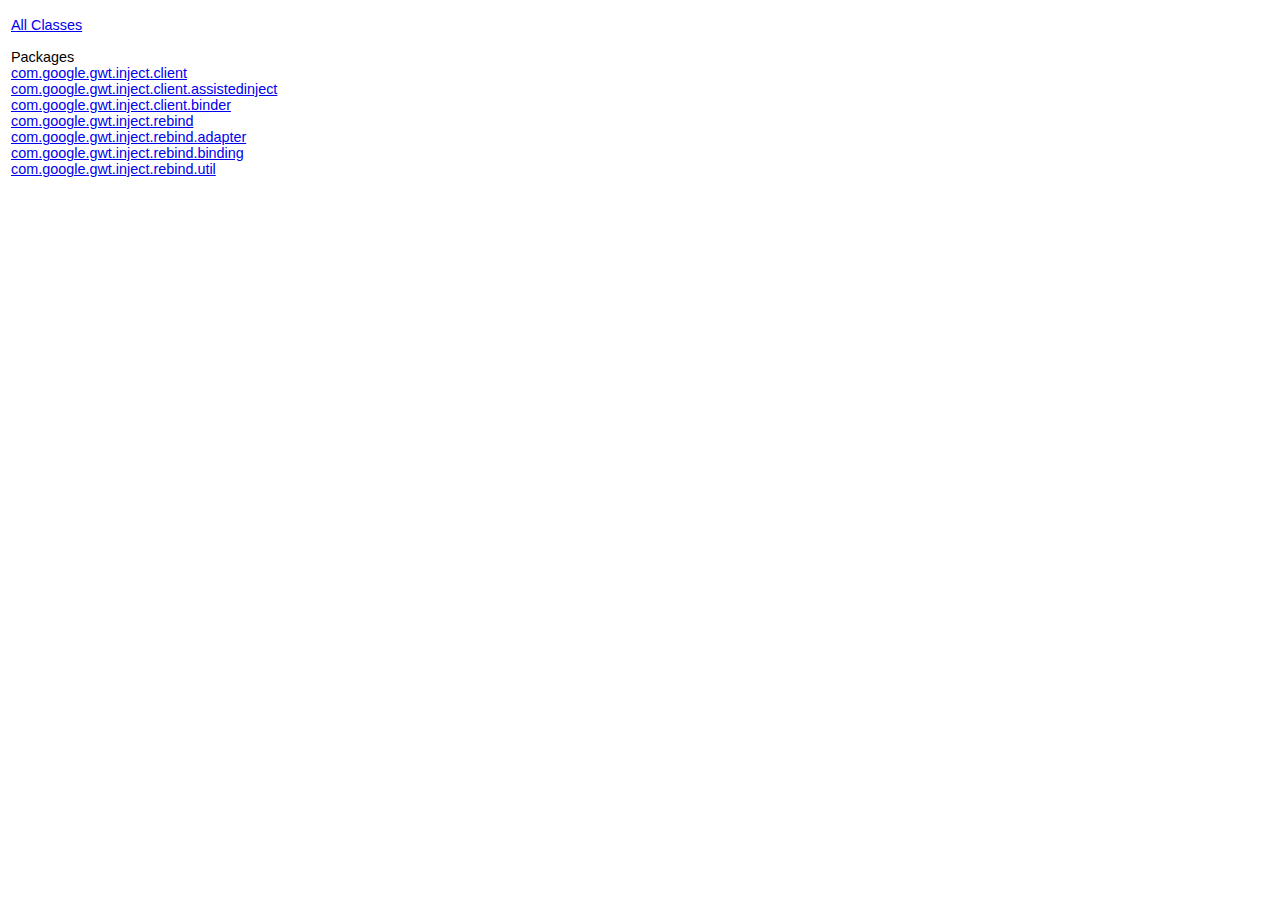
<file: external/gin/javadoc/overview-frame.html>
<!DOCTYPE HTML PUBLIC "-//W3C//DTD HTML 4.01 Transitional//EN" "http://www.w3.org/TR/html4/loose.dtd">
<!--NewPage-->
<HTML>
<HEAD>
<!-- Generated by javadoc (build 1.6.0-google-v3) on Mon Feb 21 14:44:55 EST 2011 -->
<TITLE>
Overview List
</TITLE>

<META NAME="date" CONTENT="2011-02-21">

<LINK REL ="stylesheet" TYPE="text/css" HREF="stylesheet.css" TITLE="Style">


</HEAD>

<BODY BGCOLOR="white">

<TABLE BORDER="0" WIDTH="100%" SUMMARY="">
<TR>
<TH ALIGN="left" NOWRAP><FONT size="+1" CLASS="FrameTitleFont">
<B></B></FONT></TH>
</TR>
</TABLE>

<TABLE BORDER="0" WIDTH="100%" SUMMARY="">
<TR>
<TD NOWRAP><FONT CLASS="FrameItemFont"><A HREF="allclasses-frame.html" target="packageFrame">All Classes</A></FONT>
<P>
<FONT size="+1" CLASS="FrameHeadingFont">
Packages</FONT>
<BR>
<FONT CLASS="FrameItemFont"><A HREF="com/google/gwt/inject/client/package-frame.html" target="packageFrame">com.google.gwt.inject.client</A></FONT>
<BR>
<FONT CLASS="FrameItemFont"><A HREF="com/google/gwt/inject/client/assistedinject/package-frame.html" target="packageFrame">com.google.gwt.inject.client.assistedinject</A></FONT>
<BR>
<FONT CLASS="FrameItemFont"><A HREF="com/google/gwt/inject/client/binder/package-frame.html" target="packageFrame">com.google.gwt.inject.client.binder</A></FONT>
<BR>
<FONT CLASS="FrameItemFont"><A HREF="com/google/gwt/inject/rebind/package-frame.html" target="packageFrame">com.google.gwt.inject.rebind</A></FONT>
<BR>
<FONT CLASS="FrameItemFont"><A HREF="com/google/gwt/inject/rebind/adapter/package-frame.html" target="packageFrame">com.google.gwt.inject.rebind.adapter</A></FONT>
<BR>
<FONT CLASS="FrameItemFont"><A HREF="com/google/gwt/inject/rebind/binding/package-frame.html" target="packageFrame">com.google.gwt.inject.rebind.binding</A></FONT>
<BR>
<FONT CLASS="FrameItemFont"><A HREF="com/google/gwt/inject/rebind/util/package-frame.html" target="packageFrame">com.google.gwt.inject.rebind.util</A></FONT>
<BR>
</TD>
</TR>
</TABLE>

<P>
&nbsp;
</BODY>
</HTML>
</file>
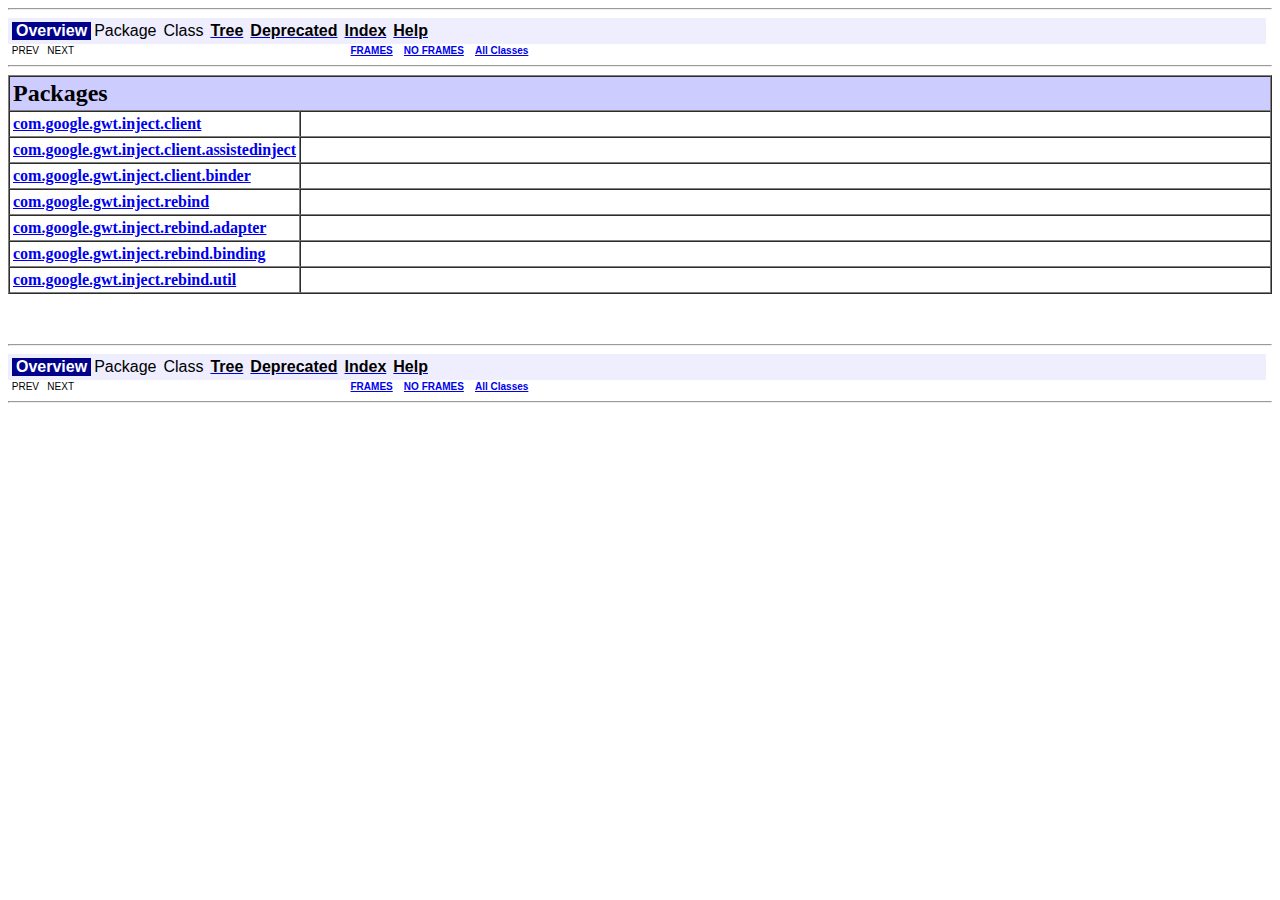
<file: external/gin/javadoc/overview-summary.html>
<!DOCTYPE HTML PUBLIC "-//W3C//DTD HTML 4.01 Transitional//EN" "http://www.w3.org/TR/html4/loose.dtd">
<!--NewPage-->
<HTML>
<HEAD>
<!-- Generated by javadoc (build 1.6.0-google-v3) on Mon Feb 21 14:44:55 EST 2011 -->
<TITLE>
Overview
</TITLE>

<META NAME="date" CONTENT="2011-02-21">

<LINK REL ="stylesheet" TYPE="text/css" HREF="stylesheet.css" TITLE="Style">

<SCRIPT type="text/javascript">
function windowTitle()
{
    if (location.href.indexOf('is-external=true') == -1) {
        parent.document.title="Overview";
    }
}
</SCRIPT>
<NOSCRIPT>
</NOSCRIPT>

</HEAD>

<BODY BGCOLOR="white" onload="windowTitle();">
<HR>


<!-- ========= START OF TOP NAVBAR ======= -->
<A NAME="navbar_top"><!-- --></A>
<A HREF="#skip-navbar_top" title="Skip navigation links"></A>
<TABLE BORDER="0" WIDTH="100%" CELLPADDING="1" CELLSPACING="0" SUMMARY="">
<TR>
<TD COLSPAN=2 BGCOLOR="#EEEEFF" CLASS="NavBarCell1">
<A NAME="navbar_top_firstrow"><!-- --></A>
<TABLE BORDER="0" CELLPADDING="0" CELLSPACING="3" SUMMARY="">
  <TR ALIGN="center" VALIGN="top">
  <TD BGCOLOR="#FFFFFF" CLASS="NavBarCell1Rev"> &nbsp;<FONT CLASS="NavBarFont1Rev"><B>Overview</B></FONT>&nbsp;</TD>
  <TD BGCOLOR="#EEEEFF" CLASS="NavBarCell1">    <FONT CLASS="NavBarFont1">Package</FONT>&nbsp;</TD>
  <TD BGCOLOR="#EEEEFF" CLASS="NavBarCell1">    <FONT CLASS="NavBarFont1">Class</FONT>&nbsp;</TD>
  <TD BGCOLOR="#EEEEFF" CLASS="NavBarCell1">    <A HREF="overview-tree.html"><FONT CLASS="NavBarFont1"><B>Tree</B></FONT></A>&nbsp;</TD>
  <TD BGCOLOR="#EEEEFF" CLASS="NavBarCell1">    <A HREF="deprecated-list.html"><FONT CLASS="NavBarFont1"><B>Deprecated</B></FONT></A>&nbsp;</TD>
  <TD BGCOLOR="#EEEEFF" CLASS="NavBarCell1">    <A HREF="index-all.html"><FONT CLASS="NavBarFont1"><B>Index</B></FONT></A>&nbsp;</TD>
  <TD BGCOLOR="#EEEEFF" CLASS="NavBarCell1">    <A HREF="help-doc.html"><FONT CLASS="NavBarFont1"><B>Help</B></FONT></A>&nbsp;</TD>
  </TR>
</TABLE>
</TD>
<TD ALIGN="right" VALIGN="top" ROWSPAN=3><EM>
</EM>
</TD>
</TR>

<TR>
<TD BGCOLOR="white" CLASS="NavBarCell2"><FONT SIZE="-2">
&nbsp;PREV&nbsp;
&nbsp;NEXT</FONT></TD>
<TD BGCOLOR="white" CLASS="NavBarCell2"><FONT SIZE="-2">
  <A HREF="index.html?overview-summary.html" target="_top"><B>FRAMES</B></A>  &nbsp;
&nbsp;<A HREF="overview-summary.html" target="_top"><B>NO FRAMES</B></A>  &nbsp;
&nbsp;<SCRIPT type="text/javascript">
  <!--
  if(window==top) {
    document.writeln('<A HREF="allclasses-noframe.html"><B>All Classes</B></A>');
  }
  //-->
</SCRIPT>
<NOSCRIPT>
  <A HREF="allclasses-noframe.html"><B>All Classes</B></A>
</NOSCRIPT>


</FONT></TD>
</TR>
</TABLE>
<A NAME="skip-navbar_top"></A>
<!-- ========= END OF TOP NAVBAR ========= -->

<HR>

<TABLE BORDER="1" WIDTH="100%" CELLPADDING="3" CELLSPACING="0" SUMMARY="">
<TR BGCOLOR="#CCCCFF" CLASS="TableHeadingColor">
<TH ALIGN="left" COLSPAN="2"><FONT SIZE="+2">
<B>Packages</B></FONT></TH>
</TR>
<TR BGCOLOR="white" CLASS="TableRowColor">
<TD WIDTH="20%"><B><A HREF="com/google/gwt/inject/client/package-summary.html">com.google.gwt.inject.client</A></B></TD>
<TD>&nbsp;</TD>
</TR>
<TR BGCOLOR="white" CLASS="TableRowColor">
<TD WIDTH="20%"><B><A HREF="com/google/gwt/inject/client/assistedinject/package-summary.html">com.google.gwt.inject.client.assistedinject</A></B></TD>
<TD>&nbsp;</TD>
</TR>
<TR BGCOLOR="white" CLASS="TableRowColor">
<TD WIDTH="20%"><B><A HREF="com/google/gwt/inject/client/binder/package-summary.html">com.google.gwt.inject.client.binder</A></B></TD>
<TD>&nbsp;</TD>
</TR>
<TR BGCOLOR="white" CLASS="TableRowColor">
<TD WIDTH="20%"><B><A HREF="com/google/gwt/inject/rebind/package-summary.html">com.google.gwt.inject.rebind</A></B></TD>
<TD>&nbsp;</TD>
</TR>
<TR BGCOLOR="white" CLASS="TableRowColor">
<TD WIDTH="20%"><B><A HREF="com/google/gwt/inject/rebind/adapter/package-summary.html">com.google.gwt.inject.rebind.adapter</A></B></TD>
<TD>&nbsp;</TD>
</TR>
<TR BGCOLOR="white" CLASS="TableRowColor">
<TD WIDTH="20%"><B><A HREF="com/google/gwt/inject/rebind/binding/package-summary.html">com.google.gwt.inject.rebind.binding</A></B></TD>
<TD>&nbsp;</TD>
</TR>
<TR BGCOLOR="white" CLASS="TableRowColor">
<TD WIDTH="20%"><B><A HREF="com/google/gwt/inject/rebind/util/package-summary.html">com.google.gwt.inject.rebind.util</A></B></TD>
<TD>&nbsp;</TD>
</TR>
</TABLE>

<P>
&nbsp;<HR>


<!-- ======= START OF BOTTOM NAVBAR ====== -->
<A NAME="navbar_bottom"><!-- --></A>
<A HREF="#skip-navbar_bottom" title="Skip navigation links"></A>
<TABLE BORDER="0" WIDTH="100%" CELLPADDING="1" CELLSPACING="0" SUMMARY="">
<TR>
<TD COLSPAN=2 BGCOLOR="#EEEEFF" CLASS="NavBarCell1">
<A NAME="navbar_bottom_firstrow"><!-- --></A>
<TABLE BORDER="0" CELLPADDING="0" CELLSPACING="3" SUMMARY="">
  <TR ALIGN="center" VALIGN="top">
  <TD BGCOLOR="#FFFFFF" CLASS="NavBarCell1Rev"> &nbsp;<FONT CLASS="NavBarFont1Rev"><B>Overview</B></FONT>&nbsp;</TD>
  <TD BGCOLOR="#EEEEFF" CLASS="NavBarCell1">    <FONT CLASS="NavBarFont1">Package</FONT>&nbsp;</TD>
  <TD BGCOLOR="#EEEEFF" CLASS="NavBarCell1">    <FONT CLASS="NavBarFont1">Class</FONT>&nbsp;</TD>
  <TD BGCOLOR="#EEEEFF" CLASS="NavBarCell1">    <A HREF="overview-tree.html"><FONT CLASS="NavBarFont1"><B>Tree</B></FONT></A>&nbsp;</TD>
  <TD BGCOLOR="#EEEEFF" CLASS="NavBarCell1">    <A HREF="deprecated-list.html"><FONT CLASS="NavBarFont1"><B>Deprecated</B></FONT></A>&nbsp;</TD>
  <TD BGCOLOR="#EEEEFF" CLASS="NavBarCell1">    <A HREF="index-all.html"><FONT CLASS="NavBarFont1"><B>Index</B></FONT></A>&nbsp;</TD>
  <TD BGCOLOR="#EEEEFF" CLASS="NavBarCell1">    <A HREF="help-doc.html"><FONT CLASS="NavBarFont1"><B>Help</B></FONT></A>&nbsp;</TD>
  </TR>
</TABLE>
</TD>
<TD ALIGN="right" VALIGN="top" ROWSPAN=3><EM>
</EM>
</TD>
</TR>

<TR>
<TD BGCOLOR="white" CLASS="NavBarCell2"><FONT SIZE="-2">
&nbsp;PREV&nbsp;
&nbsp;NEXT</FONT></TD>
<TD BGCOLOR="white" CLASS="NavBarCell2"><FONT SIZE="-2">
  <A HREF="index.html?overview-summary.html" target="_top"><B>FRAMES</B></A>  &nbsp;
&nbsp;<A HREF="overview-summary.html" target="_top"><B>NO FRAMES</B></A>  &nbsp;
&nbsp;<SCRIPT type="text/javascript">
  <!--
  if(window==top) {
    document.writeln('<A HREF="allclasses-noframe.html"><B>All Classes</B></A>');
  }
  //-->
</SCRIPT>
<NOSCRIPT>
  <A HREF="allclasses-noframe.html"><B>All Classes</B></A>
</NOSCRIPT>


</FONT></TD>
</TR>
</TABLE>
<A NAME="skip-navbar_bottom"></A>
<!-- ======== END OF BOTTOM NAVBAR ======= -->

<HR>

</BODY>
</HTML>
</file>
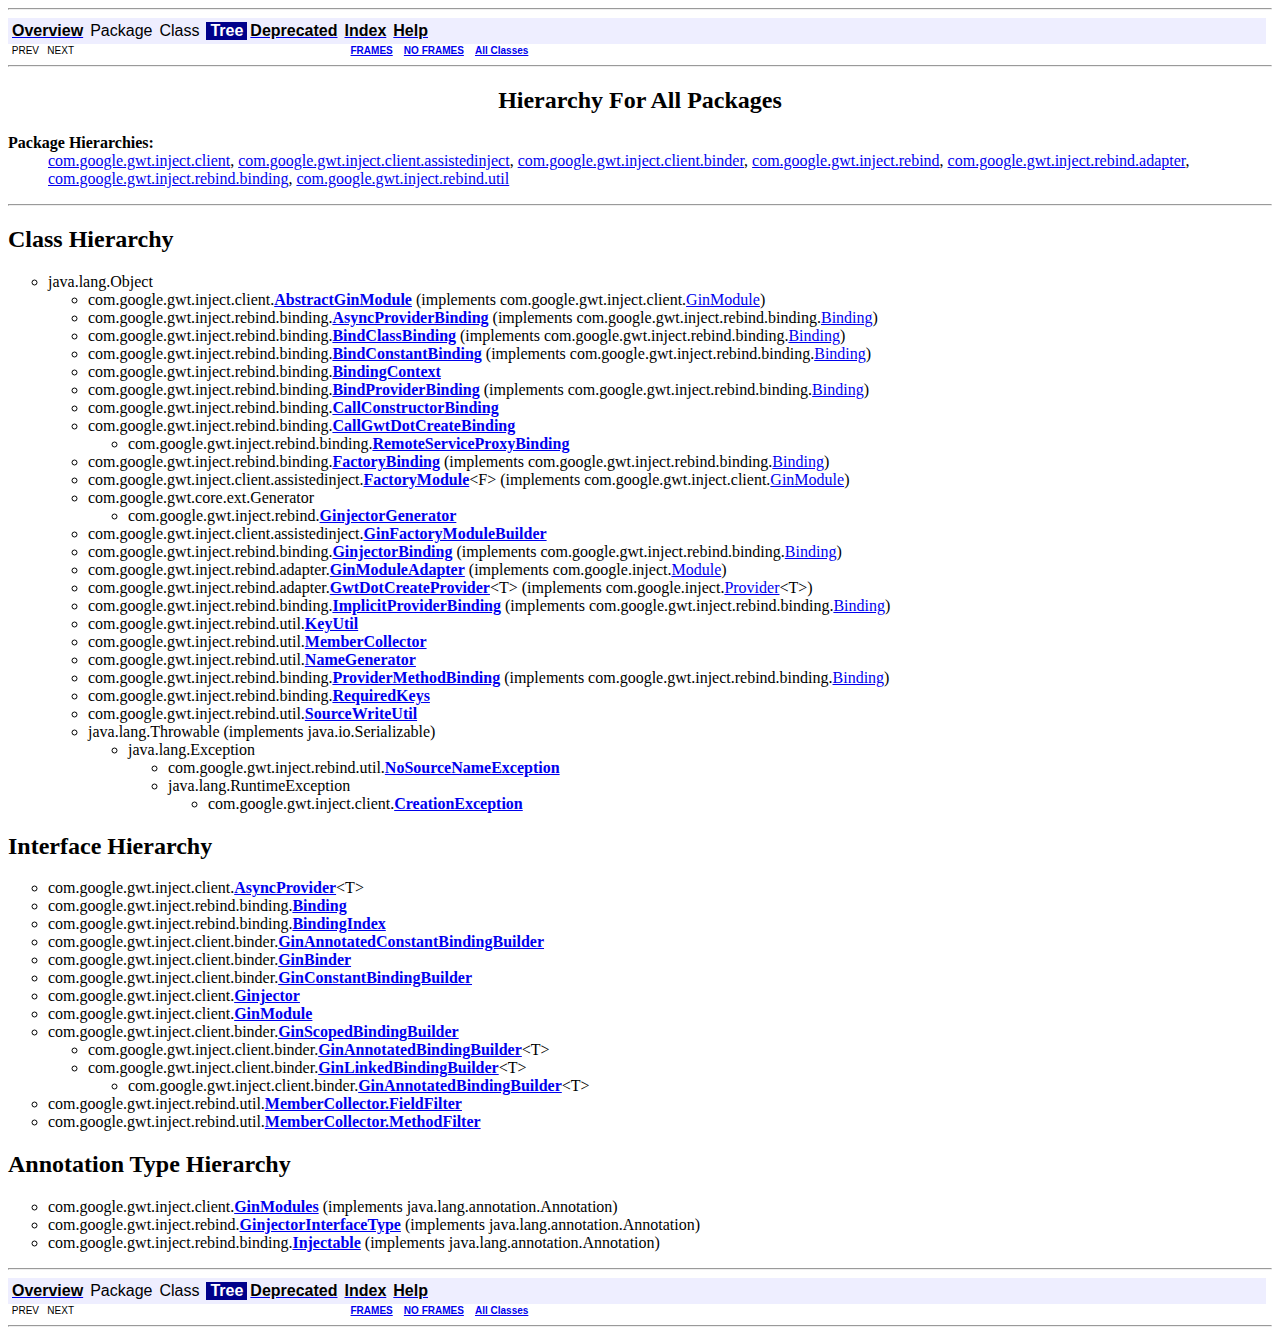
<file: external/gin/javadoc/overview-tree.html>
<!DOCTYPE HTML PUBLIC "-//W3C//DTD HTML 4.01 Transitional//EN" "http://www.w3.org/TR/html4/loose.dtd">
<!--NewPage-->
<HTML>
<HEAD>
<!-- Generated by javadoc (build 1.6.0-google-v3) on Mon Feb 21 14:44:55 EST 2011 -->
<TITLE>
Class Hierarchy
</TITLE>

<META NAME="date" CONTENT="2011-02-21">

<LINK REL ="stylesheet" TYPE="text/css" HREF="stylesheet.css" TITLE="Style">

<SCRIPT type="text/javascript">
function windowTitle()
{
    if (location.href.indexOf('is-external=true') == -1) {
        parent.document.title="Class Hierarchy";
    }
}
</SCRIPT>
<NOSCRIPT>
</NOSCRIPT>

</HEAD>

<BODY BGCOLOR="white" onload="windowTitle();">
<HR>


<!-- ========= START OF TOP NAVBAR ======= -->
<A NAME="navbar_top"><!-- --></A>
<A HREF="#skip-navbar_top" title="Skip navigation links"></A>
<TABLE BORDER="0" WIDTH="100%" CELLPADDING="1" CELLSPACING="0" SUMMARY="">
<TR>
<TD COLSPAN=2 BGCOLOR="#EEEEFF" CLASS="NavBarCell1">
<A NAME="navbar_top_firstrow"><!-- --></A>
<TABLE BORDER="0" CELLPADDING="0" CELLSPACING="3" SUMMARY="">
  <TR ALIGN="center" VALIGN="top">
  <TD BGCOLOR="#EEEEFF" CLASS="NavBarCell1">    <A HREF="overview-summary.html"><FONT CLASS="NavBarFont1"><B>Overview</B></FONT></A>&nbsp;</TD>
  <TD BGCOLOR="#EEEEFF" CLASS="NavBarCell1">    <FONT CLASS="NavBarFont1">Package</FONT>&nbsp;</TD>
  <TD BGCOLOR="#EEEEFF" CLASS="NavBarCell1">    <FONT CLASS="NavBarFont1">Class</FONT>&nbsp;</TD>
  <TD BGCOLOR="#FFFFFF" CLASS="NavBarCell1Rev"> &nbsp;<FONT CLASS="NavBarFont1Rev"><B>Tree</B></FONT>&nbsp;</TD>
  <TD BGCOLOR="#EEEEFF" CLASS="NavBarCell1">    <A HREF="deprecated-list.html"><FONT CLASS="NavBarFont1"><B>Deprecated</B></FONT></A>&nbsp;</TD>
  <TD BGCOLOR="#EEEEFF" CLASS="NavBarCell1">    <A HREF="index-all.html"><FONT CLASS="NavBarFont1"><B>Index</B></FONT></A>&nbsp;</TD>
  <TD BGCOLOR="#EEEEFF" CLASS="NavBarCell1">    <A HREF="help-doc.html"><FONT CLASS="NavBarFont1"><B>Help</B></FONT></A>&nbsp;</TD>
  </TR>
</TABLE>
</TD>
<TD ALIGN="right" VALIGN="top" ROWSPAN=3><EM>
</EM>
</TD>
</TR>

<TR>
<TD BGCOLOR="white" CLASS="NavBarCell2"><FONT SIZE="-2">
&nbsp;PREV&nbsp;
&nbsp;NEXT</FONT></TD>
<TD BGCOLOR="white" CLASS="NavBarCell2"><FONT SIZE="-2">
  <A HREF="index.html?overview-tree.html" target="_top"><B>FRAMES</B></A>  &nbsp;
&nbsp;<A HREF="overview-tree.html" target="_top"><B>NO FRAMES</B></A>  &nbsp;
&nbsp;<SCRIPT type="text/javascript">
  <!--
  if(window==top) {
    document.writeln('<A HREF="allclasses-noframe.html"><B>All Classes</B></A>');
  }
  //-->
</SCRIPT>
<NOSCRIPT>
  <A HREF="allclasses-noframe.html"><B>All Classes</B></A>
</NOSCRIPT>


</FONT></TD>
</TR>
</TABLE>
<A NAME="skip-navbar_top"></A>
<!-- ========= END OF TOP NAVBAR ========= -->

<HR>
<CENTER>
<H2>
Hierarchy For All Packages</H2>
</CENTER>
<DL>
<DT><B>Package Hierarchies:</B><DD><A HREF="com/google/gwt/inject/client/package-tree.html">com.google.gwt.inject.client</A>, <A HREF="com/google/gwt/inject/client/assistedinject/package-tree.html">com.google.gwt.inject.client.assistedinject</A>, <A HREF="com/google/gwt/inject/client/binder/package-tree.html">com.google.gwt.inject.client.binder</A>, <A HREF="com/google/gwt/inject/rebind/package-tree.html">com.google.gwt.inject.rebind</A>, <A HREF="com/google/gwt/inject/rebind/adapter/package-tree.html">com.google.gwt.inject.rebind.adapter</A>, <A HREF="com/google/gwt/inject/rebind/binding/package-tree.html">com.google.gwt.inject.rebind.binding</A>, <A HREF="com/google/gwt/inject/rebind/util/package-tree.html">com.google.gwt.inject.rebind.util</A></DL>
<HR>
<H2>
Class Hierarchy
</H2>
<UL>
<LI TYPE="circle">java.lang.Object<UL>
<LI TYPE="circle">com.google.gwt.inject.client.<A HREF="com/google/gwt/inject/client/AbstractGinModule.html" title="class in com.google.gwt.inject.client"><B>AbstractGinModule</B></A> (implements com.google.gwt.inject.client.<A HREF="com/google/gwt/inject/client/GinModule.html" title="interface in com.google.gwt.inject.client">GinModule</A>)
<LI TYPE="circle">com.google.gwt.inject.rebind.binding.<A HREF="com/google/gwt/inject/rebind/binding/AsyncProviderBinding.html" title="class in com.google.gwt.inject.rebind.binding"><B>AsyncProviderBinding</B></A> (implements com.google.gwt.inject.rebind.binding.<A HREF="com/google/gwt/inject/rebind/binding/Binding.html" title="interface in com.google.gwt.inject.rebind.binding">Binding</A>)
<LI TYPE="circle">com.google.gwt.inject.rebind.binding.<A HREF="com/google/gwt/inject/rebind/binding/BindClassBinding.html" title="class in com.google.gwt.inject.rebind.binding"><B>BindClassBinding</B></A> (implements com.google.gwt.inject.rebind.binding.<A HREF="com/google/gwt/inject/rebind/binding/Binding.html" title="interface in com.google.gwt.inject.rebind.binding">Binding</A>)
<LI TYPE="circle">com.google.gwt.inject.rebind.binding.<A HREF="com/google/gwt/inject/rebind/binding/BindConstantBinding.html" title="class in com.google.gwt.inject.rebind.binding"><B>BindConstantBinding</B></A> (implements com.google.gwt.inject.rebind.binding.<A HREF="com/google/gwt/inject/rebind/binding/Binding.html" title="interface in com.google.gwt.inject.rebind.binding">Binding</A>)
<LI TYPE="circle">com.google.gwt.inject.rebind.binding.<A HREF="com/google/gwt/inject/rebind/binding/BindingContext.html" title="class in com.google.gwt.inject.rebind.binding"><B>BindingContext</B></A><LI TYPE="circle">com.google.gwt.inject.rebind.binding.<A HREF="com/google/gwt/inject/rebind/binding/BindProviderBinding.html" title="class in com.google.gwt.inject.rebind.binding"><B>BindProviderBinding</B></A> (implements com.google.gwt.inject.rebind.binding.<A HREF="com/google/gwt/inject/rebind/binding/Binding.html" title="interface in com.google.gwt.inject.rebind.binding">Binding</A>)
<LI TYPE="circle">com.google.gwt.inject.rebind.binding.<A HREF="com/google/gwt/inject/rebind/binding/CallConstructorBinding.html" title="class in com.google.gwt.inject.rebind.binding"><B>CallConstructorBinding</B></A><LI TYPE="circle">com.google.gwt.inject.rebind.binding.<A HREF="com/google/gwt/inject/rebind/binding/CallGwtDotCreateBinding.html" title="class in com.google.gwt.inject.rebind.binding"><B>CallGwtDotCreateBinding</B></A><UL>
<LI TYPE="circle">com.google.gwt.inject.rebind.binding.<A HREF="com/google/gwt/inject/rebind/binding/RemoteServiceProxyBinding.html" title="class in com.google.gwt.inject.rebind.binding"><B>RemoteServiceProxyBinding</B></A></UL>
<LI TYPE="circle">com.google.gwt.inject.rebind.binding.<A HREF="com/google/gwt/inject/rebind/binding/FactoryBinding.html" title="class in com.google.gwt.inject.rebind.binding"><B>FactoryBinding</B></A> (implements com.google.gwt.inject.rebind.binding.<A HREF="com/google/gwt/inject/rebind/binding/Binding.html" title="interface in com.google.gwt.inject.rebind.binding">Binding</A>)
<LI TYPE="circle">com.google.gwt.inject.client.assistedinject.<A HREF="com/google/gwt/inject/client/assistedinject/FactoryModule.html" title="class in com.google.gwt.inject.client.assistedinject"><B>FactoryModule</B></A>&lt;F&gt; (implements com.google.gwt.inject.client.<A HREF="com/google/gwt/inject/client/GinModule.html" title="interface in com.google.gwt.inject.client">GinModule</A>)
<LI TYPE="circle">com.google.gwt.core.ext.Generator<UL>
<LI TYPE="circle">com.google.gwt.inject.rebind.<A HREF="com/google/gwt/inject/rebind/GinjectorGenerator.html" title="class in com.google.gwt.inject.rebind"><B>GinjectorGenerator</B></A></UL>
<LI TYPE="circle">com.google.gwt.inject.client.assistedinject.<A HREF="com/google/gwt/inject/client/assistedinject/GinFactoryModuleBuilder.html" title="class in com.google.gwt.inject.client.assistedinject"><B>GinFactoryModuleBuilder</B></A><LI TYPE="circle">com.google.gwt.inject.rebind.binding.<A HREF="com/google/gwt/inject/rebind/binding/GinjectorBinding.html" title="class in com.google.gwt.inject.rebind.binding"><B>GinjectorBinding</B></A> (implements com.google.gwt.inject.rebind.binding.<A HREF="com/google/gwt/inject/rebind/binding/Binding.html" title="interface in com.google.gwt.inject.rebind.binding">Binding</A>)
<LI TYPE="circle">com.google.gwt.inject.rebind.adapter.<A HREF="com/google/gwt/inject/rebind/adapter/GinModuleAdapter.html" title="class in com.google.gwt.inject.rebind.adapter"><B>GinModuleAdapter</B></A> (implements com.google.inject.<A HREF="http://google-guice.googlecode.com/svn/trunk/javadoc/com/google/inject/Module.html?is-external=true" title="class or interface in com.google.inject">Module</A>)
<LI TYPE="circle">com.google.gwt.inject.rebind.adapter.<A HREF="com/google/gwt/inject/rebind/adapter/GwtDotCreateProvider.html" title="class in com.google.gwt.inject.rebind.adapter"><B>GwtDotCreateProvider</B></A>&lt;T&gt; (implements com.google.inject.<A HREF="http://google-guice.googlecode.com/svn/trunk/javadoc/com/google/inject/Provider.html?is-external=true" title="class or interface in com.google.inject">Provider</A>&lt;T&gt;)
<LI TYPE="circle">com.google.gwt.inject.rebind.binding.<A HREF="com/google/gwt/inject/rebind/binding/ImplicitProviderBinding.html" title="class in com.google.gwt.inject.rebind.binding"><B>ImplicitProviderBinding</B></A> (implements com.google.gwt.inject.rebind.binding.<A HREF="com/google/gwt/inject/rebind/binding/Binding.html" title="interface in com.google.gwt.inject.rebind.binding">Binding</A>)
<LI TYPE="circle">com.google.gwt.inject.rebind.util.<A HREF="com/google/gwt/inject/rebind/util/KeyUtil.html" title="class in com.google.gwt.inject.rebind.util"><B>KeyUtil</B></A><LI TYPE="circle">com.google.gwt.inject.rebind.util.<A HREF="com/google/gwt/inject/rebind/util/MemberCollector.html" title="class in com.google.gwt.inject.rebind.util"><B>MemberCollector</B></A><LI TYPE="circle">com.google.gwt.inject.rebind.util.<A HREF="com/google/gwt/inject/rebind/util/NameGenerator.html" title="class in com.google.gwt.inject.rebind.util"><B>NameGenerator</B></A><LI TYPE="circle">com.google.gwt.inject.rebind.binding.<A HREF="com/google/gwt/inject/rebind/binding/ProviderMethodBinding.html" title="class in com.google.gwt.inject.rebind.binding"><B>ProviderMethodBinding</B></A> (implements com.google.gwt.inject.rebind.binding.<A HREF="com/google/gwt/inject/rebind/binding/Binding.html" title="interface in com.google.gwt.inject.rebind.binding">Binding</A>)
<LI TYPE="circle">com.google.gwt.inject.rebind.binding.<A HREF="com/google/gwt/inject/rebind/binding/RequiredKeys.html" title="class in com.google.gwt.inject.rebind.binding"><B>RequiredKeys</B></A><LI TYPE="circle">com.google.gwt.inject.rebind.util.<A HREF="com/google/gwt/inject/rebind/util/SourceWriteUtil.html" title="class in com.google.gwt.inject.rebind.util"><B>SourceWriteUtil</B></A><LI TYPE="circle">java.lang.Throwable (implements java.io.Serializable)
<UL>
<LI TYPE="circle">java.lang.Exception<UL>
<LI TYPE="circle">com.google.gwt.inject.rebind.util.<A HREF="com/google/gwt/inject/rebind/util/NoSourceNameException.html" title="class in com.google.gwt.inject.rebind.util"><B>NoSourceNameException</B></A><LI TYPE="circle">java.lang.RuntimeException<UL>
<LI TYPE="circle">com.google.gwt.inject.client.<A HREF="com/google/gwt/inject/client/CreationException.html" title="class in com.google.gwt.inject.client"><B>CreationException</B></A></UL>
</UL>
</UL>
</UL>
</UL>
<H2>
Interface Hierarchy
</H2>
<UL>
<LI TYPE="circle">com.google.gwt.inject.client.<A HREF="com/google/gwt/inject/client/AsyncProvider.html" title="interface in com.google.gwt.inject.client"><B>AsyncProvider</B></A>&lt;T&gt;<LI TYPE="circle">com.google.gwt.inject.rebind.binding.<A HREF="com/google/gwt/inject/rebind/binding/Binding.html" title="interface in com.google.gwt.inject.rebind.binding"><B>Binding</B></A><LI TYPE="circle">com.google.gwt.inject.rebind.binding.<A HREF="com/google/gwt/inject/rebind/binding/BindingIndex.html" title="interface in com.google.gwt.inject.rebind.binding"><B>BindingIndex</B></A><LI TYPE="circle">com.google.gwt.inject.client.binder.<A HREF="com/google/gwt/inject/client/binder/GinAnnotatedConstantBindingBuilder.html" title="interface in com.google.gwt.inject.client.binder"><B>GinAnnotatedConstantBindingBuilder</B></A><LI TYPE="circle">com.google.gwt.inject.client.binder.<A HREF="com/google/gwt/inject/client/binder/GinBinder.html" title="interface in com.google.gwt.inject.client.binder"><B>GinBinder</B></A><LI TYPE="circle">com.google.gwt.inject.client.binder.<A HREF="com/google/gwt/inject/client/binder/GinConstantBindingBuilder.html" title="interface in com.google.gwt.inject.client.binder"><B>GinConstantBindingBuilder</B></A><LI TYPE="circle">com.google.gwt.inject.client.<A HREF="com/google/gwt/inject/client/Ginjector.html" title="interface in com.google.gwt.inject.client"><B>Ginjector</B></A><LI TYPE="circle">com.google.gwt.inject.client.<A HREF="com/google/gwt/inject/client/GinModule.html" title="interface in com.google.gwt.inject.client"><B>GinModule</B></A><LI TYPE="circle">com.google.gwt.inject.client.binder.<A HREF="com/google/gwt/inject/client/binder/GinScopedBindingBuilder.html" title="interface in com.google.gwt.inject.client.binder"><B>GinScopedBindingBuilder</B></A><UL>
<LI TYPE="circle">com.google.gwt.inject.client.binder.<A HREF="com/google/gwt/inject/client/binder/GinAnnotatedBindingBuilder.html" title="interface in com.google.gwt.inject.client.binder"><B>GinAnnotatedBindingBuilder</B></A>&lt;T&gt;<LI TYPE="circle">com.google.gwt.inject.client.binder.<A HREF="com/google/gwt/inject/client/binder/GinLinkedBindingBuilder.html" title="interface in com.google.gwt.inject.client.binder"><B>GinLinkedBindingBuilder</B></A>&lt;T&gt;<UL>
<LI TYPE="circle">com.google.gwt.inject.client.binder.<A HREF="com/google/gwt/inject/client/binder/GinAnnotatedBindingBuilder.html" title="interface in com.google.gwt.inject.client.binder"><B>GinAnnotatedBindingBuilder</B></A>&lt;T&gt;</UL>
</UL>
<LI TYPE="circle">com.google.gwt.inject.rebind.util.<A HREF="com/google/gwt/inject/rebind/util/MemberCollector.FieldFilter.html" title="interface in com.google.gwt.inject.rebind.util"><B>MemberCollector.FieldFilter</B></A><LI TYPE="circle">com.google.gwt.inject.rebind.util.<A HREF="com/google/gwt/inject/rebind/util/MemberCollector.MethodFilter.html" title="interface in com.google.gwt.inject.rebind.util"><B>MemberCollector.MethodFilter</B></A></UL>
<H2>
Annotation Type Hierarchy
</H2>
<UL>
<LI TYPE="circle">com.google.gwt.inject.client.<A HREF="com/google/gwt/inject/client/GinModules.html" title="annotation in com.google.gwt.inject.client"><B>GinModules</B></A> (implements java.lang.annotation.Annotation)
<LI TYPE="circle">com.google.gwt.inject.rebind.<A HREF="com/google/gwt/inject/rebind/GinjectorInterfaceType.html" title="annotation in com.google.gwt.inject.rebind"><B>GinjectorInterfaceType</B></A> (implements java.lang.annotation.Annotation)
<LI TYPE="circle">com.google.gwt.inject.rebind.binding.<A HREF="com/google/gwt/inject/rebind/binding/Injectable.html" title="annotation in com.google.gwt.inject.rebind.binding"><B>Injectable</B></A> (implements java.lang.annotation.Annotation)
</UL>
<HR>


<!-- ======= START OF BOTTOM NAVBAR ====== -->
<A NAME="navbar_bottom"><!-- --></A>
<A HREF="#skip-navbar_bottom" title="Skip navigation links"></A>
<TABLE BORDER="0" WIDTH="100%" CELLPADDING="1" CELLSPACING="0" SUMMARY="">
<TR>
<TD COLSPAN=2 BGCOLOR="#EEEEFF" CLASS="NavBarCell1">
<A NAME="navbar_bottom_firstrow"><!-- --></A>
<TABLE BORDER="0" CELLPADDING="0" CELLSPACING="3" SUMMARY="">
  <TR ALIGN="center" VALIGN="top">
  <TD BGCOLOR="#EEEEFF" CLASS="NavBarCell1">    <A HREF="overview-summary.html"><FONT CLASS="NavBarFont1"><B>Overview</B></FONT></A>&nbsp;</TD>
  <TD BGCOLOR="#EEEEFF" CLASS="NavBarCell1">    <FONT CLASS="NavBarFont1">Package</FONT>&nbsp;</TD>
  <TD BGCOLOR="#EEEEFF" CLASS="NavBarCell1">    <FONT CLASS="NavBarFont1">Class</FONT>&nbsp;</TD>
  <TD BGCOLOR="#FFFFFF" CLASS="NavBarCell1Rev"> &nbsp;<FONT CLASS="NavBarFont1Rev"><B>Tree</B></FONT>&nbsp;</TD>
  <TD BGCOLOR="#EEEEFF" CLASS="NavBarCell1">    <A HREF="deprecated-list.html"><FONT CLASS="NavBarFont1"><B>Deprecated</B></FONT></A>&nbsp;</TD>
  <TD BGCOLOR="#EEEEFF" CLASS="NavBarCell1">    <A HREF="index-all.html"><FONT CLASS="NavBarFont1"><B>Index</B></FONT></A>&nbsp;</TD>
  <TD BGCOLOR="#EEEEFF" CLASS="NavBarCell1">    <A HREF="help-doc.html"><FONT CLASS="NavBarFont1"><B>Help</B></FONT></A>&nbsp;</TD>
  </TR>
</TABLE>
</TD>
<TD ALIGN="right" VALIGN="top" ROWSPAN=3><EM>
</EM>
</TD>
</TR>

<TR>
<TD BGCOLOR="white" CLASS="NavBarCell2"><FONT SIZE="-2">
&nbsp;PREV&nbsp;
&nbsp;NEXT</FONT></TD>
<TD BGCOLOR="white" CLASS="NavBarCell2"><FONT SIZE="-2">
  <A HREF="index.html?overview-tree.html" target="_top"><B>FRAMES</B></A>  &nbsp;
&nbsp;<A HREF="overview-tree.html" target="_top"><B>NO FRAMES</B></A>  &nbsp;
&nbsp;<SCRIPT type="text/javascript">
  <!--
  if(window==top) {
    document.writeln('<A HREF="allclasses-noframe.html"><B>All Classes</B></A>');
  }
  //-->
</SCRIPT>
<NOSCRIPT>
  <A HREF="allclasses-noframe.html"><B>All Classes</B></A>
</NOSCRIPT>


</FONT></TD>
</TR>
</TABLE>
<A NAME="skip-navbar_bottom"></A>
<!-- ======== END OF BOTTOM NAVBAR ======= -->

<HR>

</BODY>
</HTML>
</file>
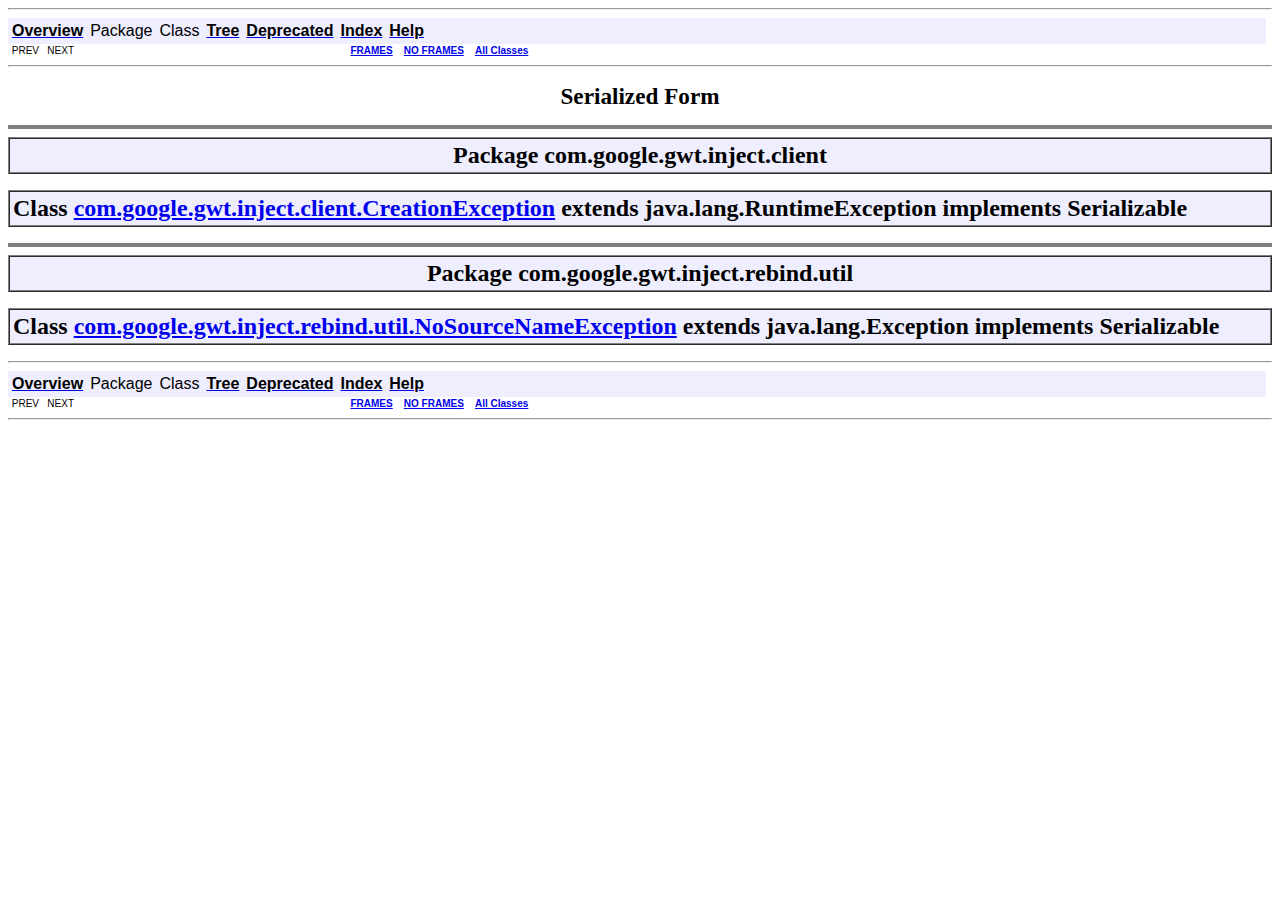
<file: external/gin/javadoc/serialized-form.html>
<!DOCTYPE HTML PUBLIC "-//W3C//DTD HTML 4.01 Transitional//EN" "http://www.w3.org/TR/html4/loose.dtd">
<!--NewPage-->
<HTML>
<HEAD>
<!-- Generated by javadoc (build 1.6.0-google-v3) on Mon Feb 21 14:44:55 EST 2011 -->
<TITLE>
Serialized Form
</TITLE>

<META NAME="date" CONTENT="2011-02-21">

<LINK REL ="stylesheet" TYPE="text/css" HREF="stylesheet.css" TITLE="Style">

<SCRIPT type="text/javascript">
function windowTitle()
{
    if (location.href.indexOf('is-external=true') == -1) {
        parent.document.title="Serialized Form";
    }
}
</SCRIPT>
<NOSCRIPT>
</NOSCRIPT>

</HEAD>

<BODY BGCOLOR="white" onload="windowTitle();">
<HR>


<!-- ========= START OF TOP NAVBAR ======= -->
<A NAME="navbar_top"><!-- --></A>
<A HREF="#skip-navbar_top" title="Skip navigation links"></A>
<TABLE BORDER="0" WIDTH="100%" CELLPADDING="1" CELLSPACING="0" SUMMARY="">
<TR>
<TD COLSPAN=2 BGCOLOR="#EEEEFF" CLASS="NavBarCell1">
<A NAME="navbar_top_firstrow"><!-- --></A>
<TABLE BORDER="0" CELLPADDING="0" CELLSPACING="3" SUMMARY="">
  <TR ALIGN="center" VALIGN="top">
  <TD BGCOLOR="#EEEEFF" CLASS="NavBarCell1">    <A HREF="overview-summary.html"><FONT CLASS="NavBarFont1"><B>Overview</B></FONT></A>&nbsp;</TD>
  <TD BGCOLOR="#EEEEFF" CLASS="NavBarCell1">    <FONT CLASS="NavBarFont1">Package</FONT>&nbsp;</TD>
  <TD BGCOLOR="#EEEEFF" CLASS="NavBarCell1">    <FONT CLASS="NavBarFont1">Class</FONT>&nbsp;</TD>
  <TD BGCOLOR="#EEEEFF" CLASS="NavBarCell1">    <A HREF="overview-tree.html"><FONT CLASS="NavBarFont1"><B>Tree</B></FONT></A>&nbsp;</TD>
  <TD BGCOLOR="#EEEEFF" CLASS="NavBarCell1">    <A HREF="deprecated-list.html"><FONT CLASS="NavBarFont1"><B>Deprecated</B></FONT></A>&nbsp;</TD>
  <TD BGCOLOR="#EEEEFF" CLASS="NavBarCell1">    <A HREF="index-all.html"><FONT CLASS="NavBarFont1"><B>Index</B></FONT></A>&nbsp;</TD>
  <TD BGCOLOR="#EEEEFF" CLASS="NavBarCell1">    <A HREF="help-doc.html"><FONT CLASS="NavBarFont1"><B>Help</B></FONT></A>&nbsp;</TD>
  </TR>
</TABLE>
</TD>
<TD ALIGN="right" VALIGN="top" ROWSPAN=3><EM>
</EM>
</TD>
</TR>

<TR>
<TD BGCOLOR="white" CLASS="NavBarCell2"><FONT SIZE="-2">
&nbsp;PREV&nbsp;
&nbsp;NEXT</FONT></TD>
<TD BGCOLOR="white" CLASS="NavBarCell2"><FONT SIZE="-2">
  <A HREF="index.html?serialized-form.html" target="_top"><B>FRAMES</B></A>  &nbsp;
&nbsp;<A HREF="serialized-form.html" target="_top"><B>NO FRAMES</B></A>  &nbsp;
&nbsp;<SCRIPT type="text/javascript">
  <!--
  if(window==top) {
    document.writeln('<A HREF="allclasses-noframe.html"><B>All Classes</B></A>');
  }
  //-->
</SCRIPT>
<NOSCRIPT>
  <A HREF="allclasses-noframe.html"><B>All Classes</B></A>
</NOSCRIPT>


</FONT></TD>
</TR>
</TABLE>
<A NAME="skip-navbar_top"></A>
<!-- ========= END OF TOP NAVBAR ========= -->

<HR>
<CENTER>
<H1>
Serialized Form</H1>
</CENTER>
<HR SIZE="4" NOSHADE>

<TABLE BORDER="1" WIDTH="100%" CELLPADDING="3" CELLSPACING="0" SUMMARY="">
<TR BGCOLOR="#CCCCFF" CLASS="TableSubHeadingColor">
<TH ALIGN="center"><FONT SIZE="+2">
<B>Package</B> <B>com.google.gwt.inject.client</B></FONT></TH>
</TR>
</TABLE>

<P>
<A NAME="com.google.gwt.inject.client.CreationException"><!-- --></A>
<TABLE BORDER="1" WIDTH="100%" CELLPADDING="3" CELLSPACING="0" SUMMARY="">
<TR BGCOLOR="#CCCCFF" CLASS="TableSubHeadingColor">
<TH ALIGN="left" COLSPAN="2"><FONT SIZE="+2">
<B>Class <A HREF="com/google/gwt/inject/client/CreationException.html" title="class in com.google.gwt.inject.client">com.google.gwt.inject.client.CreationException</A> extends java.lang.RuntimeException implements Serializable</B></FONT></TH>
</TR>
</TABLE>

<P>
<HR SIZE="4" NOSHADE>

<TABLE BORDER="1" WIDTH="100%" CELLPADDING="3" CELLSPACING="0" SUMMARY="">
<TR BGCOLOR="#CCCCFF" CLASS="TableSubHeadingColor">
<TH ALIGN="center"><FONT SIZE="+2">
<B>Package</B> <B>com.google.gwt.inject.rebind.util</B></FONT></TH>
</TR>
</TABLE>

<P>
<A NAME="com.google.gwt.inject.rebind.util.NoSourceNameException"><!-- --></A>
<TABLE BORDER="1" WIDTH="100%" CELLPADDING="3" CELLSPACING="0" SUMMARY="">
<TR BGCOLOR="#CCCCFF" CLASS="TableSubHeadingColor">
<TH ALIGN="left" COLSPAN="2"><FONT SIZE="+2">
<B>Class <A HREF="com/google/gwt/inject/rebind/util/NoSourceNameException.html" title="class in com.google.gwt.inject.rebind.util">com.google.gwt.inject.rebind.util.NoSourceNameException</A> extends java.lang.Exception implements Serializable</B></FONT></TH>
</TR>
</TABLE>

<P>

<P>
<HR>


<!-- ======= START OF BOTTOM NAVBAR ====== -->
<A NAME="navbar_bottom"><!-- --></A>
<A HREF="#skip-navbar_bottom" title="Skip navigation links"></A>
<TABLE BORDER="0" WIDTH="100%" CELLPADDING="1" CELLSPACING="0" SUMMARY="">
<TR>
<TD COLSPAN=2 BGCOLOR="#EEEEFF" CLASS="NavBarCell1">
<A NAME="navbar_bottom_firstrow"><!-- --></A>
<TABLE BORDER="0" CELLPADDING="0" CELLSPACING="3" SUMMARY="">
  <TR ALIGN="center" VALIGN="top">
  <TD BGCOLOR="#EEEEFF" CLASS="NavBarCell1">    <A HREF="overview-summary.html"><FONT CLASS="NavBarFont1"><B>Overview</B></FONT></A>&nbsp;</TD>
  <TD BGCOLOR="#EEEEFF" CLASS="NavBarCell1">    <FONT CLASS="NavBarFont1">Package</FONT>&nbsp;</TD>
  <TD BGCOLOR="#EEEEFF" CLASS="NavBarCell1">    <FONT CLASS="NavBarFont1">Class</FONT>&nbsp;</TD>
  <TD BGCOLOR="#EEEEFF" CLASS="NavBarCell1">    <A HREF="overview-tree.html"><FONT CLASS="NavBarFont1"><B>Tree</B></FONT></A>&nbsp;</TD>
  <TD BGCOLOR="#EEEEFF" CLASS="NavBarCell1">    <A HREF="deprecated-list.html"><FONT CLASS="NavBarFont1"><B>Deprecated</B></FONT></A>&nbsp;</TD>
  <TD BGCOLOR="#EEEEFF" CLASS="NavBarCell1">    <A HREF="index-all.html"><FONT CLASS="NavBarFont1"><B>Index</B></FONT></A>&nbsp;</TD>
  <TD BGCOLOR="#EEEEFF" CLASS="NavBarCell1">    <A HREF="help-doc.html"><FONT CLASS="NavBarFont1"><B>Help</B></FONT></A>&nbsp;</TD>
  </TR>
</TABLE>
</TD>
<TD ALIGN="right" VALIGN="top" ROWSPAN=3><EM>
</EM>
</TD>
</TR>

<TR>
<TD BGCOLOR="white" CLASS="NavBarCell2"><FONT SIZE="-2">
&nbsp;PREV&nbsp;
&nbsp;NEXT</FONT></TD>
<TD BGCOLOR="white" CLASS="NavBarCell2"><FONT SIZE="-2">
  <A HREF="index.html?serialized-form.html" target="_top"><B>FRAMES</B></A>  &nbsp;
&nbsp;<A HREF="serialized-form.html" target="_top"><B>NO FRAMES</B></A>  &nbsp;
&nbsp;<SCRIPT type="text/javascript">
  <!--
  if(window==top) {
    document.writeln('<A HREF="allclasses-noframe.html"><B>All Classes</B></A>');
  }
  //-->
</SCRIPT>
<NOSCRIPT>
  <A HREF="allclasses-noframe.html"><B>All Classes</B></A>
</NOSCRIPT>


</FONT></TD>
</TR>
</TABLE>
<A NAME="skip-navbar_bottom"></A>
<!-- ======== END OF BOTTOM NAVBAR ======= -->

<HR>

</BODY>
</HTML>
</file>
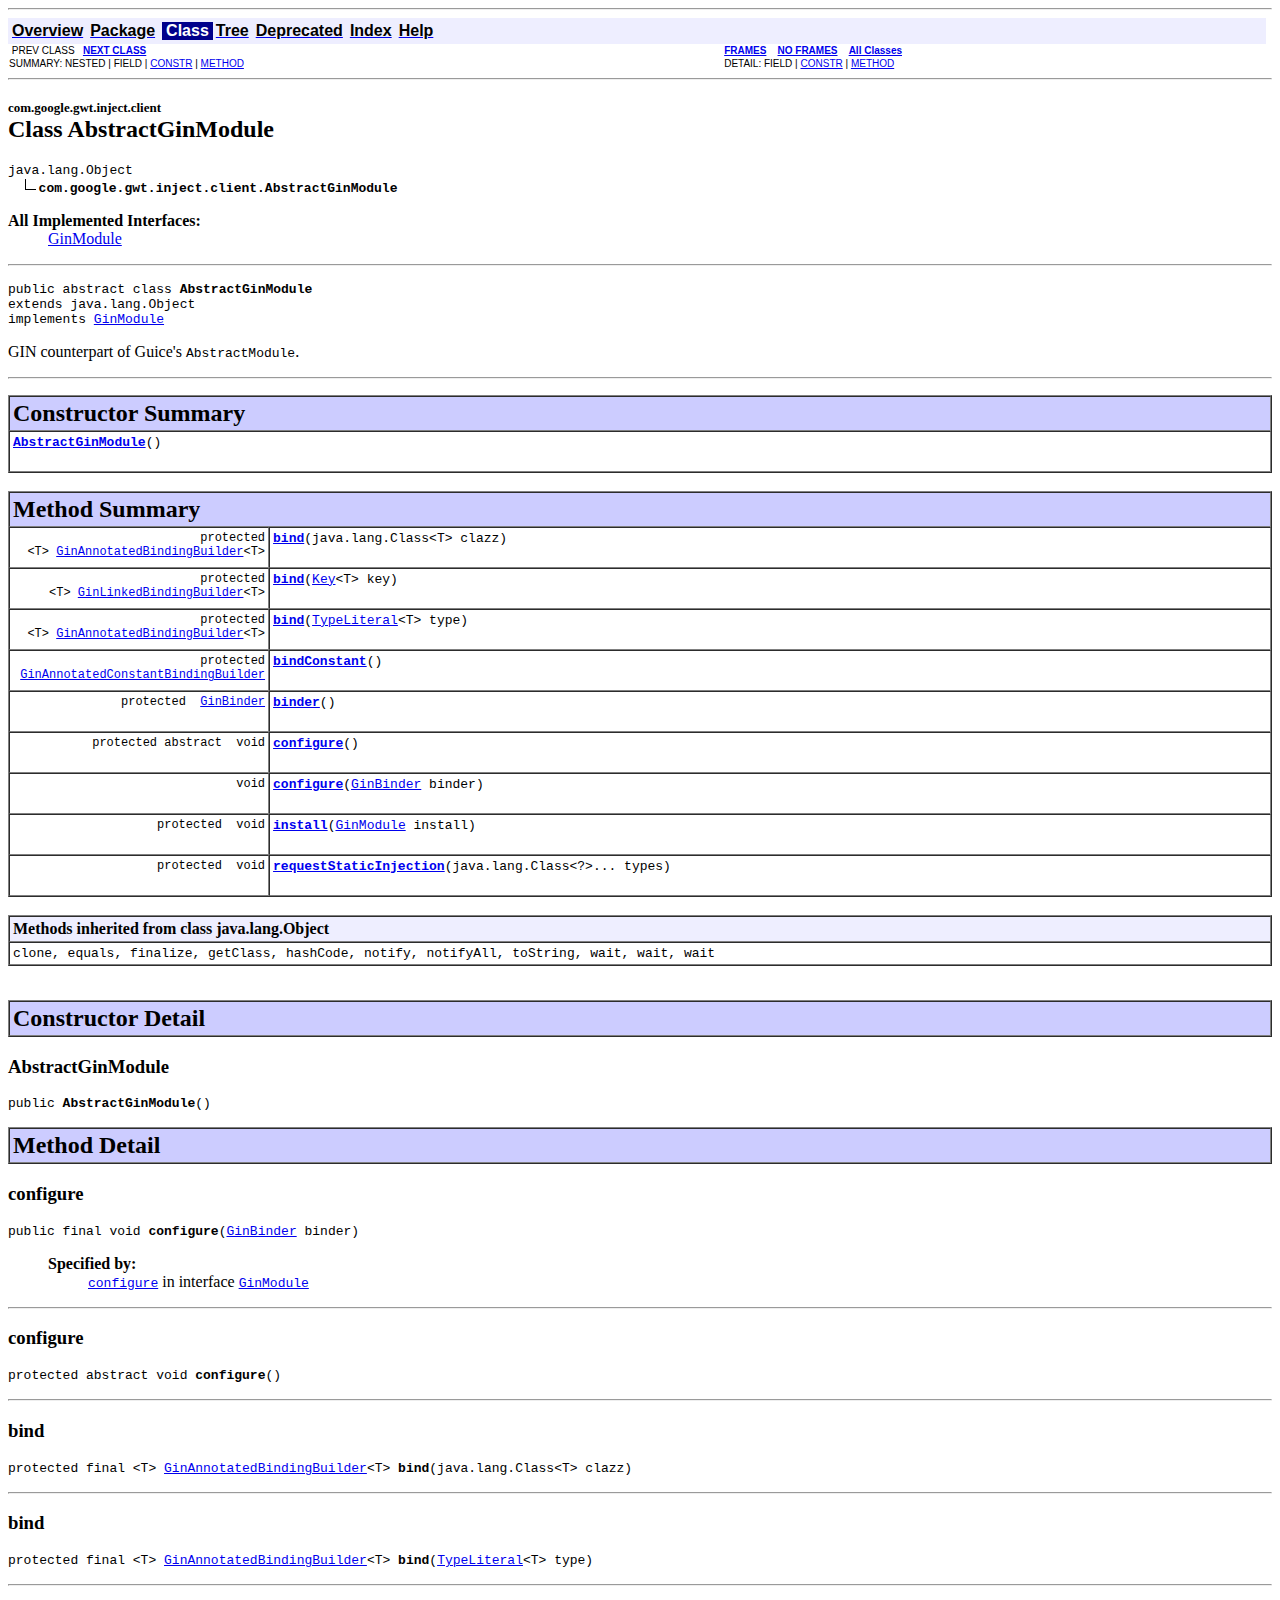
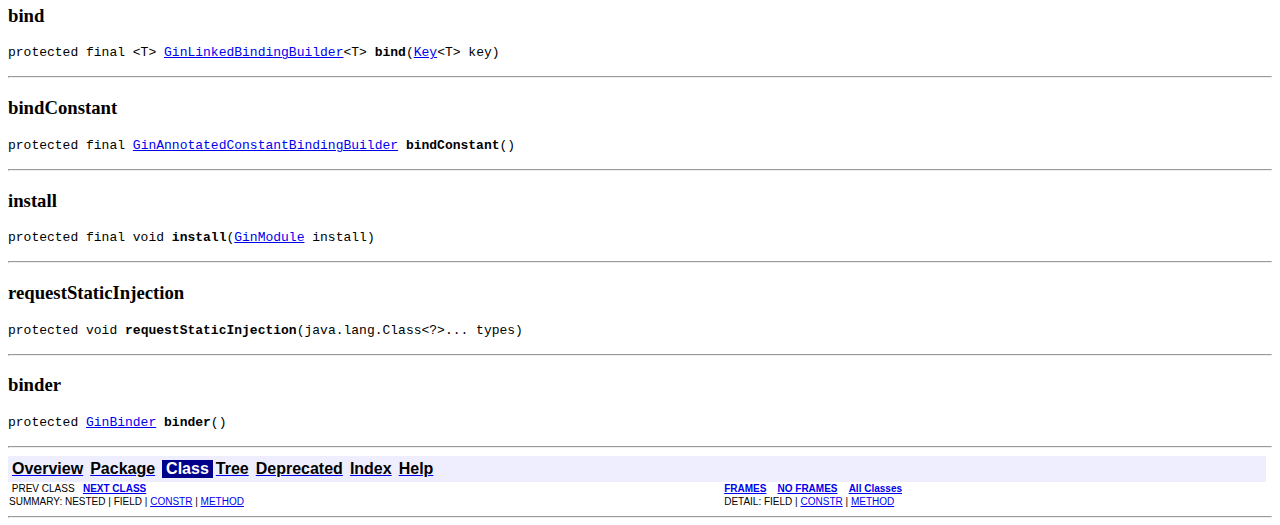
<file: external/gin/javadoc/com/google/gwt/inject/client/AbstractGinModule.html>
<!DOCTYPE HTML PUBLIC "-//W3C//DTD HTML 4.01 Transitional//EN" "http://www.w3.org/TR/html4/loose.dtd">
<!--NewPage-->
<HTML>
<HEAD>
<!-- Generated by javadoc (build 1.6.0-google-v3) on Mon Feb 21 14:44:54 EST 2011 -->
<TITLE>
AbstractGinModule
</TITLE>

<META NAME="date" CONTENT="2011-02-21">

<LINK REL ="stylesheet" TYPE="text/css" HREF="../../../../../stylesheet.css" TITLE="Style">

<SCRIPT type="text/javascript">
function windowTitle()
{
    if (location.href.indexOf('is-external=true') == -1) {
        parent.document.title="AbstractGinModule";
    }
}
</SCRIPT>
<NOSCRIPT>
</NOSCRIPT>

</HEAD>

<BODY BGCOLOR="white" onload="windowTitle();">
<HR>


<!-- ========= START OF TOP NAVBAR ======= -->
<A NAME="navbar_top"><!-- --></A>
<A HREF="#skip-navbar_top" title="Skip navigation links"></A>
<TABLE BORDER="0" WIDTH="100%" CELLPADDING="1" CELLSPACING="0" SUMMARY="">
<TR>
<TD COLSPAN=2 BGCOLOR="#EEEEFF" CLASS="NavBarCell1">
<A NAME="navbar_top_firstrow"><!-- --></A>
<TABLE BORDER="0" CELLPADDING="0" CELLSPACING="3" SUMMARY="">
  <TR ALIGN="center" VALIGN="top">
  <TD BGCOLOR="#EEEEFF" CLASS="NavBarCell1">    <A HREF="../../../../../overview-summary.html"><FONT CLASS="NavBarFont1"><B>Overview</B></FONT></A>&nbsp;</TD>
  <TD BGCOLOR="#EEEEFF" CLASS="NavBarCell1">    <A HREF="package-summary.html"><FONT CLASS="NavBarFont1"><B>Package</B></FONT></A>&nbsp;</TD>
  <TD BGCOLOR="#FFFFFF" CLASS="NavBarCell1Rev"> &nbsp;<FONT CLASS="NavBarFont1Rev"><B>Class</B></FONT>&nbsp;</TD>
  <TD BGCOLOR="#EEEEFF" CLASS="NavBarCell1">    <A HREF="package-tree.html"><FONT CLASS="NavBarFont1"><B>Tree</B></FONT></A>&nbsp;</TD>
  <TD BGCOLOR="#EEEEFF" CLASS="NavBarCell1">    <A HREF="../../../../../deprecated-list.html"><FONT CLASS="NavBarFont1"><B>Deprecated</B></FONT></A>&nbsp;</TD>
  <TD BGCOLOR="#EEEEFF" CLASS="NavBarCell1">    <A HREF="../../../../../index-all.html"><FONT CLASS="NavBarFont1"><B>Index</B></FONT></A>&nbsp;</TD>
  <TD BGCOLOR="#EEEEFF" CLASS="NavBarCell1">    <A HREF="../../../../../help-doc.html"><FONT CLASS="NavBarFont1"><B>Help</B></FONT></A>&nbsp;</TD>
  </TR>
</TABLE>
</TD>
<TD ALIGN="right" VALIGN="top" ROWSPAN=3><EM>
</EM>
</TD>
</TR>

<TR>
<TD BGCOLOR="white" CLASS="NavBarCell2"><FONT SIZE="-2">
&nbsp;PREV CLASS&nbsp;
&nbsp;<A HREF="../../../../../com/google/gwt/inject/client/AsyncProvider.html" title="interface in com.google.gwt.inject.client"><B>NEXT CLASS</B></A></FONT></TD>
<TD BGCOLOR="white" CLASS="NavBarCell2"><FONT SIZE="-2">
  <A HREF="../../../../../index.html?com/google/gwt/inject/client/AbstractGinModule.html" target="_top"><B>FRAMES</B></A>  &nbsp;
&nbsp;<A HREF="AbstractGinModule.html" target="_top"><B>NO FRAMES</B></A>  &nbsp;
&nbsp;<SCRIPT type="text/javascript">
  <!--
  if(window==top) {
    document.writeln('<A HREF="../../../../../allclasses-noframe.html"><B>All Classes</B></A>');
  }
  //-->
</SCRIPT>
<NOSCRIPT>
  <A HREF="../../../../../allclasses-noframe.html"><B>All Classes</B></A>
</NOSCRIPT>


</FONT></TD>
</TR>
<TR>
<TD VALIGN="top" CLASS="NavBarCell3"><FONT SIZE="-2">
  SUMMARY:&nbsp;NESTED&nbsp;|&nbsp;FIELD&nbsp;|&nbsp;<A HREF="#constructor_summary">CONSTR</A>&nbsp;|&nbsp;<A HREF="#method_summary">METHOD</A></FONT></TD>
<TD VALIGN="top" CLASS="NavBarCell3"><FONT SIZE="-2">
DETAIL:&nbsp;FIELD&nbsp;|&nbsp;<A HREF="#constructor_detail">CONSTR</A>&nbsp;|&nbsp;<A HREF="#method_detail">METHOD</A></FONT></TD>
</TR>
</TABLE>
<A NAME="skip-navbar_top"></A>
<!-- ========= END OF TOP NAVBAR ========= -->

<HR>
<!-- ======== START OF CLASS DATA ======== -->
<H2>
<FONT SIZE="-1">
com.google.gwt.inject.client</FONT>
<BR>
Class AbstractGinModule</H2>
<PRE>
java.lang.Object
  <IMG SRC="../../../../../resources/inherit.gif" ALT="extended by "><B>com.google.gwt.inject.client.AbstractGinModule</B>
</PRE>
<DL>
<DT><B>All Implemented Interfaces:</B> <DD><A HREF="../../../../../com/google/gwt/inject/client/GinModule.html" title="interface in com.google.gwt.inject.client">GinModule</A></DD>
</DL>
<HR>
<DL>
<DT><PRE>public abstract class <B>AbstractGinModule</B><DT>extends java.lang.Object<DT>implements <A HREF="../../../../../com/google/gwt/inject/client/GinModule.html" title="interface in com.google.gwt.inject.client">GinModule</A></DL>
</PRE>

<P>
GIN counterpart of Guice's <code>AbstractModule</code>.
<P>

<P>
<HR>

<P>

<!-- ======== CONSTRUCTOR SUMMARY ======== -->

<A NAME="constructor_summary"><!-- --></A>
<TABLE BORDER="1" WIDTH="100%" CELLPADDING="3" CELLSPACING="0" SUMMARY="">
<TR BGCOLOR="#CCCCFF" CLASS="TableHeadingColor">
<TH ALIGN="left" COLSPAN="2"><FONT SIZE="+2">
<B>Constructor Summary</B></FONT></TH>
</TR>
<TR BGCOLOR="white" CLASS="TableRowColor">
<TD><CODE><B><A HREF="../../../../../com/google/gwt/inject/client/AbstractGinModule.html#AbstractGinModule()">AbstractGinModule</A></B>()</CODE>

<BR>
&nbsp;&nbsp;&nbsp;&nbsp;&nbsp;&nbsp;&nbsp;&nbsp;&nbsp;&nbsp;&nbsp;</TD>
</TR>
</TABLE>
&nbsp;
<!-- ========== METHOD SUMMARY =========== -->

<A NAME="method_summary"><!-- --></A>
<TABLE BORDER="1" WIDTH="100%" CELLPADDING="3" CELLSPACING="0" SUMMARY="">
<TR BGCOLOR="#CCCCFF" CLASS="TableHeadingColor">
<TH ALIGN="left" COLSPAN="2"><FONT SIZE="+2">
<B>Method Summary</B></FONT></TH>
</TR>
<TR BGCOLOR="white" CLASS="TableRowColor">
<TD ALIGN="right" VALIGN="top" WIDTH="1%"><FONT SIZE="-1">
<CODE>protected 
<TABLE BORDER="0" CELLPADDING="0" CELLSPACING="0" SUMMARY="">
<TR ALIGN="right" VALIGN="">
<TD NOWRAP><FONT SIZE="-1">
<CODE>&lt;T&gt; <A HREF="../../../../../com/google/gwt/inject/client/binder/GinAnnotatedBindingBuilder.html" title="interface in com.google.gwt.inject.client.binder">GinAnnotatedBindingBuilder</A>&lt;T&gt;</CODE></FONT></TD>
</TR>
</TABLE>
</CODE></FONT></TD>
<TD><CODE><B><A HREF="../../../../../com/google/gwt/inject/client/AbstractGinModule.html#bind(java.lang.Class)">bind</A></B>(java.lang.Class&lt;T&gt;&nbsp;clazz)</CODE>

<BR>
&nbsp;&nbsp;&nbsp;&nbsp;&nbsp;&nbsp;&nbsp;&nbsp;&nbsp;&nbsp;&nbsp;</TD>
</TR>
<TR BGCOLOR="white" CLASS="TableRowColor">
<TD ALIGN="right" VALIGN="top" WIDTH="1%"><FONT SIZE="-1">
<CODE>protected 
<TABLE BORDER="0" CELLPADDING="0" CELLSPACING="0" SUMMARY="">
<TR ALIGN="right" VALIGN="">
<TD NOWRAP><FONT SIZE="-1">
<CODE>&lt;T&gt; <A HREF="../../../../../com/google/gwt/inject/client/binder/GinLinkedBindingBuilder.html" title="interface in com.google.gwt.inject.client.binder">GinLinkedBindingBuilder</A>&lt;T&gt;</CODE></FONT></TD>
</TR>
</TABLE>
</CODE></FONT></TD>
<TD><CODE><B><A HREF="../../../../../com/google/gwt/inject/client/AbstractGinModule.html#bind(com.google.inject.Key)">bind</A></B>(<A HREF="http://google-guice.googlecode.com/svn/trunk/javadoc/com/google/inject/Key.html?is-external=true" title="class or interface in com.google.inject">Key</A>&lt;T&gt;&nbsp;key)</CODE>

<BR>
&nbsp;&nbsp;&nbsp;&nbsp;&nbsp;&nbsp;&nbsp;&nbsp;&nbsp;&nbsp;&nbsp;</TD>
</TR>
<TR BGCOLOR="white" CLASS="TableRowColor">
<TD ALIGN="right" VALIGN="top" WIDTH="1%"><FONT SIZE="-1">
<CODE>protected 
<TABLE BORDER="0" CELLPADDING="0" CELLSPACING="0" SUMMARY="">
<TR ALIGN="right" VALIGN="">
<TD NOWRAP><FONT SIZE="-1">
<CODE>&lt;T&gt; <A HREF="../../../../../com/google/gwt/inject/client/binder/GinAnnotatedBindingBuilder.html" title="interface in com.google.gwt.inject.client.binder">GinAnnotatedBindingBuilder</A>&lt;T&gt;</CODE></FONT></TD>
</TR>
</TABLE>
</CODE></FONT></TD>
<TD><CODE><B><A HREF="../../../../../com/google/gwt/inject/client/AbstractGinModule.html#bind(com.google.inject.TypeLiteral)">bind</A></B>(<A HREF="http://google-guice.googlecode.com/svn/trunk/javadoc/com/google/inject/TypeLiteral.html?is-external=true" title="class or interface in com.google.inject">TypeLiteral</A>&lt;T&gt;&nbsp;type)</CODE>

<BR>
&nbsp;&nbsp;&nbsp;&nbsp;&nbsp;&nbsp;&nbsp;&nbsp;&nbsp;&nbsp;&nbsp;</TD>
</TR>
<TR BGCOLOR="white" CLASS="TableRowColor">
<TD ALIGN="right" VALIGN="top" WIDTH="1%"><FONT SIZE="-1">
<CODE>protected &nbsp;<A HREF="../../../../../com/google/gwt/inject/client/binder/GinAnnotatedConstantBindingBuilder.html" title="interface in com.google.gwt.inject.client.binder">GinAnnotatedConstantBindingBuilder</A></CODE></FONT></TD>
<TD><CODE><B><A HREF="../../../../../com/google/gwt/inject/client/AbstractGinModule.html#bindConstant()">bindConstant</A></B>()</CODE>

<BR>
&nbsp;&nbsp;&nbsp;&nbsp;&nbsp;&nbsp;&nbsp;&nbsp;&nbsp;&nbsp;&nbsp;</TD>
</TR>
<TR BGCOLOR="white" CLASS="TableRowColor">
<TD ALIGN="right" VALIGN="top" WIDTH="1%"><FONT SIZE="-1">
<CODE>protected &nbsp;<A HREF="../../../../../com/google/gwt/inject/client/binder/GinBinder.html" title="interface in com.google.gwt.inject.client.binder">GinBinder</A></CODE></FONT></TD>
<TD><CODE><B><A HREF="../../../../../com/google/gwt/inject/client/AbstractGinModule.html#binder()">binder</A></B>()</CODE>

<BR>
&nbsp;&nbsp;&nbsp;&nbsp;&nbsp;&nbsp;&nbsp;&nbsp;&nbsp;&nbsp;&nbsp;</TD>
</TR>
<TR BGCOLOR="white" CLASS="TableRowColor">
<TD ALIGN="right" VALIGN="top" WIDTH="1%"><FONT SIZE="-1">
<CODE>protected abstract &nbsp;void</CODE></FONT></TD>
<TD><CODE><B><A HREF="../../../../../com/google/gwt/inject/client/AbstractGinModule.html#configure()">configure</A></B>()</CODE>

<BR>
&nbsp;&nbsp;&nbsp;&nbsp;&nbsp;&nbsp;&nbsp;&nbsp;&nbsp;&nbsp;&nbsp;</TD>
</TR>
<TR BGCOLOR="white" CLASS="TableRowColor">
<TD ALIGN="right" VALIGN="top" WIDTH="1%"><FONT SIZE="-1">
<CODE>&nbsp;void</CODE></FONT></TD>
<TD><CODE><B><A HREF="../../../../../com/google/gwt/inject/client/AbstractGinModule.html#configure(com.google.gwt.inject.client.binder.GinBinder)">configure</A></B>(<A HREF="../../../../../com/google/gwt/inject/client/binder/GinBinder.html" title="interface in com.google.gwt.inject.client.binder">GinBinder</A>&nbsp;binder)</CODE>

<BR>
&nbsp;&nbsp;&nbsp;&nbsp;&nbsp;&nbsp;&nbsp;&nbsp;&nbsp;&nbsp;&nbsp;</TD>
</TR>
<TR BGCOLOR="white" CLASS="TableRowColor">
<TD ALIGN="right" VALIGN="top" WIDTH="1%"><FONT SIZE="-1">
<CODE>protected &nbsp;void</CODE></FONT></TD>
<TD><CODE><B><A HREF="../../../../../com/google/gwt/inject/client/AbstractGinModule.html#install(com.google.gwt.inject.client.GinModule)">install</A></B>(<A HREF="../../../../../com/google/gwt/inject/client/GinModule.html" title="interface in com.google.gwt.inject.client">GinModule</A>&nbsp;install)</CODE>

<BR>
&nbsp;&nbsp;&nbsp;&nbsp;&nbsp;&nbsp;&nbsp;&nbsp;&nbsp;&nbsp;&nbsp;</TD>
</TR>
<TR BGCOLOR="white" CLASS="TableRowColor">
<TD ALIGN="right" VALIGN="top" WIDTH="1%"><FONT SIZE="-1">
<CODE>protected &nbsp;void</CODE></FONT></TD>
<TD><CODE><B><A HREF="../../../../../com/google/gwt/inject/client/AbstractGinModule.html#requestStaticInjection(java.lang.Class...)">requestStaticInjection</A></B>(java.lang.Class&lt;?&gt;...&nbsp;types)</CODE>

<BR>
&nbsp;&nbsp;&nbsp;&nbsp;&nbsp;&nbsp;&nbsp;&nbsp;&nbsp;&nbsp;&nbsp;</TD>
</TR>
</TABLE>
&nbsp;<A NAME="methods_inherited_from_class_java.lang.Object"><!-- --></A>
<TABLE BORDER="1" WIDTH="100%" CELLPADDING="3" CELLSPACING="0" SUMMARY="">
<TR BGCOLOR="#EEEEFF" CLASS="TableSubHeadingColor">
<TH ALIGN="left"><B>Methods inherited from class java.lang.Object</B></TH>
</TR>
<TR BGCOLOR="white" CLASS="TableRowColor">
<TD><CODE>clone, equals, finalize, getClass, hashCode, notify, notifyAll, toString, wait, wait, wait</CODE></TD>
</TR>
</TABLE>
&nbsp;
<P>

<!-- ========= CONSTRUCTOR DETAIL ======== -->

<A NAME="constructor_detail"><!-- --></A>
<TABLE BORDER="1" WIDTH="100%" CELLPADDING="3" CELLSPACING="0" SUMMARY="">
<TR BGCOLOR="#CCCCFF" CLASS="TableHeadingColor">
<TH ALIGN="left" COLSPAN="1"><FONT SIZE="+2">
<B>Constructor Detail</B></FONT></TH>
</TR>
</TABLE>

<A NAME="AbstractGinModule()"><!-- --></A><H3>
AbstractGinModule</H3>
<PRE>
public <B>AbstractGinModule</B>()</PRE>
<DL>
</DL>

<!-- ============ METHOD DETAIL ========== -->

<A NAME="method_detail"><!-- --></A>
<TABLE BORDER="1" WIDTH="100%" CELLPADDING="3" CELLSPACING="0" SUMMARY="">
<TR BGCOLOR="#CCCCFF" CLASS="TableHeadingColor">
<TH ALIGN="left" COLSPAN="1"><FONT SIZE="+2">
<B>Method Detail</B></FONT></TH>
</TR>
</TABLE>

<A NAME="configure(com.google.gwt.inject.client.binder.GinBinder)"><!-- --></A><H3>
configure</H3>
<PRE>
public final void <B>configure</B>(<A HREF="../../../../../com/google/gwt/inject/client/binder/GinBinder.html" title="interface in com.google.gwt.inject.client.binder">GinBinder</A>&nbsp;binder)</PRE>
<DL>
<DD><DL>
<DT><B>Specified by:</B><DD><CODE><A HREF="../../../../../com/google/gwt/inject/client/GinModule.html#configure(com.google.gwt.inject.client.binder.GinBinder)">configure</A></CODE> in interface <CODE><A HREF="../../../../../com/google/gwt/inject/client/GinModule.html" title="interface in com.google.gwt.inject.client">GinModule</A></CODE></DL>
</DD>
<DD><DL>
</DL>
</DD>
</DL>
<HR>

<A NAME="configure()"><!-- --></A><H3>
configure</H3>
<PRE>
protected abstract void <B>configure</B>()</PRE>
<DL>
<DD><DL>
</DL>
</DD>
<DD><DL>
</DL>
</DD>
</DL>
<HR>

<A NAME="bind(java.lang.Class)"><!-- --></A><H3>
bind</H3>
<PRE>
protected final &lt;T&gt; <A HREF="../../../../../com/google/gwt/inject/client/binder/GinAnnotatedBindingBuilder.html" title="interface in com.google.gwt.inject.client.binder">GinAnnotatedBindingBuilder</A>&lt;T&gt; <B>bind</B>(java.lang.Class&lt;T&gt;&nbsp;clazz)</PRE>
<DL>
<DD><DL>
</DL>
</DD>
<DD><DL>
</DL>
</DD>
</DL>
<HR>

<A NAME="bind(com.google.inject.TypeLiteral)"><!-- --></A><H3>
bind</H3>
<PRE>
protected final &lt;T&gt; <A HREF="../../../../../com/google/gwt/inject/client/binder/GinAnnotatedBindingBuilder.html" title="interface in com.google.gwt.inject.client.binder">GinAnnotatedBindingBuilder</A>&lt;T&gt; <B>bind</B>(<A HREF="http://google-guice.googlecode.com/svn/trunk/javadoc/com/google/inject/TypeLiteral.html?is-external=true" title="class or interface in com.google.inject">TypeLiteral</A>&lt;T&gt;&nbsp;type)</PRE>
<DL>
<DD><DL>
</DL>
</DD>
<DD><DL>
</DL>
</DD>
</DL>
<HR>

<A NAME="bind(com.google.inject.Key)"><!-- --></A><H3>
bind</H3>
<PRE>
protected final &lt;T&gt; <A HREF="../../../../../com/google/gwt/inject/client/binder/GinLinkedBindingBuilder.html" title="interface in com.google.gwt.inject.client.binder">GinLinkedBindingBuilder</A>&lt;T&gt; <B>bind</B>(<A HREF="http://google-guice.googlecode.com/svn/trunk/javadoc/com/google/inject/Key.html?is-external=true" title="class or interface in com.google.inject">Key</A>&lt;T&gt;&nbsp;key)</PRE>
<DL>
<DD><DL>
</DL>
</DD>
<DD><DL>
</DL>
</DD>
</DL>
<HR>

<A NAME="bindConstant()"><!-- --></A><H3>
bindConstant</H3>
<PRE>
protected final <A HREF="../../../../../com/google/gwt/inject/client/binder/GinAnnotatedConstantBindingBuilder.html" title="interface in com.google.gwt.inject.client.binder">GinAnnotatedConstantBindingBuilder</A> <B>bindConstant</B>()</PRE>
<DL>
<DD><DL>
</DL>
</DD>
<DD><DL>
</DL>
</DD>
</DL>
<HR>

<A NAME="install(com.google.gwt.inject.client.GinModule)"><!-- --></A><H3>
install</H3>
<PRE>
protected final void <B>install</B>(<A HREF="../../../../../com/google/gwt/inject/client/GinModule.html" title="interface in com.google.gwt.inject.client">GinModule</A>&nbsp;install)</PRE>
<DL>
<DD><DL>
</DL>
</DD>
<DD><DL>
</DL>
</DD>
</DL>
<HR>

<A NAME="requestStaticInjection(java.lang.Class...)"><!-- --></A><H3>
requestStaticInjection</H3>
<PRE>
protected void <B>requestStaticInjection</B>(java.lang.Class&lt;?&gt;...&nbsp;types)</PRE>
<DL>
<DD><DL>
</DL>
</DD>
<DD><DL>
</DL>
</DD>
</DL>
<HR>

<A NAME="binder()"><!-- --></A><H3>
binder</H3>
<PRE>
protected <A HREF="../../../../../com/google/gwt/inject/client/binder/GinBinder.html" title="interface in com.google.gwt.inject.client.binder">GinBinder</A> <B>binder</B>()</PRE>
<DL>
<DD><DL>
</DL>
</DD>
<DD><DL>
</DL>
</DD>
</DL>
<!-- ========= END OF CLASS DATA ========= -->
<HR>


<!-- ======= START OF BOTTOM NAVBAR ====== -->
<A NAME="navbar_bottom"><!-- --></A>
<A HREF="#skip-navbar_bottom" title="Skip navigation links"></A>
<TABLE BORDER="0" WIDTH="100%" CELLPADDING="1" CELLSPACING="0" SUMMARY="">
<TR>
<TD COLSPAN=2 BGCOLOR="#EEEEFF" CLASS="NavBarCell1">
<A NAME="navbar_bottom_firstrow"><!-- --></A>
<TABLE BORDER="0" CELLPADDING="0" CELLSPACING="3" SUMMARY="">
  <TR ALIGN="center" VALIGN="top">
  <TD BGCOLOR="#EEEEFF" CLASS="NavBarCell1">    <A HREF="../../../../../overview-summary.html"><FONT CLASS="NavBarFont1"><B>Overview</B></FONT></A>&nbsp;</TD>
  <TD BGCOLOR="#EEEEFF" CLASS="NavBarCell1">    <A HREF="package-summary.html"><FONT CLASS="NavBarFont1"><B>Package</B></FONT></A>&nbsp;</TD>
  <TD BGCOLOR="#FFFFFF" CLASS="NavBarCell1Rev"> &nbsp;<FONT CLASS="NavBarFont1Rev"><B>Class</B></FONT>&nbsp;</TD>
  <TD BGCOLOR="#EEEEFF" CLASS="NavBarCell1">    <A HREF="package-tree.html"><FONT CLASS="NavBarFont1"><B>Tree</B></FONT></A>&nbsp;</TD>
  <TD BGCOLOR="#EEEEFF" CLASS="NavBarCell1">    <A HREF="../../../../../deprecated-list.html"><FONT CLASS="NavBarFont1"><B>Deprecated</B></FONT></A>&nbsp;</TD>
  <TD BGCOLOR="#EEEEFF" CLASS="NavBarCell1">    <A HREF="../../../../../index-all.html"><FONT CLASS="NavBarFont1"><B>Index</B></FONT></A>&nbsp;</TD>
  <TD BGCOLOR="#EEEEFF" CLASS="NavBarCell1">    <A HREF="../../../../../help-doc.html"><FONT CLASS="NavBarFont1"><B>Help</B></FONT></A>&nbsp;</TD>
  </TR>
</TABLE>
</TD>
<TD ALIGN="right" VALIGN="top" ROWSPAN=3><EM>
</EM>
</TD>
</TR>

<TR>
<TD BGCOLOR="white" CLASS="NavBarCell2"><FONT SIZE="-2">
&nbsp;PREV CLASS&nbsp;
&nbsp;<A HREF="../../../../../com/google/gwt/inject/client/AsyncProvider.html" title="interface in com.google.gwt.inject.client"><B>NEXT CLASS</B></A></FONT></TD>
<TD BGCOLOR="white" CLASS="NavBarCell2"><FONT SIZE="-2">
  <A HREF="../../../../../index.html?com/google/gwt/inject/client/AbstractGinModule.html" target="_top"><B>FRAMES</B></A>  &nbsp;
&nbsp;<A HREF="AbstractGinModule.html" target="_top"><B>NO FRAMES</B></A>  &nbsp;
&nbsp;<SCRIPT type="text/javascript">
  <!--
  if(window==top) {
    document.writeln('<A HREF="../../../../../allclasses-noframe.html"><B>All Classes</B></A>');
  }
  //-->
</SCRIPT>
<NOSCRIPT>
  <A HREF="../../../../../allclasses-noframe.html"><B>All Classes</B></A>
</NOSCRIPT>


</FONT></TD>
</TR>
<TR>
<TD VALIGN="top" CLASS="NavBarCell3"><FONT SIZE="-2">
  SUMMARY:&nbsp;NESTED&nbsp;|&nbsp;FIELD&nbsp;|&nbsp;<A HREF="#constructor_summary">CONSTR</A>&nbsp;|&nbsp;<A HREF="#method_summary">METHOD</A></FONT></TD>
<TD VALIGN="top" CLASS="NavBarCell3"><FONT SIZE="-2">
DETAIL:&nbsp;FIELD&nbsp;|&nbsp;<A HREF="#constructor_detail">CONSTR</A>&nbsp;|&nbsp;<A HREF="#method_detail">METHOD</A></FONT></TD>
</TR>
</TABLE>
<A NAME="skip-navbar_bottom"></A>
<!-- ======== END OF BOTTOM NAVBAR ======= -->

<HR>

</BODY>
</HTML>
</file>
<file: external/gin/javadoc/stylesheet.css>
/* Javadoc style sheet */

/* Define colors, fonts and other style attributes here to override the defaults */

/* Page background color */
body { background-color: #FFFFFF; color:#000000 }

/* Headings */
h1 { font-size: 145% }

/* Table colors */
.TableHeadingColor     { background: #CCCCFF; color:#000000 } /* Dark mauve */
.TableSubHeadingColor  { background: #EEEEFF; color:#000000 } /* Light mauve */
.TableRowColor         { background: #FFFFFF; color:#000000 } /* White */

/* Font used in left-hand frame lists */
.FrameTitleFont   { font-size: 100%; font-family: Helvetica, Arial, sans-serif; color:#000000 }
.FrameHeadingFont { font-size:  90%; font-family: Helvetica, Arial, sans-serif; color:#000000 }
.FrameItemFont    { font-size:  90%; font-family: Helvetica, Arial, sans-serif; color:#000000 }

/* Navigation bar fonts and colors */
.NavBarCell1    { background-color:#EEEEFF; color:#000000} /* Light mauve */
.NavBarCell1Rev { background-color:#00008B; color:#FFFFFF} /* Dark Blue */
.NavBarFont1    { font-family: Arial, Helvetica, sans-serif; color:#000000;color:#000000;}
.NavBarFont1Rev { font-family: Arial, Helvetica, sans-serif; color:#FFFFFF;color:#FFFFFF;}

.NavBarCell2    { font-family: Arial, Helvetica, sans-serif; background-color:#FFFFFF; color:#000000}
.NavBarCell3    { font-family: Arial, Helvetica, sans-serif; background-color:#FFFFFF; color:#000000}
</file>
